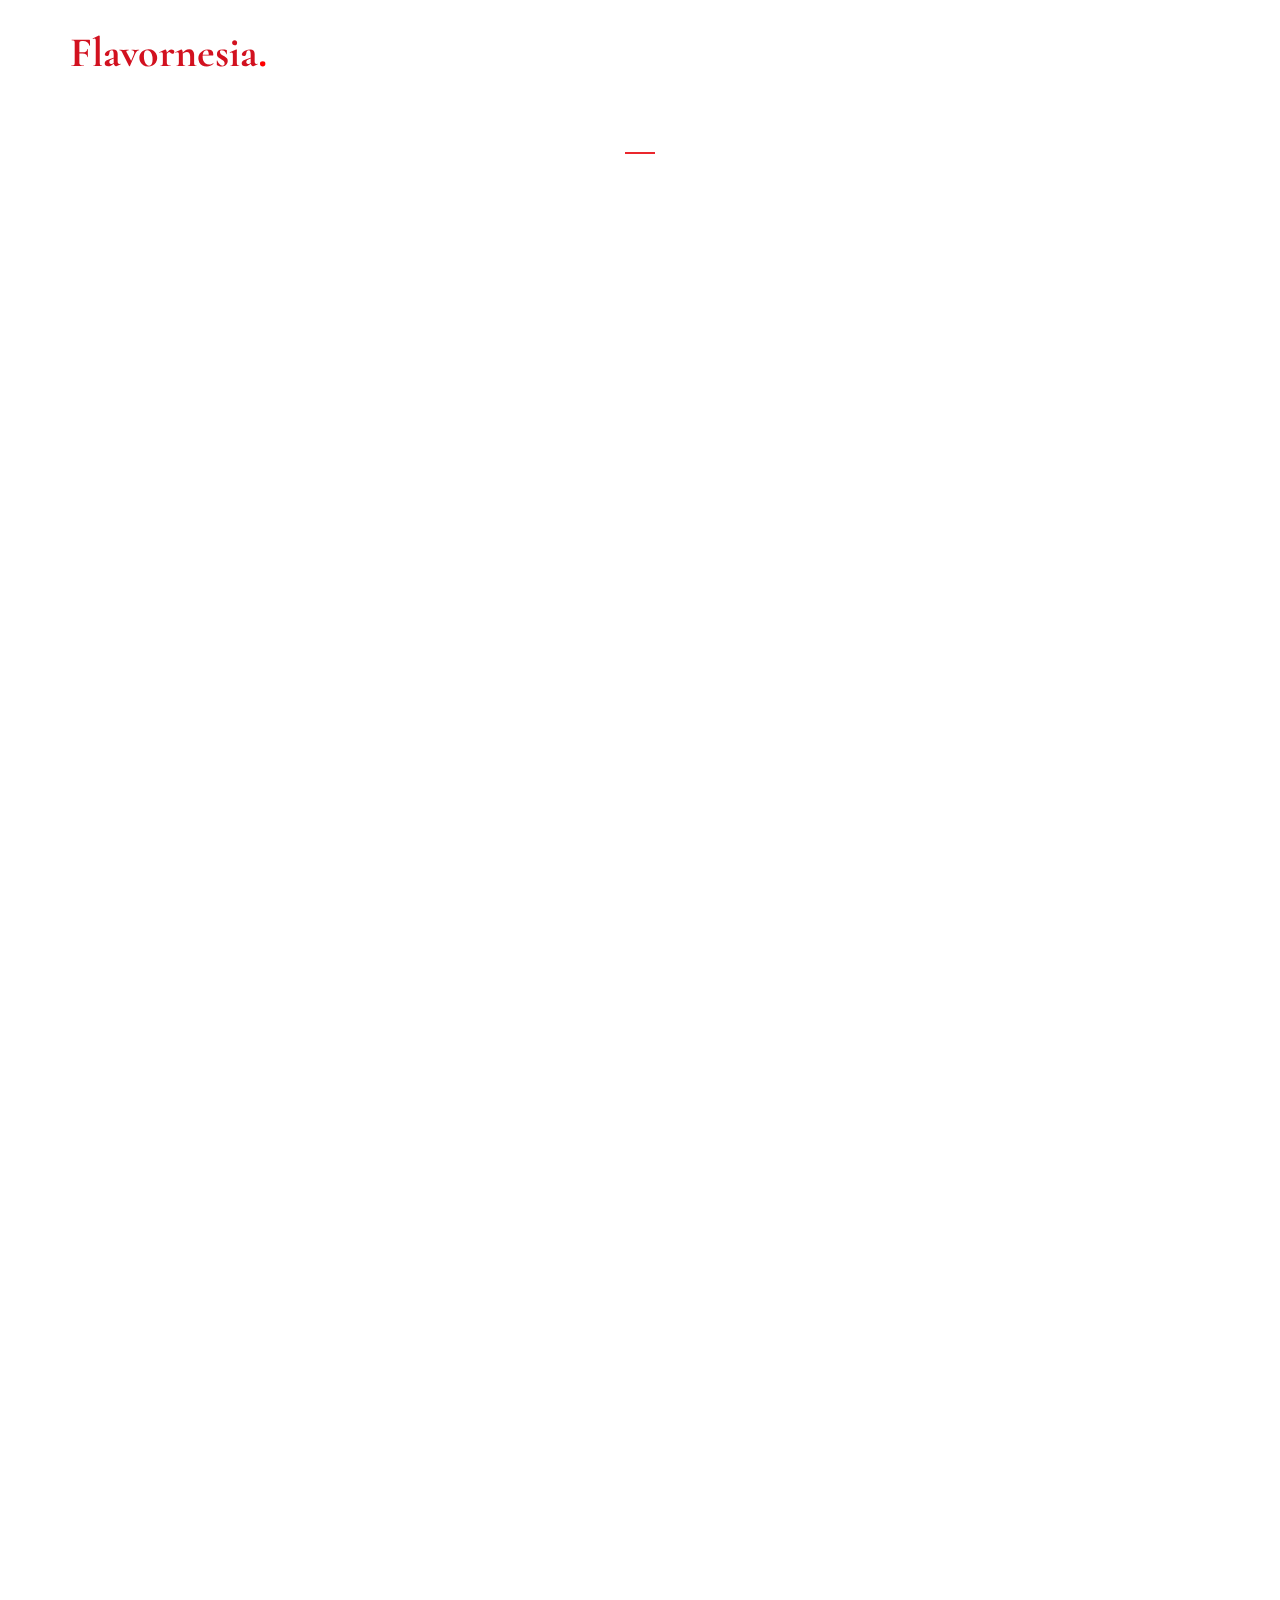
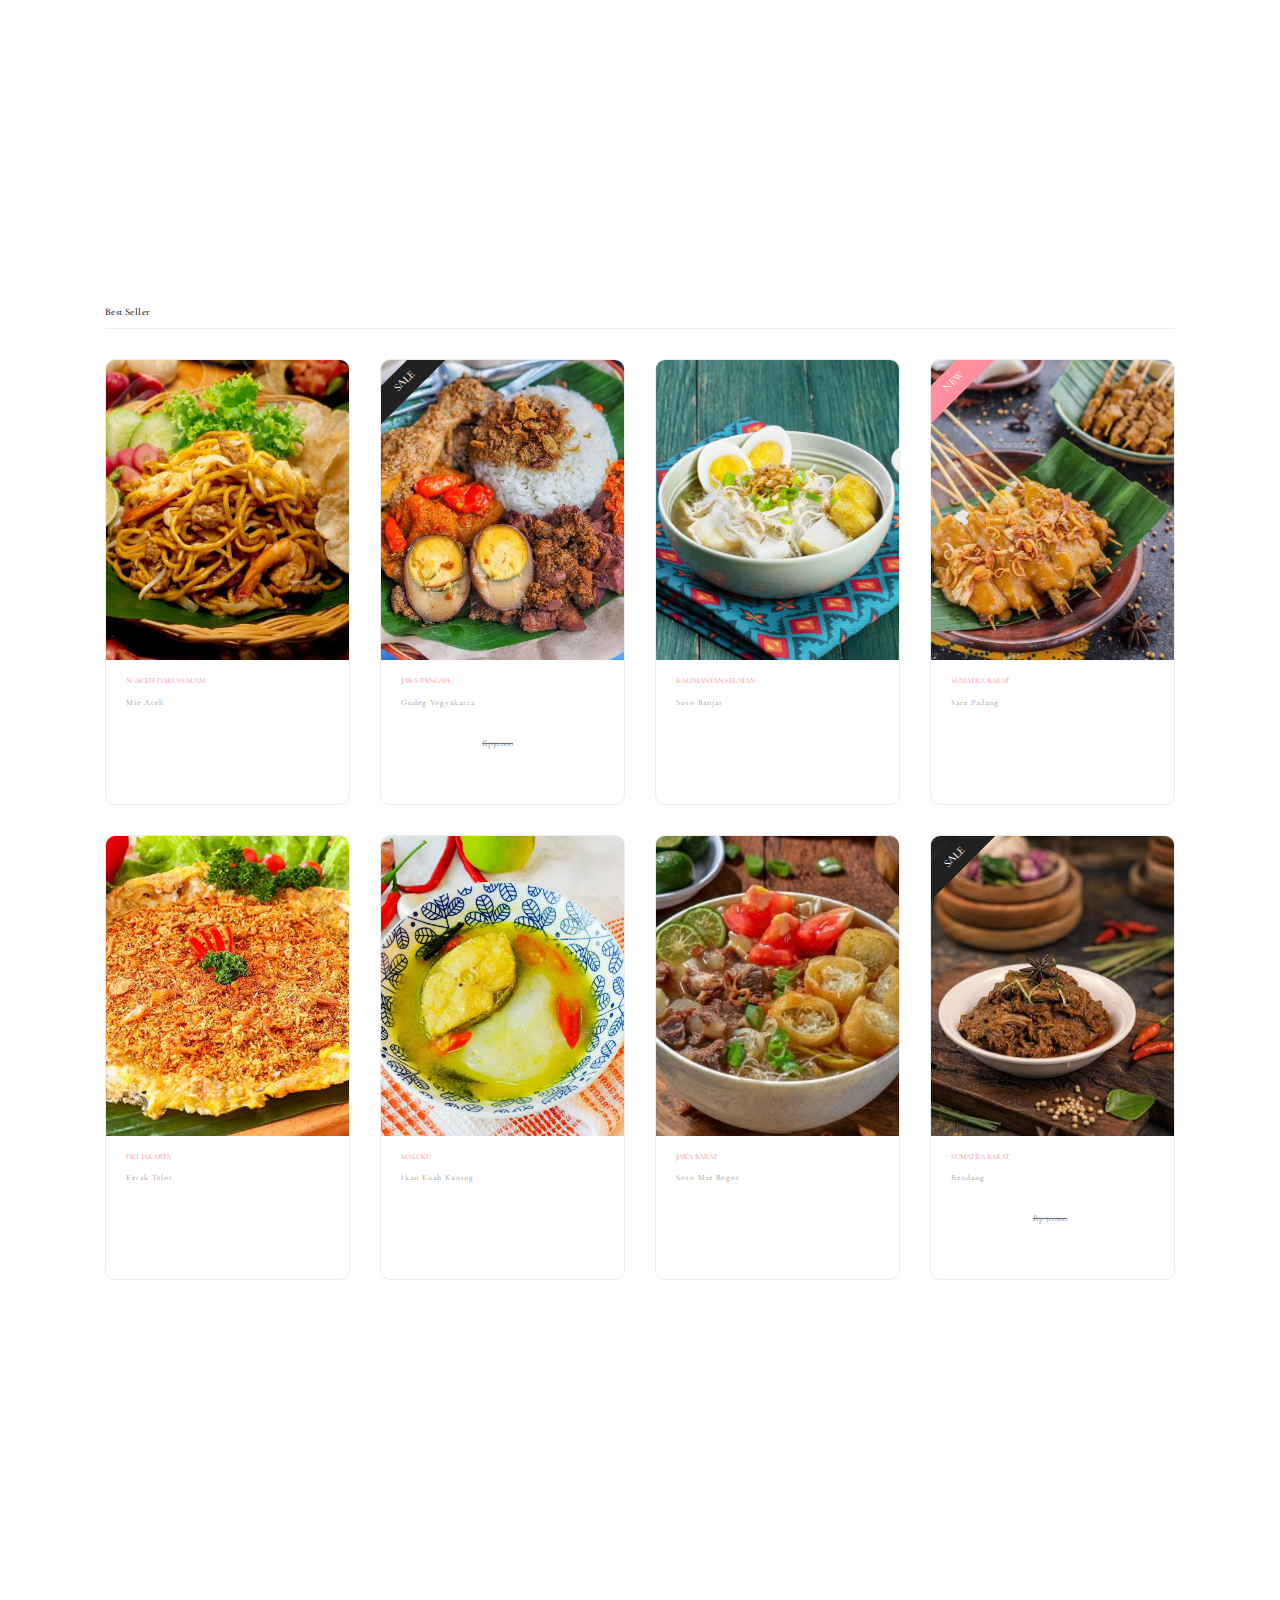
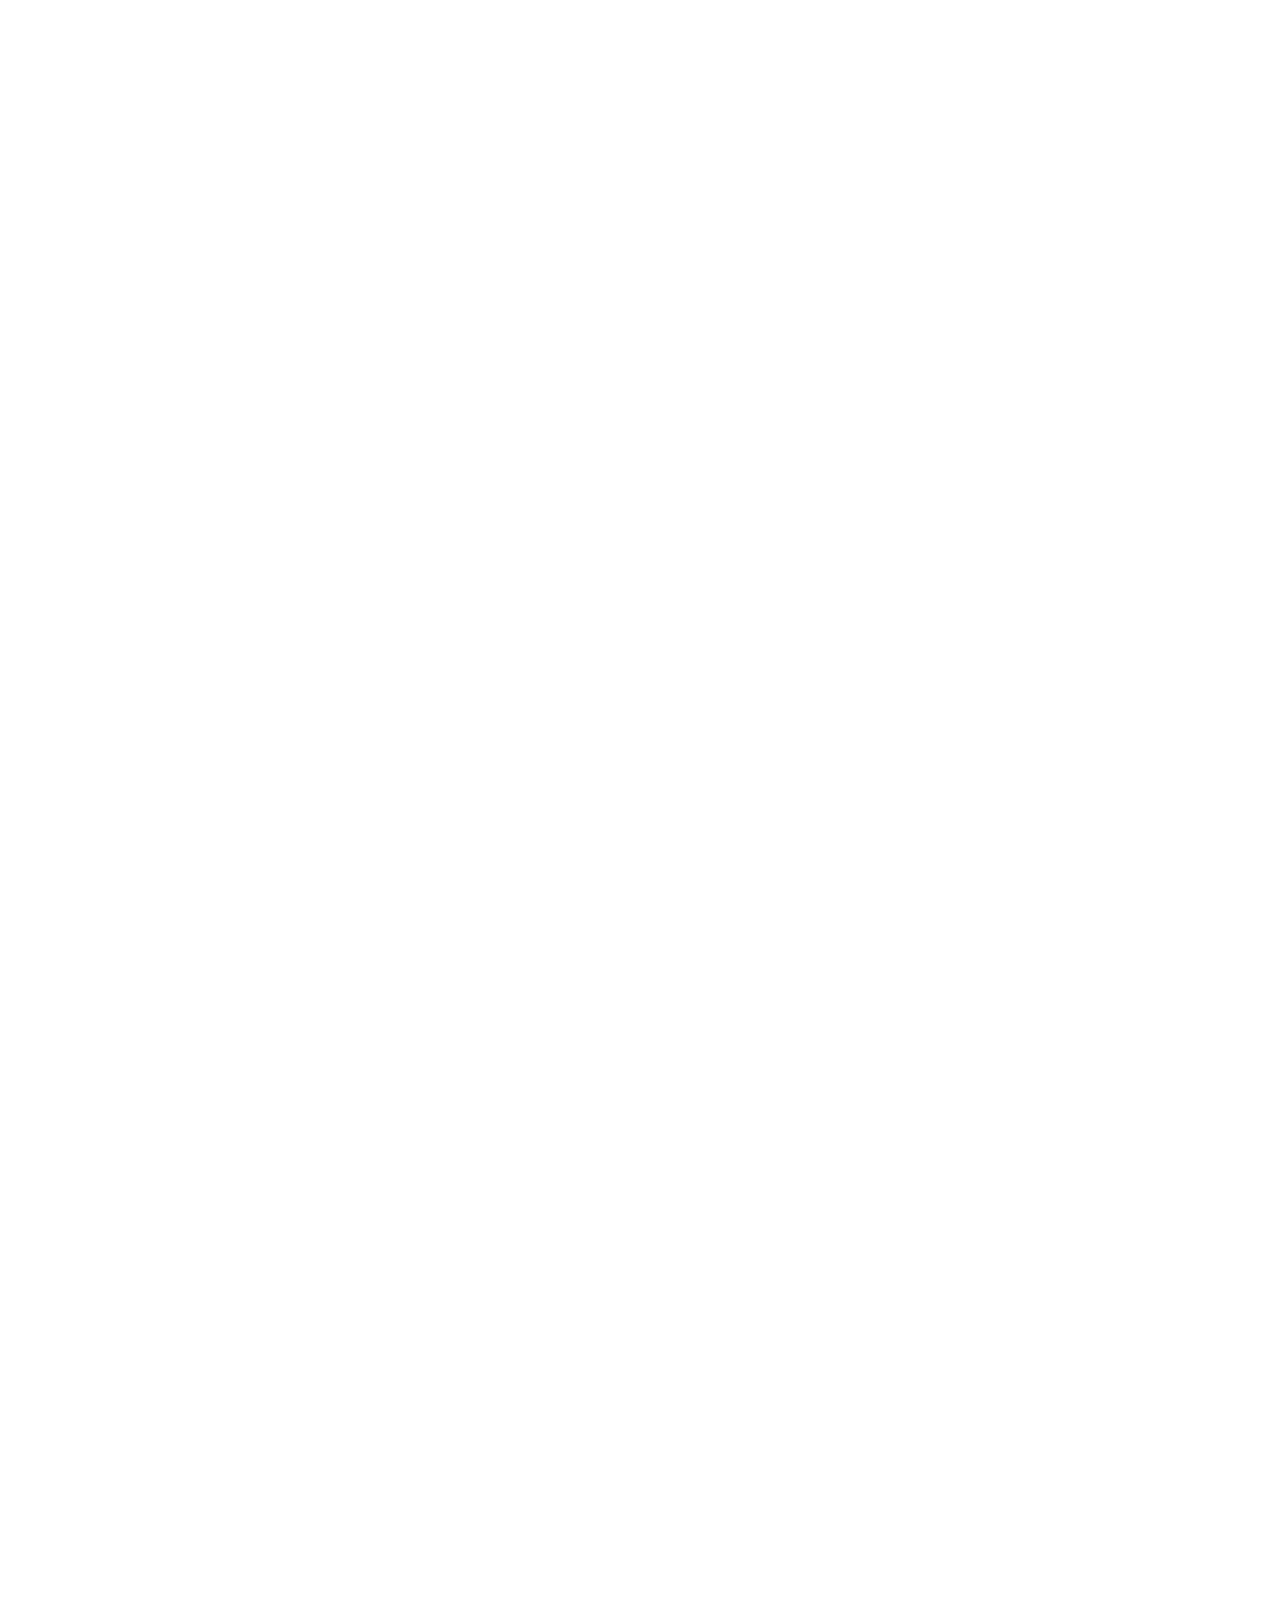
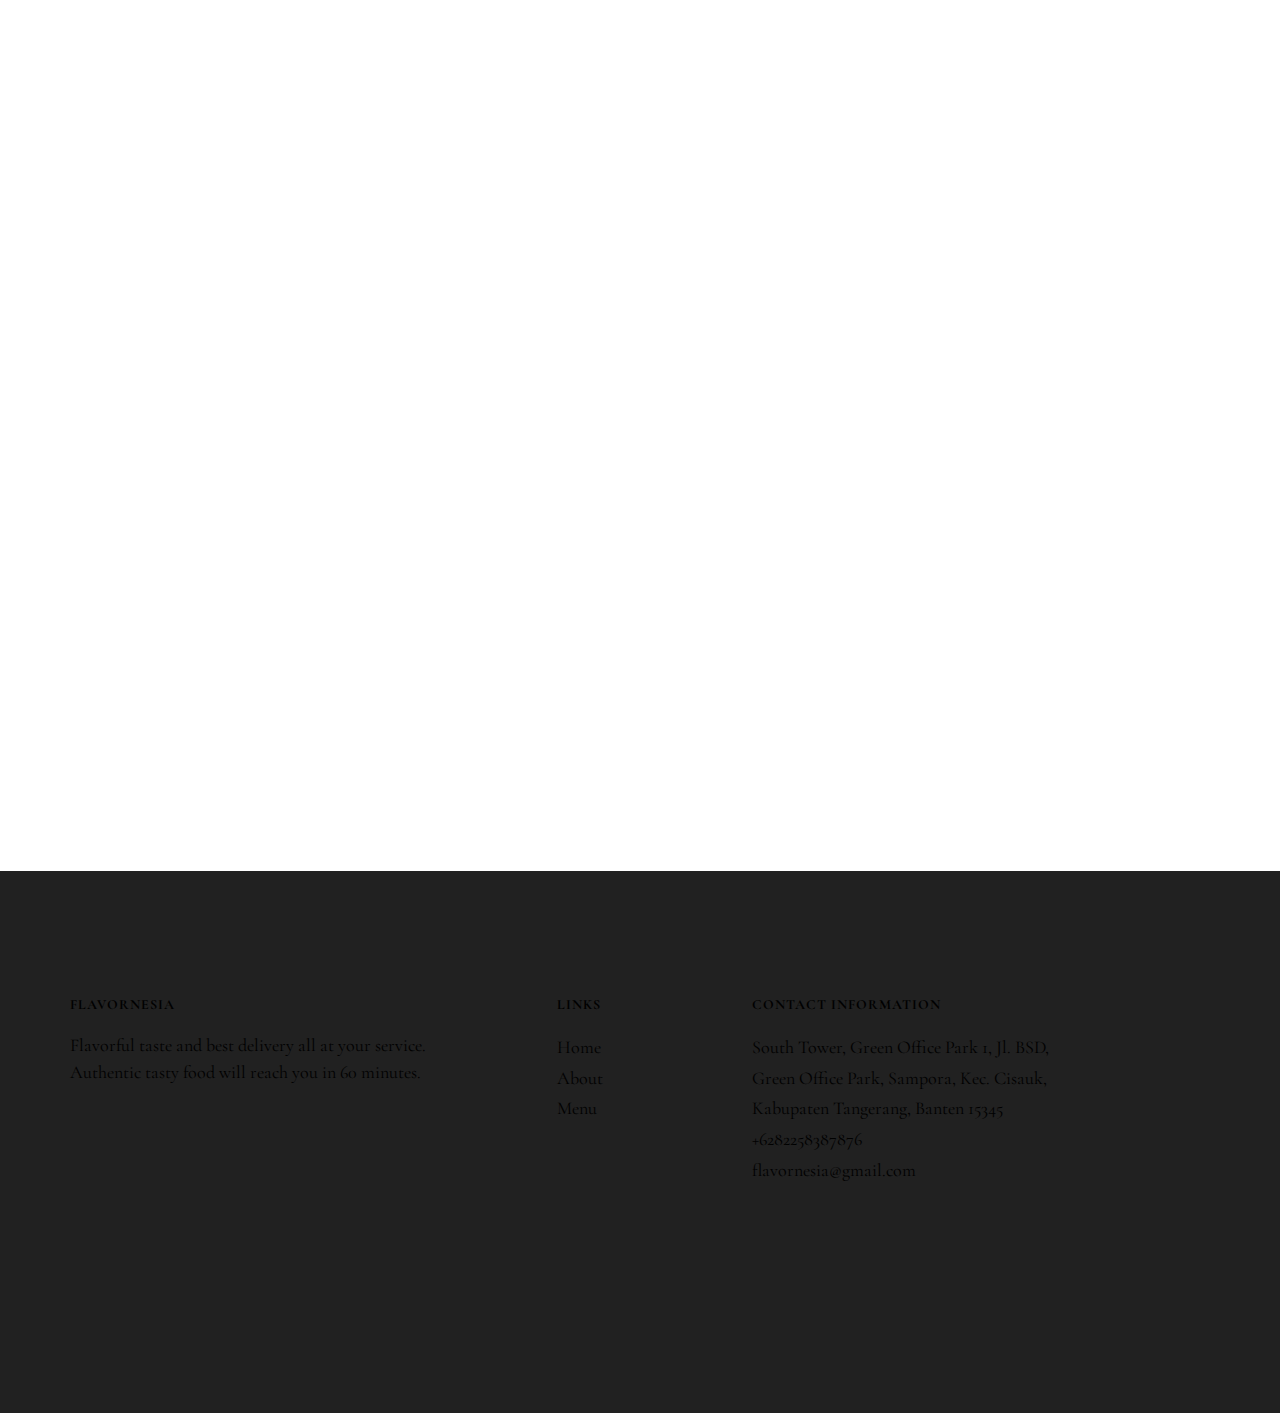
<file: hackaton/index.html>
<!DOCTYPE HTML>
<html>
	<head>
	<meta charset="utf-8">
	<meta http-equiv="X-UA-Compatible" content="IE=edge">
	<title>Flavornesia.co</title>
	<meta name="viewport" content="width=device-width, initial-scale=1">
	<meta name="description" />
	<meta name="keywords" />
	<meta name="author" content="freehtml5.co" />



	<link href="https://fonts.googleapis.com/css?family=Cormorant+Garamond:300,300i,400,400i,500,600i,700" rel="stylesheet">
	<link href="https://fonts.googleapis.com/css?family=Satisfy" rel="stylesheet">
	<link rel="stylesheet" href="./assets/css/style-prefix.css">
	
	<!-- Animate.css -->
	<link rel="stylesheet" href="css/animate.css">
	<!-- Icomoon Icon Fonts-->
	<link rel="stylesheet" href="css/icomoon.css">
	<!-- Bootstrap  -->
	<link rel="stylesheet" href="css/bootstrap.css">
	<!-- Flexslider  -->
	<link rel="stylesheet" href="css/flexslider.css">

	<!-- Theme style  -->
	<link rel="stylesheet" href="css/style.css">

	<!-- Modernizr JS -->
	<script src="js/modernizr-2.6.2.min.js"></script>
	<!-- FOR IE9 below -->
	<!--[if lt IE 9]>
	<script src="js/respond.min.js"></script>
	<![endif]-->

	</head>
	<body>
		
	<div class="fh5co-loader"></div>
	
	<div id="page">
	<nav class="fh5co-nav" role="navigation">
		<!-- <div class="top-menu"> -->
			<div class="container">
				<div class="row">
					<div class="col-xs-12 text-center logo-wrap">
						
						<div id="fh5co-logo"><a href="index.html">Flavornesia<span>.</span></a></div>
					</div>
					<div class="col-xs-12 text-center menu-1 menu-wrap">
						
						<ul>
							<li class="active"><a href="index.html">Home</a></li>
							<li><a href="menu.html">Menu</a></li>
							<li><a href="orders.html">Orders</a></li>
							<li><a href="contact.html">Contact</a></li>
							<li class="nav-item"><a class="nav-link" href="#">Login <span class="glyphicon glyphicon-log-in"></span></a></li>
    						<li class="nav-item"><a class="nav-link" href="#">Register <span class="glyphicon glyphicon-user"></span></a></li>
						</ul>
					</div>
				</div>
				
			</div>
		<!-- </div> -->
	</nav>

	<header id="fh5co-header" class="fh5co-cover js-fullheight" role="banner" data-stellar-background-ratio="0.5">
		<div class="overlay"></div>
		<div class="container">
			<div class="row">
				<div class="col-md-12 text-center">
					<div class="display-t js-fullheight">
						<div class="display-tc js-fullheight animate-box" data-animate-effect="fadeIn">
							<h1>Authentic Food <br> around<em> the</em> City</h1>
						</div>
					</div>
				</div>
			</div>
		</div>
	</header>

	<div id="fh5co-about" class="fh5co-section">
		<div class="container">
			<div class="row">
				<div class="col-md-6 col-md-pull-4 img-wrap animate-box" data-animate-effect="fadeInLeft">
				</div>
				<div class="col-md-5 col-md-push-1 animate-box">
					<div class="section-heading">
						<h2>Discover Authentic Taste in One Order</h2>
						<p>Cita rasa kuliner Indonesia yang beragam merupakan harta warisan nenek moyang yang berharga. Flavornesia dengan bangga hadir untuk memanjakan lidah masyarakat dan melestarikan cita rasa otentik khas Indonesia.</p>
					</div>
				</div>
			</div>
		</div>
	</div>

	<div id="fh5co-featured-menu" class="fh5co-section">
		<div class="container">
			<div class="row">
				<div class="col-md-12 fh5co-heading animate-box">
					<h2>Today's Menu</h2>
					<div class="row">
						<div class="col-md-6">
							<p>Lorem ipsum dolor sit amet, consectetur adipisicing elit. Reiciendis ab debitis sit itaque totam, a maiores nihil, nulla magnam porro minima officiis! Doloribus aliquam voluptates corporis et tempora consequuntur ipsam, itaque, nesciunt similique commodi omnis. Ad magni perspiciatis, voluptatum repellat.</p>
						</div>
					</div>
				</div>
				
				<div class="product-main">

					<h2 class="title">Best Seller</h2>
				  
					<div class="product-grid">
				  
					  <div class="showcase">
				  
						<div class="showcase-banner">
				  
						  <img src="./assets/images/Sumatera/Mie Aceh/mie_aceh_2.jpeg" alt="Mie Aceh" width="343" height="343" class="product-img default">
						  <img src="./assets/images/Sumatera/Mie Aceh/mie_aceh_2.jpeg" alt="Mie Aceh" width="343" height="343" class="product-img hover">
				  
						  <!-- <p class="showcase-badge">15%</p> -->
				  
						  <div class="showcase-actions">
				  
							<button class="btn-action">
							  <ion-icon name="heart-outline"></ion-icon>
							</button>
				  
							<button class="btn-action">
							  <ion-icon name="eye-outline"></ion-icon>
							</button>
				  
							<button class="btn-action">
							  <ion-icon name="repeat-outline"></ion-icon>
							</button>
				  
							<button class="btn-action">
							  <ion-icon name="bag-add-outline"></ion-icon>
							</button>
				  
						  </div>
				  
						</div>
				  
						<div class="showcase-content">
				  
						  <a href="#" class="showcase-category">N. Aceh Darussalam</a>
				  
						  <a href="#">
							<h3 class="showcase-title">Mie Aceh</h3>
						  </a>
				  
						  <div class="showcase-rating">
							<ion-icon name="star"></ion-icon>
							<ion-icon name="star"></ion-icon>
							<ion-icon name="star"></ion-icon>
							<ion-icon name="star"></ion-icon>
							<ion-icon name="star"></ion-icon>
							<!-- <ion-icon name="star-outline"></ion-icon>
							<ion-icon name="star-outline"></ion-icon>
							<ion-icon name="star-outline"></ion-icon>
							<ion-icon name="star-outline"></ion-icon> -->
						  </div>
				  
						  <div class="price-box">
							<p class="price">Rp 30.000</p>
						  </div>
				  
						</div>
				  
					  </div>
				  
					  <div class="showcase">
					  
						<div class="showcase-banner">
						  <img src="./assets/images/JAWAAAAAA/gudeg.jpeg" alt="Gudeg Yogyakarta" class="product-img default"
							width="343" height="343">
						  <img src="./assets/images/JAWAAAAAA/gudeg.jpeg" alt="Gudeg Yogyakarta" class="product-img hover"
							width="343" height="343">
					  
						  <p class="showcase-badge angle black">sale</p>
					  
						  <div class="showcase-actions">
							<button class="btn-action">
							  <ion-icon name="heart-outline"></ion-icon>
							</button>
					  
							<button class="btn-action">
							  <ion-icon name="eye-outline"></ion-icon>
							</button>
					  
							<button class="btn-action">
							  <ion-icon name="repeat-outline"></ion-icon>
							</button>
					  
							<button class="btn-action">
							  <ion-icon name="bag-add-outline"></ion-icon>
							</button>
						  </div>
						</div>
					  
						<div class="showcase-content">
						  <a href="#" class="showcase-category">Jawa Tengah</a>
					  
						  <h3>
							<a href="#" class="showcase-title">Gudeg Yogyakarta</a>
						  </h3>
					  
						  <div class="showcase-rating">
							<ion-icon name="star"></ion-icon>
							<ion-icon name="star"></ion-icon>
							<ion-icon name="star"></ion-icon>
							<ion-icon name="star"></ion-icon>
							<ion-icon name="star"></ion-icon>
						  </div>
					  
						  <div class="price-box">
							<p class="price">Rp 25.000</p>
							<del>Rp30.000</del>
						  </div>
					  
						</div>
					  
					  </div>
				  
					  <div class="showcase">
					  
						<div class="showcase-banner">
						  <img src="./assets/images/pkanan/soto banjarrr.jpeg" alt="Soto Banjar" class="product-img default"
							width="343" height="343">
						  <img src="./assets/images/pkanan/soto banjarrr.jpeg" alt="Soto Banjar" class="product-img hover"
							width="343" height="343">
					  
						  <div class="showcase-actions">
							<button class="btn-action">
							  <ion-icon name="heart-outline"></ion-icon>
							</button>
					  
							<button class="btn-action">
							  <ion-icon name="eye-outline"></ion-icon>
							</button>
					  
							<button class="btn-action">
							  <ion-icon name="repeat-outline"></ion-icon>
							</button>
					  
							<button class="btn-action">
							  <ion-icon name="bag-add-outline"></ion-icon>
							</button>
						  </div>
						</div>
					  
						<div class="showcase-content">
						  <a href="#" class="showcase-category">Kalimantan Selatan</a>
					  
						  <h3>
							<a href="#" class="showcase-title">Soto Banjar</a>
						  </h3>
					  
						  <div class="showcase-rating">
							<ion-icon name="star"></ion-icon>
							<ion-icon name="star"></ion-icon>
							<ion-icon name="star"></ion-icon>
							<ion-icon name="star"></ion-icon>
							<ion-icon name="star"></ion-icon>
							<!-- <ion-icon name="star-outline"></ion-icon>
							<ion-icon name="star-outline"></ion-icon> -->
						  </div>
					  
						  <div class="price-box">
							<p class="price">Rp 30.000</p>
							<!-- <del>$65.00</del> -->
						  </div>
					  
						</div>
					  
					  </div>
				  
					  <div class="showcase">
					  
						<div class="showcase-banner">
						  <img src="./assets/images/Sumatera/Sate Padang/sate padang3.jpeg" alt="Sate Padang" class="product-img default"
							width="343" height="343">
						  <img src="./assets/images/Sumatera/Sate Padang/sate padang3.jpeg" alt="Sate Padang" class="product-img hover"
							width="343" height="343">
					  
						  <p class="showcase-badge angle pink">new</p>
					  
						  <div class="showcase-actions">
							<button class="btn-action">
							  <ion-icon name="heart-outline"></ion-icon>
							</button>
					  
							<button class="btn-action">
							  <ion-icon name="eye-outline"></ion-icon>
							</button>
					  
							<button class="btn-action">
							  <ion-icon name="repeat-outline"></ion-icon>
							</button>
					  
							<button class="btn-action">
							  <ion-icon name="bag-add-outline"></ion-icon>
							</button>
						  </div>
						</div>
					  
						<div class="showcase-content">
						  <a href="#" class="showcase-category">Sumatra Barat</a>
					  
						  <h3>
							<a href="#" class="showcase-title">Sate Padang</a>
						  </h3>
					  
						  <div class="showcase-rating">
							<ion-icon name="star"></ion-icon>
							<ion-icon name="star"></ion-icon>
							<ion-icon name="star"></ion-icon>
							<ion-icon name="star"></ion-icon>
							<ion-icon name="star"></ion-icon>
						  </div>
					  
						  <div class="price-box">
							<p class="price">Rp 40.000</p>
							<!-- <del>$35.00</del> -->
						  </div>
					  
						</div>
					  
					  </div>
				  
					  <div class="showcase">
					  
						<div class="showcase-banner">
						  <img src="./assets/images/JAWAAAAAA/kt1.jpeg" alt="Kerak Telor" class="product-img default"
							width="343" height="343">
						  <img src="./assets/images/JAWAAAAAA/kt1.jpeg" alt="Kerak Telor" class="product-img hover"
							width="343" height="343">
					  
						  <div class="showcase-actions">
							<button class="btn-action">
							  <ion-icon name="heart-outline"></ion-icon>
							</button>
					  
							<button class="btn-action">
							  <ion-icon name="eye-outline"></ion-icon>
							</button>
					  
							<button class="btn-action">
							  <ion-icon name="repeat-outline"></ion-icon>
							</button>
					  
							<button class="btn-action">
							  <ion-icon name="bag-add-outline"></ion-icon>
							</button>
						  </div>
						</div>
					  
						<div class="showcase-content">
						  <a href="#" class="showcase-category">DKI Jakarta</a>
					  
						  <h3>
							<a href="#" class="showcase-title">Kerak Telor</a>
						  </h3>
					  
						  <div class="showcase-rating">
							<ion-icon name="star"></ion-icon>
							<ion-icon name="star"></ion-icon>
							<ion-icon name="star"></ion-icon>
							<ion-icon name="star"></ion-icon>
							<ion-icon name="star"></ion-icon>
						  </div>
					  
						  <div class="price-box">
							<p class="price">Rp 20.000</p>
							<!-- <del>$105.00</del> -->
						  </div>
					  
						</div>
					  
					  </div>
				  
					  <div class="showcase">
					  
						<div class="showcase-banner">
						  <img src="./assets/images/pkanan/papeda ikan kuah kuning.jpeg" alt="Ikan Kuah Kuning" class="product-img default"
							width="343" height="343">
						  <img src="./assets/images/pkanan/papeda ikan kuah kuning.jpeg" alt="Ikan Kuah Kuning" class="product-img hover"
							width="343" height="343">
					  
						  <!-- <p class="showcase-badge angle black">sale</p> -->
					  
						  <div class="showcase-actions">
							<button class="btn-action">
							  <ion-icon name="heart-outline"></ion-icon>
							</button>
					  
							<button class="btn-action">
							  <ion-icon name="eye-outline"></ion-icon>
							</button>
					  
							<button class="btn-action">
							  <ion-icon name="repeat-outline"></ion-icon>
							</button>
					  
							<button class="btn-action">
							  <ion-icon name="bag-add-outline"></ion-icon>
							</button>
						  </div>
						</div>
					  
						<div class="showcase-content">
						  <a href="#" class="showcase-category">Maluku</a>
					  
						  <h3>
							<a href="#" class="showcase-title">Ikan Kuah Kuning</a>
						  </h3>
					  
						  <div class="showcase-rating">
							<ion-icon name="star"></ion-icon>
							<ion-icon name="star"></ion-icon>
							<ion-icon name="star"></ion-icon>
							<ion-icon name="star"></ion-icon>
							<ion-icon name="star"></ion-icon>
							<!-- <ion-icon name="star-outline"></ion-icon>
							<ion-icon name="star-outline"></ion-icon> -->
						  </div>
					  
						  <div class="price-box">
							<p class="price">Rp 40.000</p>
							<!-- <del>$170.00</del> -->
						  </div>
					  
						</div>
					  
					  </div>
				  
					  <div class="showcase">
					  
						<div class="showcase-banner">
						  <img src="./assets/images/JAWAAAAAA/soto mie bogor 2.jpeg" alt="Soto Mie Bogor" class="product-img default"
							width="343" height="343">
						  <img src="./assets/images/JAWAAAAAA/soto mie bogor 2.jpeg" alt="Soto Mie Bogor" class="product-img hover" width="343" height="343">
					  
						  <div class="showcase-actions">
							<button class="btn-action">
							  <ion-icon name="heart-outline"></ion-icon>
							</button>
					  
							<button class="btn-action">
							  <ion-icon name="eye-outline"></ion-icon>
							</button>
					  
							<button class="btn-action">
							  <ion-icon name="repeat-outline"></ion-icon>
							</button>
					  
							<button class="btn-action">
							  <ion-icon name="bag-add-outline"></ion-icon>
							</button>
						  </div>
						</div>
					  
						<div class="showcase-content">
						  <a href="#" class="showcase-category">Jawa Barat</a>
					  
						  <h3>
							<a href="#" class="showcase-title">Soto Mie Bogor</a>
						  </h3>
					  
						  <div class="showcase-rating">
							<ion-icon name="star"></ion-icon>
							<ion-icon name="star"></ion-icon>
							<ion-icon name="star"></ion-icon>
							<ion-icon name="star"></ion-icon>
							<ion-icon name="star"></ion-icon>
							<!-- <ion-icon name="star-outline"></ion-icon> -->
						  </div>
					  
						  <div class="price-box">
							<p class="price">Rp 30.000</p>
							<!-- <del>$120.00</del> -->
						  </div>
					  
						</div>
					  
					  </div>
				  
					  <div class="showcase">
					  
						<div class="showcase-banner">
						  <img src="./assets/images/Sumatera/Rendang/rendang1.jpeg" alt="Rendang" class="product-img default"
							width="343" height="343">
						  <img src="./assets/images/Sumatera/Rendang/rendang1.jpeg" alt="Rendang" class="product-img hover"
							width="343" height="343">
					  
						  <p class="showcase-badge angle black">sale</p>
					  
						  <div class="showcase-actions">
							<button class="btn-action">
							  <ion-icon name="heart-outline"></ion-icon>
							</button>
					  
							<button class="btn-action">
							  <ion-icon name="eye-outline"></ion-icon>
							</button>
					  
							<button class="btn-action">
							  <ion-icon name="repeat-outline"></ion-icon>
							</button>
					  
							<button class="btn-action">
							  <ion-icon name="bag-add-outline"></ion-icon>
							</button>
						  </div>
						</div>
					  
						<div class="showcase-content">
						  <a href="#" class="showcase-category">Sumatra Barat</a>
					  
						  <h3>
							<a href="#" class="showcase-title">Rendang</a>
						  </h3>
					  
						  <div class="showcase-rating">
							<ion-icon name="star"></ion-icon>
							<ion-icon name="star"></ion-icon>
							<ion-icon name="star"></ion-icon>
							<ion-icon name="star"></ion-icon>
							<ion-icon name="star"></ion-icon>
							<!-- <ion-icon name="star-outline"></ion-icon>
							<ion-icon name="star-outline"></ion-icon> -->
						  </div>
					  
						  <div class="price-box">
							<p class="price">Rp 45.000</p>
							<del>Rp 50.000</del>
						  </div>
					  
						</div>
					  
					  </div>
				  
					</div>
				  
				  </div>
				  
				  </div>
				  
				  </div>
				  
				  </div>
			</div>
		</div>
	</div>

	<div id="fh5co-slider" class="fh5co-section animate-box">
		<div class="container">
			<div class="row">
				<div class="col-md-6 animate-box">
					<div class="fh5co-heading">
						<h2>Our Best <em>&amp;</em> Unique Menu</h2>
						<p>Lorem ipsum dolor sit amet, consectetur adipisicing elit. Reiciendis ab debitis sit itaque totam, a maiores nihil, nulla magnam porro minima officiis!</p>
					</div>
				</div>
				<div class="col-md-6 col-md-push-1 animate-box">
					<aside id="fh5co-slider-wrwap">
					<div class="flexslider">
						<ul class="slides">
					<li style="background-image: url(images/gallery_7.jpeg);">
						<div class="overlay-gradient"></div>
							<div class="container-fluid">
							<div class="row">
							<div class="col-md-12 col-md-offset-0 col-md-pull-10 slider-text slider-text-bg">
							<div class="slider-text-inner">
						   	<div class="desc">
							<h2>Crab <em>with</em> Curry Sources</h2>
							<p>Lorem ipsum dolor sit amet, consectetur adipisicing elit. Sunt eveniet quae, numquam magnam doloribus eligendi ratione rem, consequatur quos natus voluptates est totam magni! Nobis a temporibus, ipsum repudiandae dolorum.</p>
							<p><a href="#" class="btn btn-primary btn-outline">Learn More</a></p>
						   					</div>
						   				</div>
						   			</div>
						   		</div>
					   		</div>
					   	</li>
					   	<li style="background-image: url(images/gallery_6.jpeg);">
					   		<div class="overlay-gradient"></div>
					   		<div class="container-fluid">
					   			<div class="row">
						   			<div class="col-md-12 col-md-offset-0 col-md-pull-10 slider-text slider-text-bg">
						   				<div class="slider-text-inner">
						   					<div class="desc">
													<h2>Tuna <em>&amp;</em> Roast Beef</h2>
													<p>Ink is a free html5 bootstrap and a multi-purpose template perfect for any type of websites. A combination of a minimal and modern design template. The features are big slider on homepage, smooth animation, product listing and many more</p>
													<p><a href="#" class="btn btn-primary btn-outline">Learn More</a></p>
						   					</div>
						   				</div>
						   			</div>
						   		</div>
					   		</div>
					   	</li>
					   	<li style="background-image: url(images/gallery_5.jpeg);">
					   		<div class="overlay-gradient"></div>
					   		<div class="container-fluid">
					   			<div class="row">
						   			<div class="col-md-12 col-md-offset-0 col-md-pull-10 slider-text slider-text-bg">
					<div class="slider-text-inner">
                        <div class="desc">
				<h2>Egg <em>with</em> Mushroom</h2>
						<p>Ink is a free html5 bootstrap and a multi-purpose template perfect for any type of websites. A combination of a minimal and modern design template. The features are big slider on homepage, smooth animation, product listing and many more</p>
													<p><a href="#" class="btn btn-primary btn-outline">Learn More</a></p>
                                        </div>
                                        </div>
						   			</div>
						   		</div>
					   		</div>
					  	</ul>
				  	</div>
				</aside>
				</div>
			</div>
		</div>
	</div>

	<div id="fh5co-blog" class="fh5co-section">
		<div class="container">
			<div class="row animate-box">
				<div class="col-md-8 col-md-offset-2 text-center fh5co-heading animate-box">
					<h2>Events</h2>
					<p>Lorem ipsum dolor sit amet, consectetur adipisicing elit. Eius, consequatur. Aliquam quaerat pariatur repellendus veniam nemo, saepe, culpa eius aspernatur cumque suscipit quae nobis illo tempora. Eum veniam necessitatibus, blanditiis facilis quidem dolore! Dolorem, molestiae.</p>
				</div>
			</div>
			<div class="row">
				<div class="col-md-4">
					<div class="fh5co-blog animate-box">
						<a href="#" class="blog-bg" style="background-image: url(images/gallery_1.jpeg);"></a>
						<div class="blog-text">
							<span class="posted_on">Feb. 15th 2016</span>
							<h3><a href="#">Photoshoot On The Street</a></h3>
							<p>Far far away, behind the word mountains, far from the countries Vokalia and Consonantia, there live the blind texts.</p>
							<ul class="stuff">
								<li><i class="icon-heart2"></i>1.2K</li>
								<li><i class="icon-eye2"></i>2K</li>
								<li><a href="#">Read More<i class="icon-arrow-right22"></i></a></li>
							</ul>
						</div> 
					</div>
				</div>
				<div class="col-md-4">
					<div class="fh5co-blog animate-box">
						<a href="#" class="blog-bg" style="background-image: url(images/gallery_2.jpeg);"></a>
						<div class="blog-text">
							<span class="posted_on">Feb. 15th 2016</span>
							<h3><a href="#">Surfing at Philippines</a></h3>
							<p>Far far away, behind the word mountains, far from the countries Vokalia and Consonantia, there live the blind texts.</p>
							<ul class="stuff">
								<li><i class="icon-heart2"></i>1.2K</li>
								<li><i class="icon-eye2"></i>2K</li>
								<li><a href="#">Read More<i class="icon-arrow-right22"></i></a></li>
							</ul>
						</div> 
					</div>
				</div>
				<div class="col-md-4">
					<div class="fh5co-blog animate-box">
						<a href="#" class="blog-bg" style="background-image: url(images/gallery_3.jpeg);"></a>
						<div class="blog-text">
							<span class="posted_on">Feb. 15th 2016</span>
							<h3><a href="#">Focus On Uderwater</a></h3>
							<p>Far far away, behind the word mountains, far from the countries Vokalia and Consonantia, there live the blind texts.</p>
							<ul class="stuff">
								<li><i class="icon-heart2"></i>1.2K</li>
								<li><i class="icon-eye2"></i>2K</li>
								<li><a href="#">Read More<i class="icon-arrow-right22"></i></a></li>
							</ul>
						</div> 
					</div>
				</div>
			</div>
		</div>
	</div>
	
	<div id="fh5co-started" class="fh5co-section animate-box" style="background-image: url(images/hero_1.jpeg);" data-stellar-background-ratio="0.5">
		<div class="overlay"></div>
		<div class="container">
			<div class="row animate-box">
				<div class="col-md-8 col-md-offset-2 text-center fh5co-heading">
					<h2>Book a Table</h2>
					<p>Lorem ipsum dolor sit amet, consectetur adipisicing elit. Recusandae enim quae vitae cupiditate, sequi quam ea id dolor reiciendis consectetur repudiandae. Rem quam, repellendus veniam ipsa fuga maxime odio? Eaque!</p>
					<p><a href="reservation.html" class="btn btn-primary btn-outline">Book Now</a></p>
				</div>
			</div>
		</div>
	</div>

	<footer id="fh5co-footer" role="contentinfo" class="fh5co-section">
		<div class="container">
			<div class="row row-pb-md">
				<div class="col-md-4 fh5co-widget">
					<h4>Flavornesia</h4>
					<p style="color: black;">Flavorful taste and best delivery all at your service. Authentic tasty food will reach you in 60 minutes.</p>
				</div>
				<div class="col-md-2 col-md-push-1 fh5co-widget">
					<h4>Links</h4>
					<ul class="fh5co-footer-links">
						<li><a href="#">Home</a></li>
						<li><a href="#">About</a></li>
						<li><a href="#">Menu</a></li>
					</ul>
				</div>

				<div class="col-md-4 col-md-push-1 fh5co-widget">
					<h4>Contact Information</h4>
					<ul class="fh5co-footer-links">
						<li>South Tower, Green Office Park 1, Jl. BSD, <br> Green Office Park, Sampora, Kec. Cisauk, <br> Kabupaten Tangerang, Banten 15345</li>
						<li><a href="tel://6282258387876">+6282258387876</a></li>
						<li><a href="mailto:flavornesia@gmail.com">flavornesia@gmail.com</a></li>
					</ul>
				</div>

			</div>

		</div>
	</footer>
	</div>

	<div class="gototop js-top">
		<a href="#" class="js-gotop"><i class="icon-arrow-up22"></i></a>
	</div>
	
	<!-- jQuery -->
	<script src="js/jquery.min.js"></script>
	<!-- jQuery Easing -->
	<script src="js/jquery.easing.1.3.js"></script>
	<!-- Bootstrap -->
	<script src="js/bootstrap.min.js"></script>
	<!-- Waypoints -->
	<script src="js/jquery.waypoints.min.js"></script>
	<!-- Waypoints -->
	<script src="js/jquery.stellar.min.js"></script>
	<!-- Flexslider -->
	<script src="js/jquery.flexslider-min.js"></script>
	<!-- Main -->
	<script src="js/main.js"></script>

	</body>
</html>
</file>
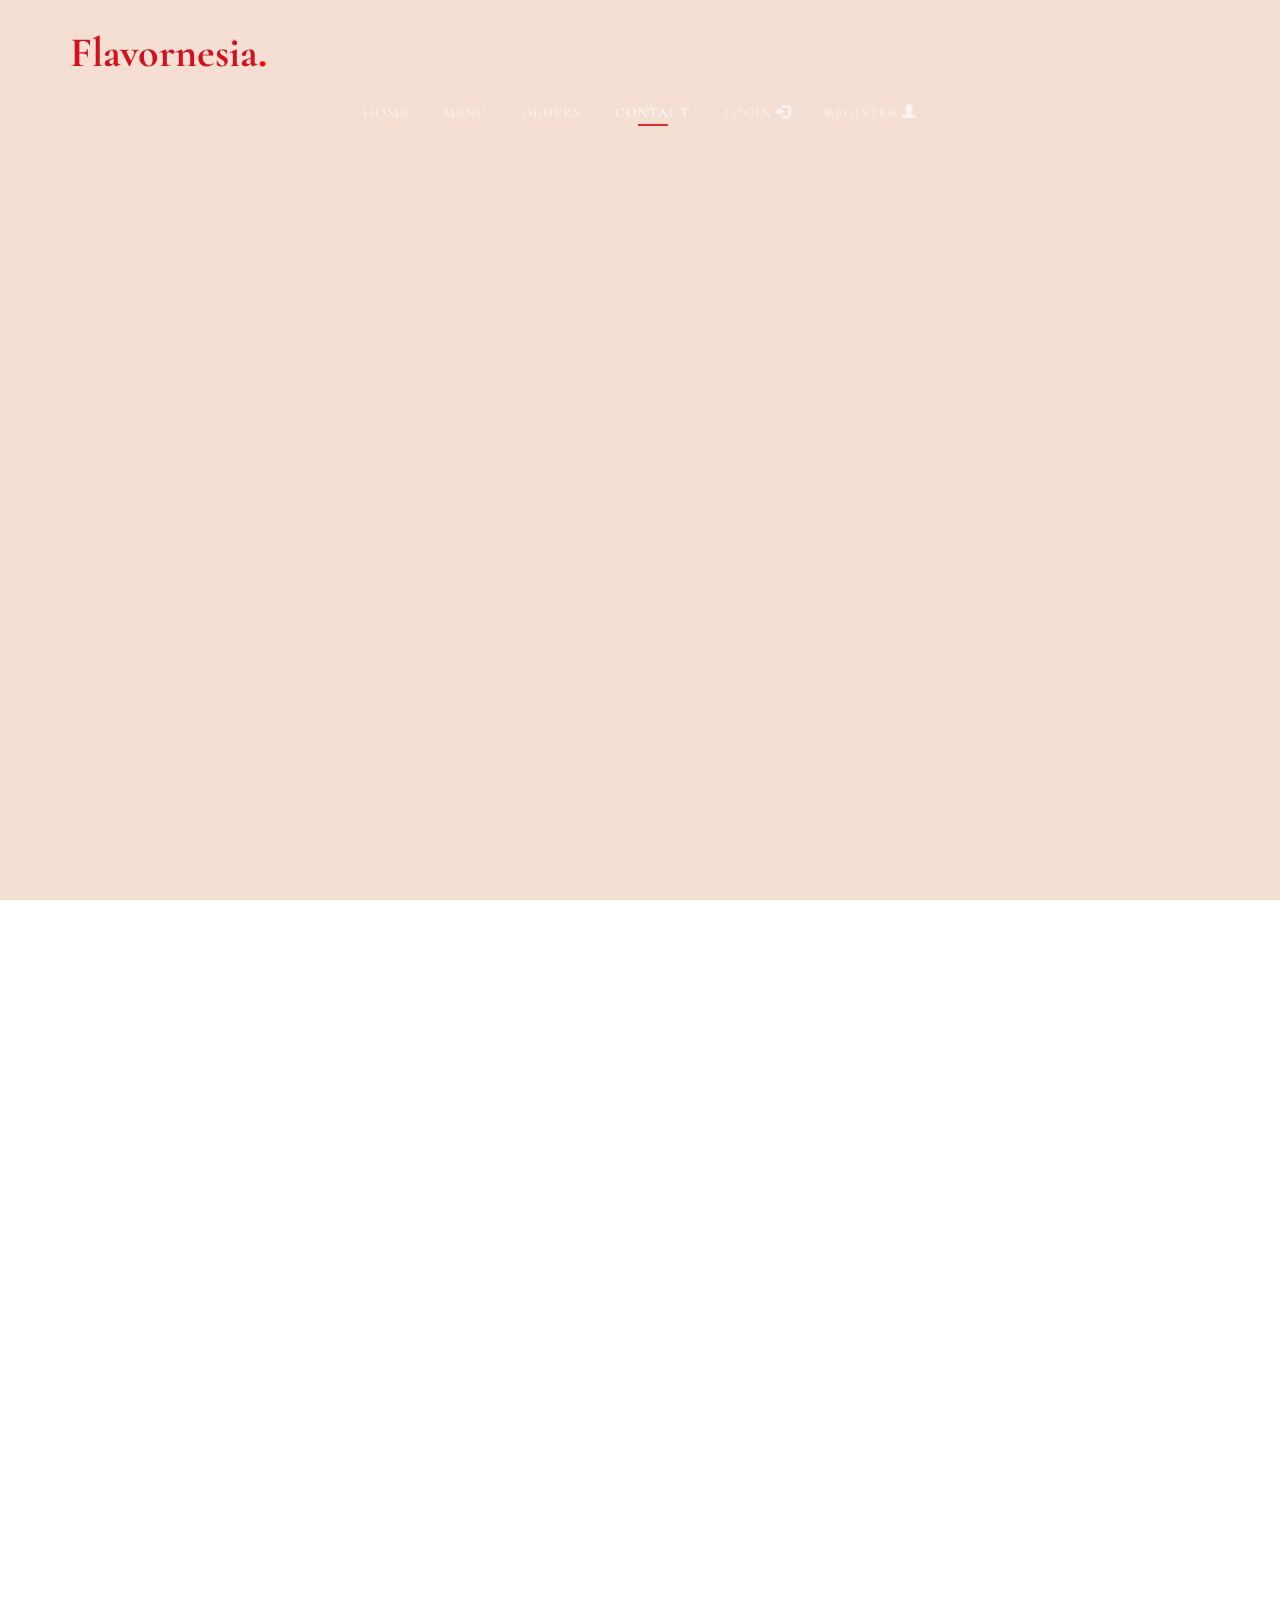
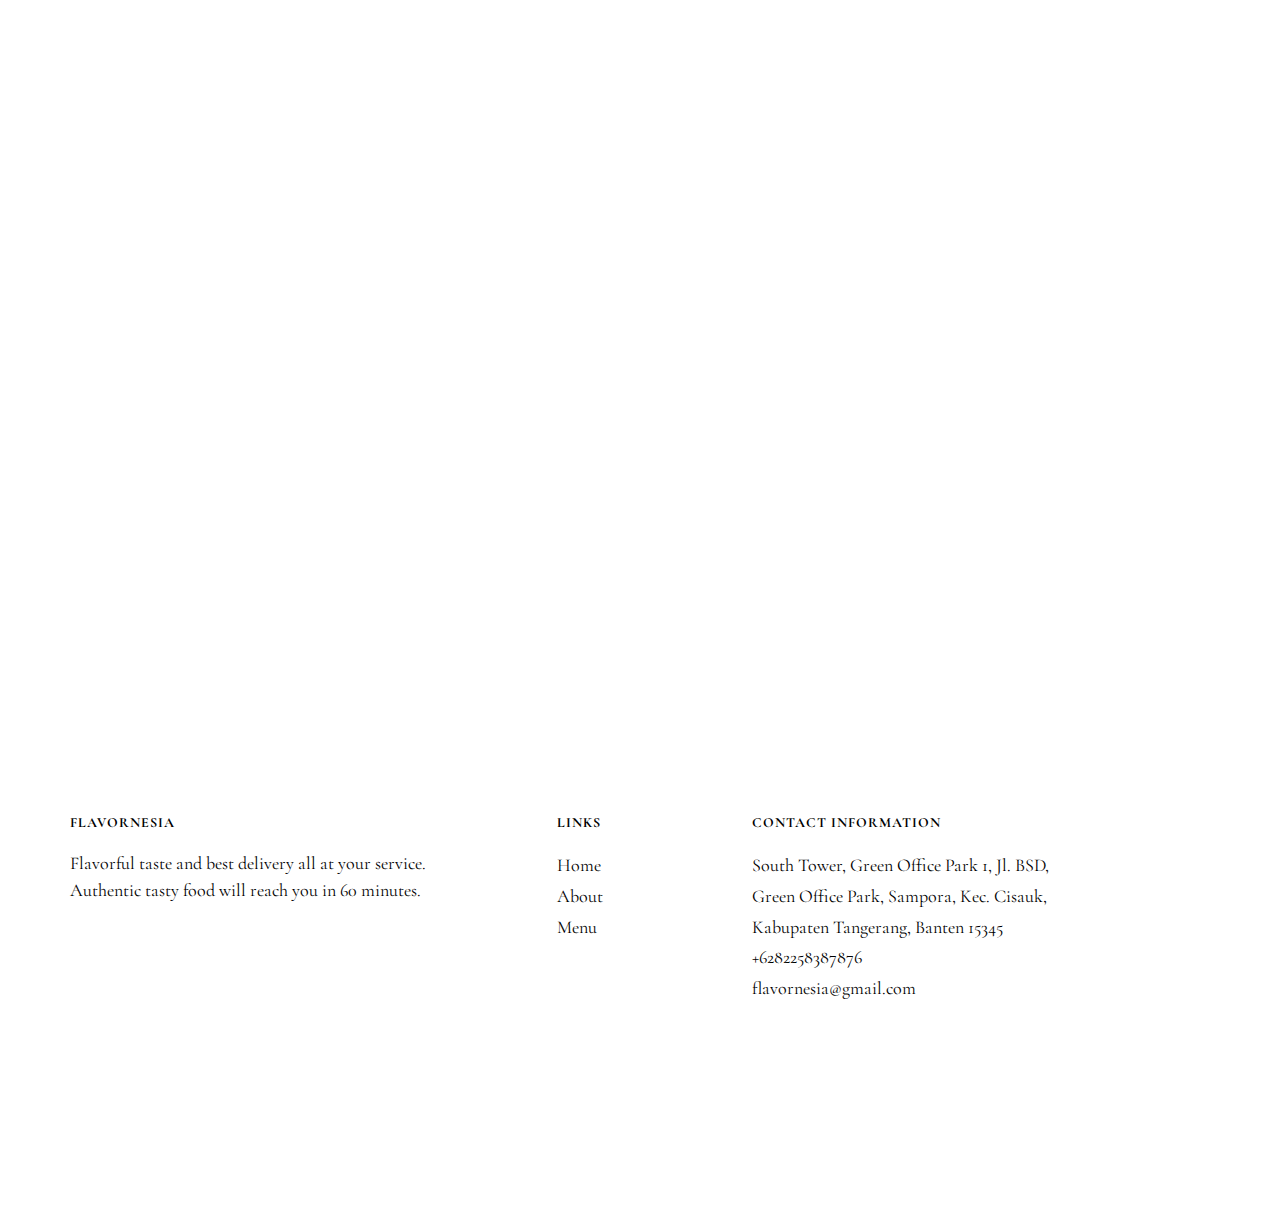
<file: hackaton/contact.html>
<!DOCTYPE HTML>
<html>
	<head>
	<meta charset="utf-8">
	<meta http-equiv="X-UA-Compatible" content="IE=edge">
	<title>Flavornesia.co</title>
	<meta name="viewport" content="width=device-width, initial-scale=1">
	<meta name="description" content="Free HTML5 Website Template by freehtml5.co" />
	<meta name="keywords" content="free website templates, free html5, free template, free bootstrap, free website template, html5, css3, mobile first, responsive" />
	<meta name="author" content="freehtml5.co" />

	<link href="https://fonts.googleapis.com/css?family=Cormorant+Garamond:300,300i,400,400i,500,600i,700" rel="stylesheet">
	<link href="https://fonts.googleapis.com/css?family=Satisfy" rel="stylesheet">
	
	<!-- Animate.css -->
	<link rel="stylesheet" href="css/animate.css">
	<!-- Icomoon Icon Fonts-->
	<link rel="stylesheet" href="css/icomoon.css">
	<!-- Bootstrap  -->
	<link rel="stylesheet" href="css/bootstrap.css">

	<!-- Flexslider  -->
	<link rel="stylesheet" href="css/flexslider.css">

	<!-- Theme style  -->
	<link rel="stylesheet" href="css/style.css">

	<!-- Modernizr JS -->
	<script src="js/modernizr-2.6.2.min.js"></script>
	<!-- FOR IE9 below -->
	<!--[if lt IE 9]>
	<script src="js/respond.min.js"></script>
	<![endif]-->

	</head>
	<body>
		
	<div class="fh5co-loader"></div>
	
	<div id="page">
	<nav class="fh5co-nav" role="navigation">
		<!-- <div class="top-menu"> -->
			<div class="container">
				<div class="row">
					<div class="col-xs-12 text-center logo-wrap">
						<div id="fh5co-logo"><a href="index.html">Flavornesia<span>.</span></a></div>
					</div>
					<div class="col-xs-12 text-center menu-1 menu-wrap">
						<ul>
							<li><a href="index.html">Home</a></li>
							<li><a href="menu.html">Menu</a></li>
							<li><a href="orders.html">Orders</a></li>
							<li class="active"><a href="contact.html">Contact</a></li>
							<li class="nav-item"><a class="nav-link" href="#">Login <span class="glyphicon glyphicon-log-in"></span></a></li>
    						<li class="nav-item"><a class="nav-link" href="#">Register <span class="glyphicon glyphicon-user"></span></a></li>
						</ul>
					</div>
				</div>
				
			</div>
		<!-- </div> -->
	</nav>

	<header id="fh5co-header" class="fh5co-cover js-fullheight" role="banner" data-stellar-background-ratio="0.5">
		<div class="overlay"></div>
		<div class="container">
			<div class="row">
				<div class="col-md-12 text-center">
					<div class="display-t js-fullheight">
						<div class="display-tc js-fullheight animate-box" data-animate-effect="fadeIn">
							<h1>Get <em>in</em> Touch</h1>
						</div>
					</div>
				</div>
			</div>
		</div>
	</header>

	
	<div id="fh5co-contact" class="fh5co-section animate-box">
		<div class="container">
			<div class="row animate-box">
				<div class="col-md-8 col-md-offset-2 text-center fh5co-heading">
					<h2>Don't be shy, let's chat.</h2>
					<p>Lorem ipsum dolor sit amet, consectetur adipisicing elit. Recusandae enim quae vitae cupiditate, sequi quam ea id dolor reiciendis consectetur repudiandae. Rem quam, repellendus veniam ipsa fuga maxime odio? Eaque!</p>
					<p><a href="mailto:flavornesia@gmail.com" class="btn btn-primary btn-outline">Contact Us</a></p>
				</div>
			</div>
			
			<div class="row">
				<div class="col-md-6 col-md-push-6 col-sm-6 col-sm-push-6">
					<form action="#" id="form-wrap">
						<div class="row form-group">
							<div class="col-md-12">
								<label for="name">Your Name</label>
								<input type="text" class="form-control" id="name">
							</div>
						</div>
						<div class="row form-group">
							<div class="col-md-12">
								<label for="email">Your Email</label>
								<input type="text" class="form-control" id="email">
							</div>
						</div>
						<div class="row form-group">
							<div class="col-md-12">
								<label for="message">Your Message</label>
								<textarea name="" id="message" cols="30" rows="10" class="form-control"></textarea>
							</div>
						</div>
						<div class="row form-group">
							<div class="col-md-12">
								<input type="submit" class="btn btn-primary btn-outline btn-lg" value="Submit Form">
							</div>
						</div>

					</form>
				</div>
			</div>

		</div>
	</div>

	<footer id="fh5co-footer" role="contentinfo" class="fh5co-section">
		<div class="container">
			<div class="row row-pb-md">
				<div class="col-md-4 fh5co-widget">
					<h4>Flavornesia</h4>
					<p style="color: black;">Flavorful taste and best delivery all at your service. Authentic tasty food will reach you in 60 minutes.</p>
				</div>
				<div class="col-md-2 col-md-push-1 fh5co-widget">
					<h4>Links</h4>
					<ul class="fh5co-footer-links">
						<li><a href="#">Home</a></li>
						<li><a href="#">About</a></li>
						<li><a href="#">Menu</a></li>
					</ul>
				</div>

				<div class="col-md-4 col-md-push-1 fh5co-widget">
					<h4>Contact Information</h4>
					<ul class="fh5co-footer-links">
						<li>South Tower, Green Office Park 1, Jl. BSD, <br> Green Office Park, Sampora, Kec. Cisauk, <br> Kabupaten Tangerang, Banten 15345</li>
						<li><a href="tel://6282258387876">+6282258387876</a></li>
						<li><a href="mailto:flavornesia@gmail.com">flavornesia@gmail.com</a></li>
					</ul>
				</div>

			</div>
		</div>
	</footer>
	</div>

	<div class="gototop js-top">
		<a href="#" class="js-gotop"><i class="icon-arrow-up22"></i></a>
	</div>
	
	<!-- jQuery -->
	<script src="js/jquery.min.js"></script>
	<!-- jQuery Easing -->
	<script src="js/jquery.easing.1.3.js"></script>
	<!-- Bootstrap -->
	<script src="js/bootstrap.min.js"></script>
	<!-- Waypoints -->
	<script src="js/jquery.waypoints.min.js"></script>
	<!-- Waypoints -->
	<script src="js/jquery.stellar.min.js"></script>
	<!-- Flexslider -->
	<script src="js/jquery.flexslider-min.js"></script>
	<!-- Main -->
	<script src="js/main.js"></script>

	</body>
</html>
</file>
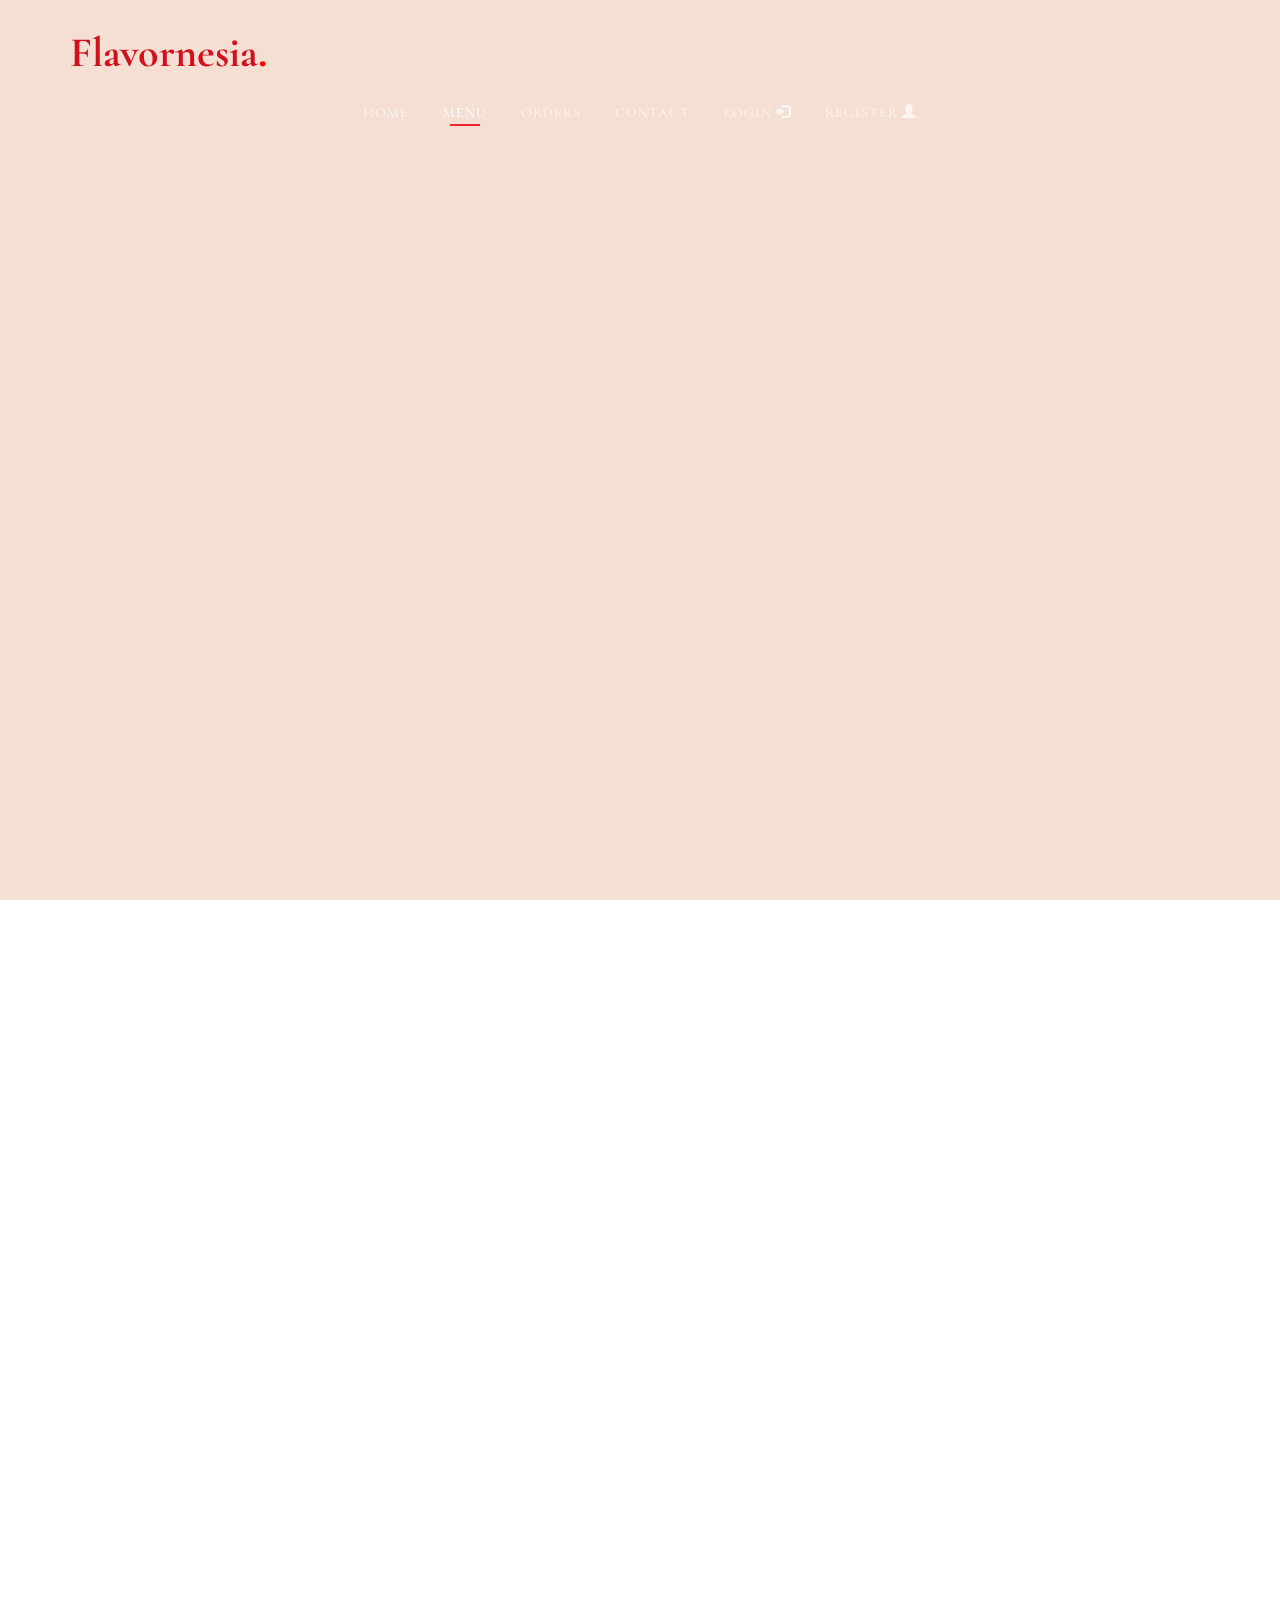
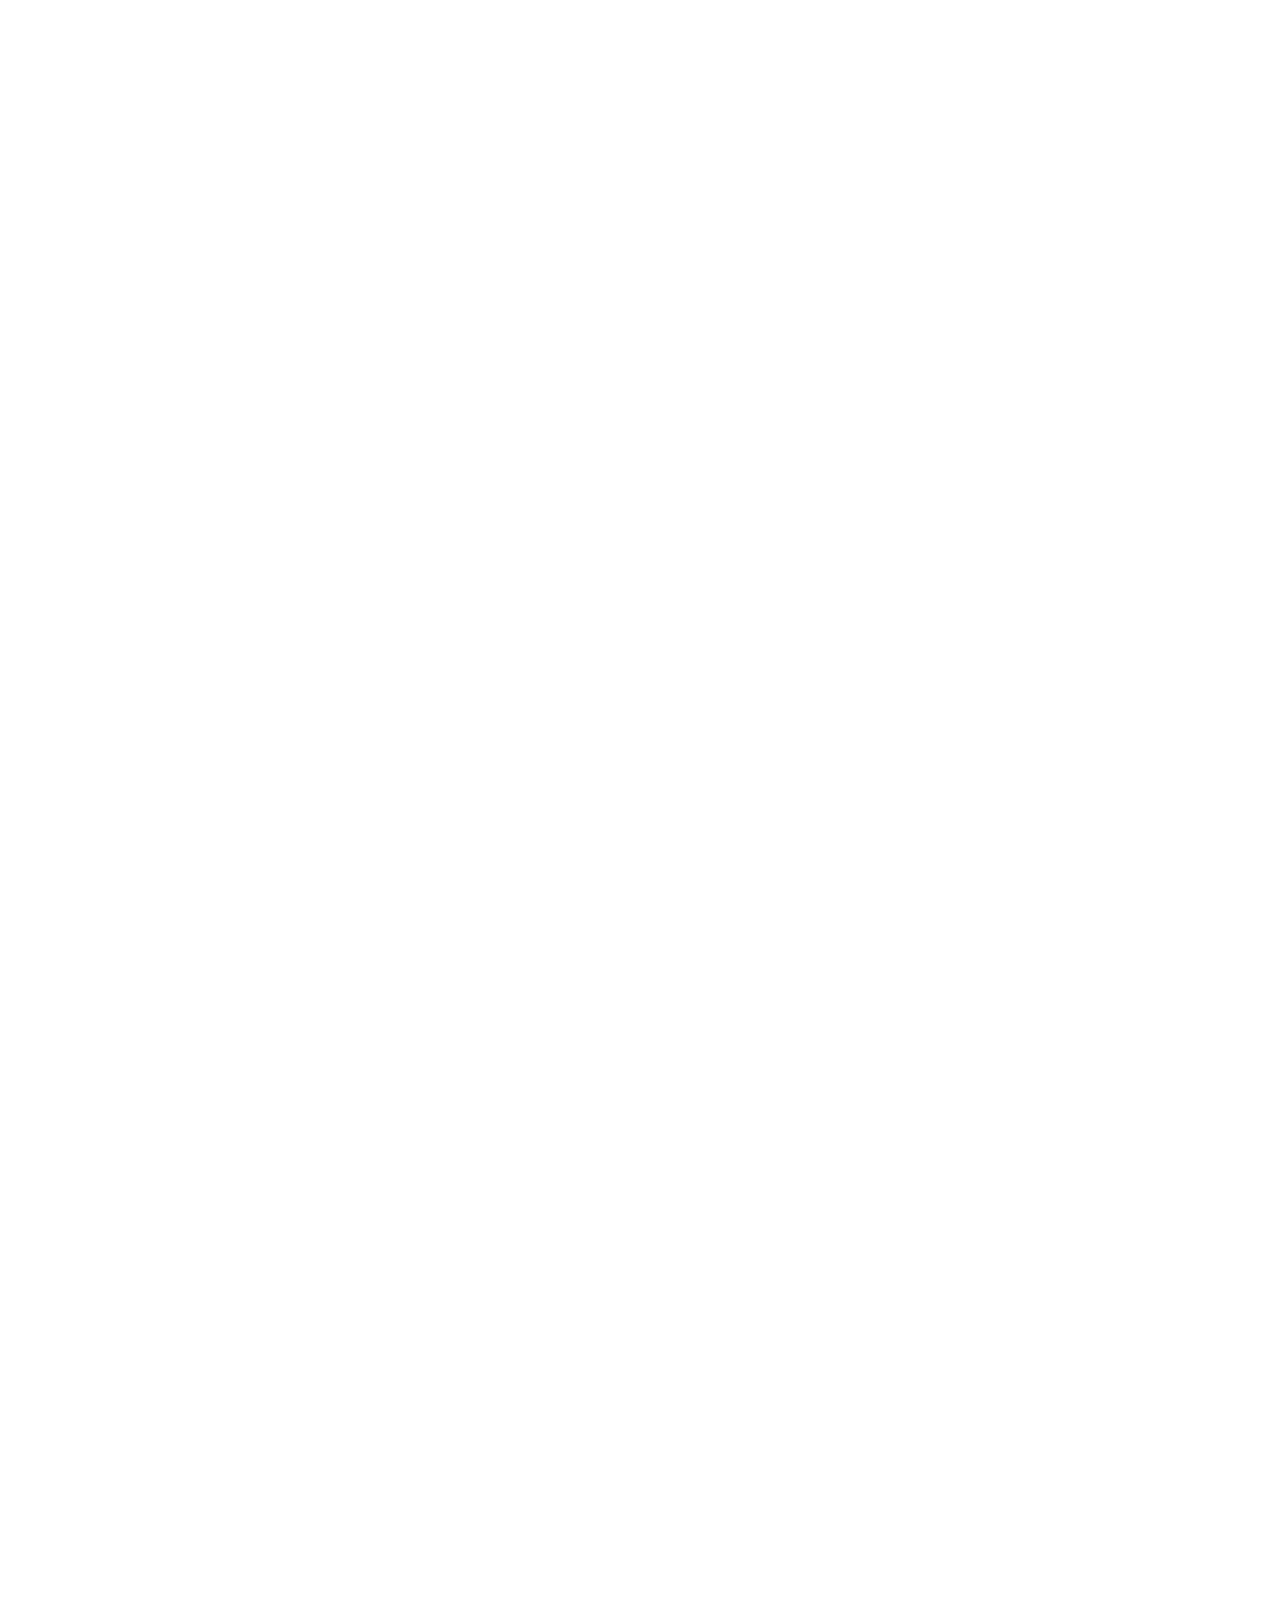
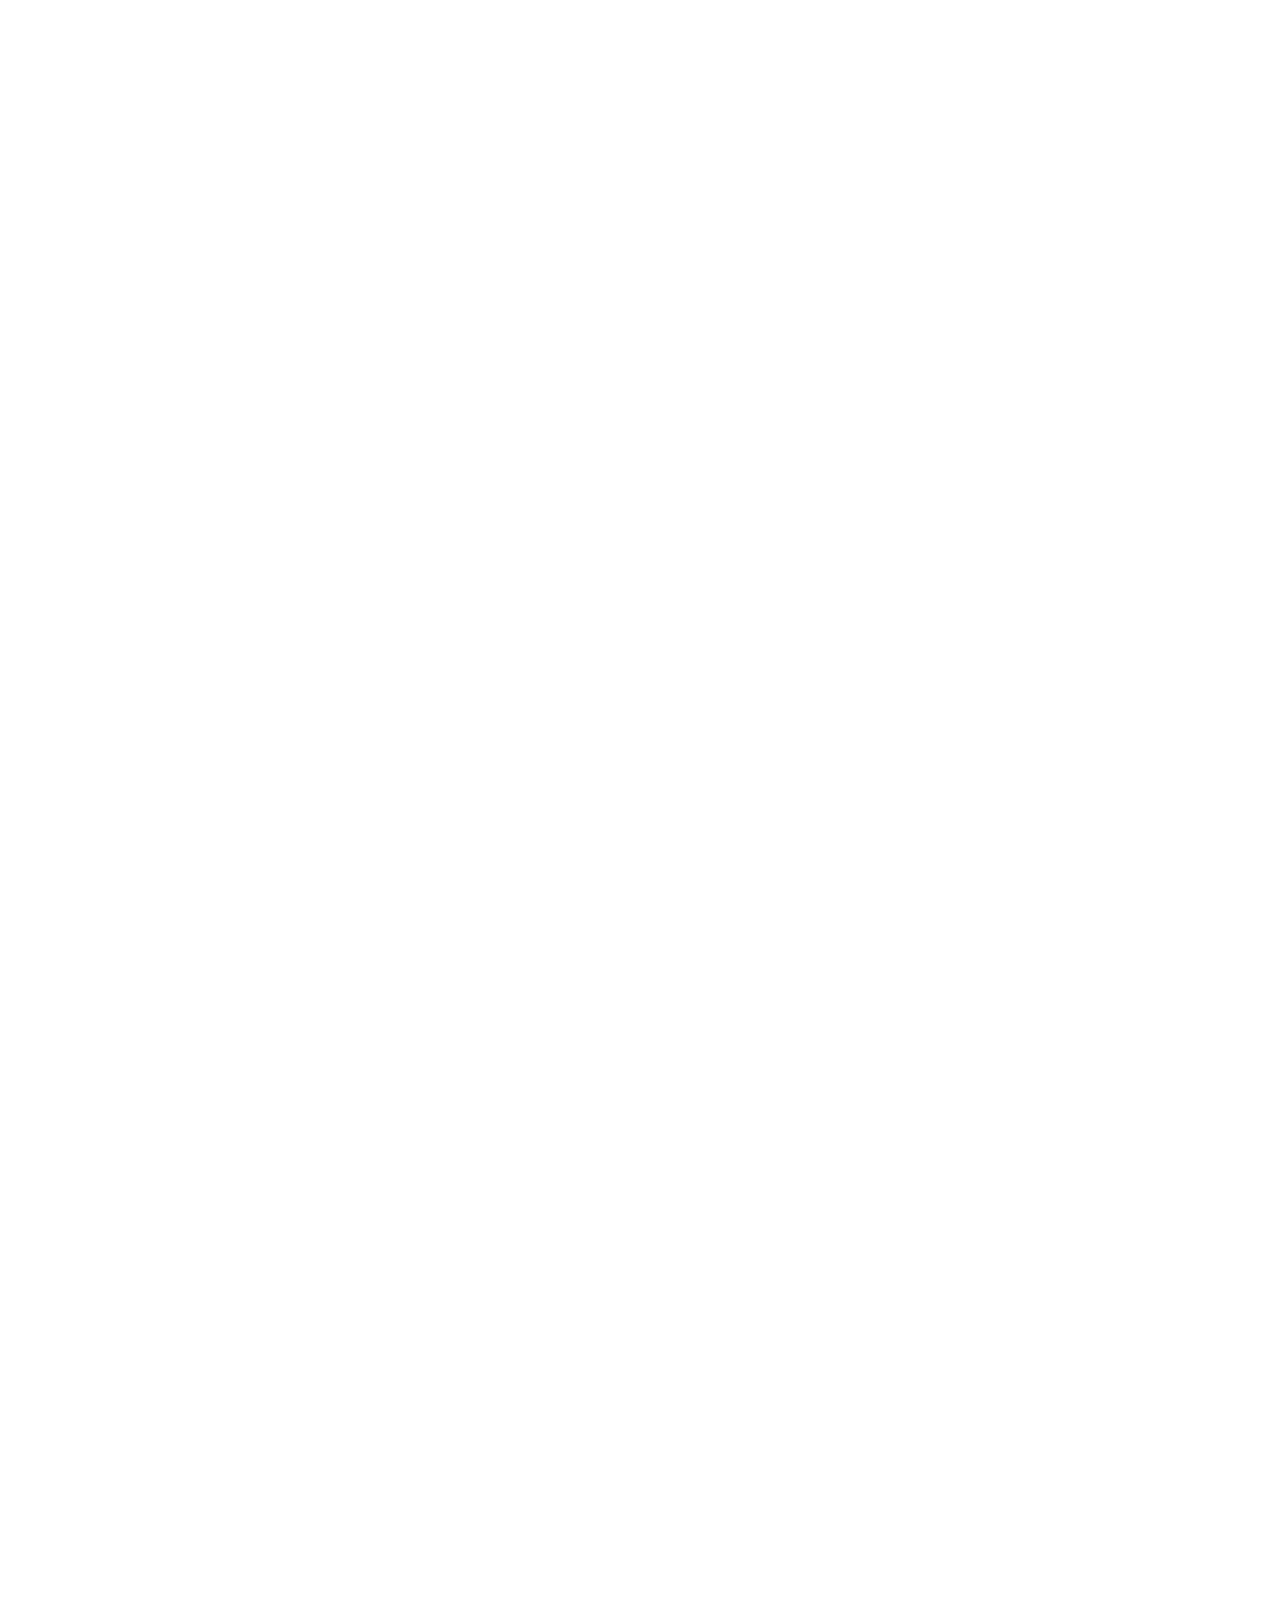
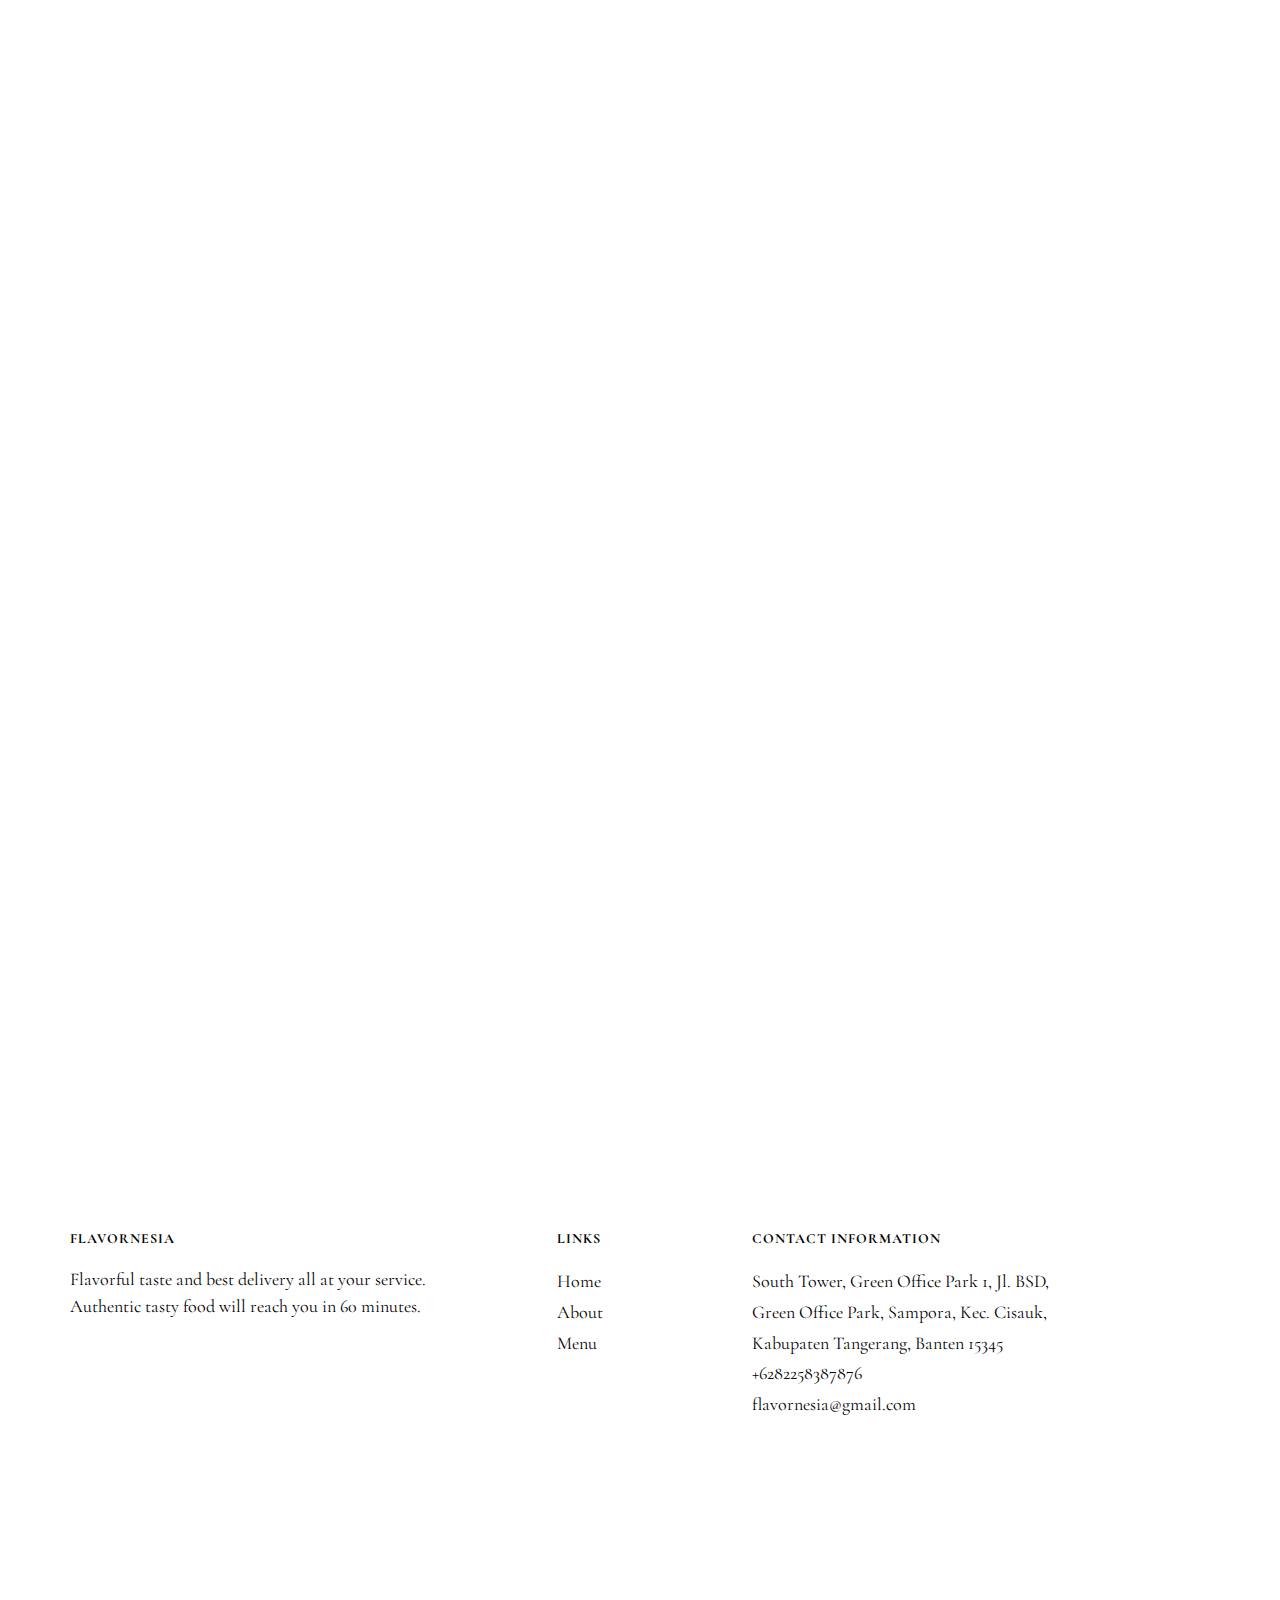
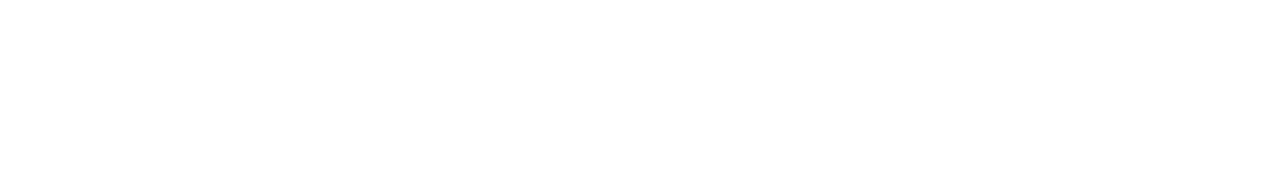
<file: hackaton/menu.html>
<!DOCTYPE HTML>
<html>
	<head>
	<meta charset="utf-8">
	<meta http-equiv="X-UA-Compatible" content="IE=edge">
	<title>Flavornesia.co</title>
	<meta name="viewport" content="width=device-width, initial-scale=1">
	<meta name="description" />
	<meta name="keywords"/>
	<meta name="author" />



	<link href="https://fonts.googleapis.com/css?family=Cormorant+Garamond:300,300i,400,400i,500,600i,700" rel="stylesheet">
	<link href="https://fonts.googleapis.com/css?family=Satisfy" rel="stylesheet">
	
	<!-- Animate.css -->
	<link rel="stylesheet" href="css/animate.css">
	<!-- Icomoon Icon Fonts-->
	<link rel="stylesheet" href="css/icomoon.css">
	<!-- Bootstrap  -->
	<link rel="stylesheet" href="css/bootstrap.css">
	<!-- Flexslider  -->
	<link rel="stylesheet" href="css/flexslider.css">

	<!-- Theme style  -->
	<link rel="stylesheet" href="css/style.css">

	<!-- Modernizr JS -->
	<script src="js/modernizr-2.6.2.min.js"></script>
	<!-- FOR IE9 below -->
	<!--[if lt IE 9]>
	<script src="js/respond.min.js"></script>
	<![endif]-->

	</head>
	<body>
		
	<div class="fh5co-loader"></div>
	
	<div id="page">
	<nav class="fh5co-nav" role="navigation">
		<!-- <div class="top-menu"> -->
			<div class="container">
				<div class="row">
					<div class="col-xs-12 text-center logo-wrap">
						<div id="fh5co-logo"><a href="index.html">Flavornesia<span>.</span></a></div>
					</div>
					<div class="col-xs-12 text-center menu-1 menu-wrap">
						<ul>
							<li><a href="index.html">Home</a></li>
							<li class="active"><a href="menu.html">Menu</a></li>
							<li><a href="orders.html">Orders</a></li>
							<li><a href="contact.html">Contact</a></li>
							<li class="nav-item"><a class="nav-link" href="#">Login <span class="glyphicon glyphicon-log-in"></span></a></li>
    						<li class="nav-item"><a class="nav-link" href="#">Register <span class="glyphicon glyphicon-user"></span></a></li>
						</ul>
					</div>
				</div>
				
			</div>
		<!-- </div> -->
	</nav>

	<header id="fh5co-header" class="fh5co-cover js-fullheight" role="banner" data-stellar-background-ratio="0.5">
		<div class="overlay"></div>
		<div class="container">
			<div class="row">
				<div class="col-md-12 text-center">
					<div class="display-t js-fullheight">
						<div class="display-tc js-fullheight animate-box" data-animate-effect="fadeIn">
							<h1>See <em>Our</em> Menu</h1>
						</div>
					</div>
				</div>
			</div>
		</div>
	</header>

	<div id="fh5co-featured-menu" class="fh5co-section">
		<div class="container">
			<div class="row">
				<div class="col-md-12 fh5co-heading animate-box">
					<h2>Our Delicous Menu</h2>
					<div class="row">
						<div class="col-md-6">
							<p>Lorem ipsum dolor sit amet, consectetur adipisicing elit. Reiciendis ab debitis sit itaque totam, a maiores nihil, nulla magnam porro minima officiis! Doloribus aliquam voluptates corporis et tempora consequuntur ipsam, itaque, nesciunt similique commodi omnis. Ad magni perspiciatis, voluptatum repellat.</p>
						</div>
					</div>
				</div>
				
				<div class="col-md-3 col-sm-6 col-xs-6 col-xxs-12 fh5co-item-wrap">
					<div class="fh5co-item animate-box">
						<img src="images/gallery_1.jpeg" class="img-responsive" alt="Free Restaurant Bootstrap Website Template by FreeHTML5.co">
						<h3>Bake Potato Pizza</h3>
						<span class="fh5co-price">$20<sup>.50</sup></span>
						<p>Lorem ipsum dolor sit amet, consectetur adipisicing elit. Quos nihil cupiditate ut vero alias quaerat inventore molestias vel suscipit explicabo.</p>
					</div>
					<div class="fh5co-item animate-box">
						<img src="images/gallery_2.jpeg" class="img-responsive" alt="Free Restaurant Bootstrap Website Template by FreeHTML5.co">
						<h3>Bake Potato Pizza</h3>
						<span class="fh5co-price">$20<sup>.50</sup></span>
						<p>Lorem ipsum dolor sit amet, consectetur adipisicing elit. Quos nihil cupiditate ut vero alias quaerat inventore molestias vel suscipit explicabo.</p>
					</div>
				</div>
				<div class="col-md-3 col-sm-6 col-xs-6 col-xxs-12 fh5co-item-wrap">
					<div class="fh5co-item margin_top animate-box">
						<img src="images/gallery_3.jpeg" class="img-responsive" alt="Free Restaurant Bootstrap Website Template by FreeHTML5.co">
						<h3>Salted Fried Chicken</h3>
						<span class="fh5co-price">$19<sup>.00</sup></span>
						<p>Lorem ipsum dolor sit amet, consectetur adipisicing elit. Quos nihil cupiditate ut vero alias quaerat inventore molestias vel suscipit explicabo.</p>
					</div>
					<div class="row">
						<div class="col-md-4">
							<div class="fh5co-blog animate-box">
								<a href="#" class="blog-bg" style="background-image: url(images/gallery_1.jpeg);"></a>
								<div class="blog-text"></div>
						<img src="images/gallery_4.jpeg" class="img-responsive">
						<h3>Bake Potato Pizza</h3>
						<a href="#" class="blog-bg" style="background-image: url(images/gallery_1.jpeg);"></a>
						<div class="blog-text">
						<span class="fh5co-price">$20<sup>.50</sup></span>
						<p>Lorem ipsum dolor sit amet, consectetur adipisicing elit. Quos nihil cupiditate ut vero alias quaerat inventore molestias vel suscipit explicabo.</p>
						<ul class="stuff">
							<li><i class="icon-heart2"></i>1.2K</li>
							<li><i class="icon-eye2"></i>2K</li>
						</ul>
					</div>
				</div>
				<div class="clearfix visible-sm-block visible-xs-block"></div>
				<div class="col-md-3 col-sm-6 col-xs-6 col-xxs-12 fh5co-item-wrap">
					<div class="fh5co-item animate-box">
						<img src="images/gallery_5.jpeg" class="img-responsive" alt="Free Restaurant Bootstrap Website Template by FreeHTML5.co">
						<h3>Italian Sauce Mushroom</h3>
						<span class="fh5co-price">$17<sup>.99</sup></span>
						<p>Lorem ipsum dolor sit amet, consectetur adipisicing elit. Quos nihil cupiditate ut vero alias quaerat inventore molestias vel suscipit explicabo.</p>
					</div>
					<div class="fh5co-item animate-box">
						<img src="images/gallery_6.jpeg" class="img-responsive" alt="Free Restaurant Bootstrap Website Template by FreeHTML5.co">
						<h3>Bake Potato Pizza</h3>
						<span class="fh5co-price">$20<sup>.50</sup></span>
						<p>Lorem ipsum dolor sit amet, consectetur adipisicing elit. Quos nihil cupiditate ut vero alias quaerat inventore molestias vel suscipit explicabo.</p>
					</div>
				</div>
				<div class="col-md-3 col-sm-6 col-xs-6 col-xxs-12 fh5co-item-wrap">
					<div class="fh5co-item margin_top animate-box">
						<img src="images/gallery_7.jpeg" class="img-responsive" alt="Free Restaurant Bootstrap Website Template by FreeHTML5.co">
						<h3>Fried Potato w/ Garlic</h3>
						<span class="fh5co-price">$22<sup>.50</sup></span>
						<p>Lorem ipsum dolor sit amet, consectetur adipisicing elit. Quos nihil cupiditate ut vero alias quaerat inventore molestias vel suscipit explicabo.</p>
					</div>
					<div class="fh5co-item animate-box">
						<img src="images/gallery_8.jpeg" class="img-responsive" alt="Free Restaurant Bootstrap Website Template by FreeHTML5.co">
						<h3>Bake Potato Pizza</h3>
						<span class="fh5co-price">$20<sup>.50</sup></span>
						<p>Lorem ipsum dolor sit amet, consectetur adipisicing elit. Quos nihil cupiditate ut vero alias quaerat inventore molestias vel suscipit explicabo.</p>
					</div>
				</div>
			</div>
		</div>
	</div>

	
	<div id="fh5co-started" class="fh5co-section animate-box">
		<div class="overlay"></div>
		<div class="container">
			<div class="row animate-box">
				<div class="col-md-8 col-md-offset-2 text-center fh5co-heading">
					<h2>Book a Table</h2>
					<p>Lorem ipsum dolor sit amet, consectetur adipisicing elit. Recusandae enim quae vitae cupiditate, sequi quam ea id dolor reiciendis consectetur repudiandae. Rem quam, repellendus veniam ipsa fuga maxime odio? Eaque!</p>
					<p><a href="reservation.html" class="btn btn-primary btn-outline">Book Now</a></p>
				</div>
			</div>
		</div>
	</div>

	<footer id="fh5co-footer" role="contentinfo" class="fh5co-section">
		<div class="container">
			<div class="row row-pb-md">
				<div class="col-md-4 fh5co-widget">
					<h4>Flavornesia</h4>
					<p style="color: black;">Flavorful taste and best delivery all at your service. Authentic tasty food will reach you in 60 minutes.</p>
				</div>
				<div class="col-md-2 col-md-push-1 fh5co-widget">
					<h4>Links</h4>
					<ul class="fh5co-footer-links">
						<li><a href="#">Home</a></li>
						<li><a href="#">About</a></li>
						<li><a href="#">Menu</a></li>
					</ul>
				</div>

				<div class="col-md-4 col-md-push-1 fh5co-widget">
					<h4>Contact Information</h4>
					<ul class="fh5co-footer-links">
						<li>South Tower, Green Office Park 1, Jl. BSD, <br> Green Office Park, Sampora, Kec. Cisauk, <br> Kabupaten Tangerang, Banten 15345</li>
						<li><a href="tel://6282258387876">+6282258387876</a></li>
						<li><a href="mailto:flavornesia@gmail.com">flavornesia@gmail.com</a></li>
					</ul>
				</div>

			</div>

		</div>
	</footer>
	</div>

	<div class="gototop js-top">
		<a href="#" class="js-gotop"><i class="icon-arrow-up22"></i></a>
	</div>
	
	<!-- jQuery -->
	<script src="js/jquery.min.js"></script>
	<!-- jQuery Easing -->
	<script src="js/jquery.easing.1.3.js"></script>
	<!-- Bootstrap -->
	<script src="js/bootstrap.min.js"></script>
	<!-- Waypoints -->
	<script src="js/jquery.waypoints.min.js"></script>
	<!-- Waypoints -->
	<script src="js/jquery.stellar.min.js"></script>
	<!-- Flexslider -->
	<script src="js/jquery.flexslider-min.js"></script>
	<!-- Main -->
	<script src="js/main.js"></script>

	</body>
</html>
</file>
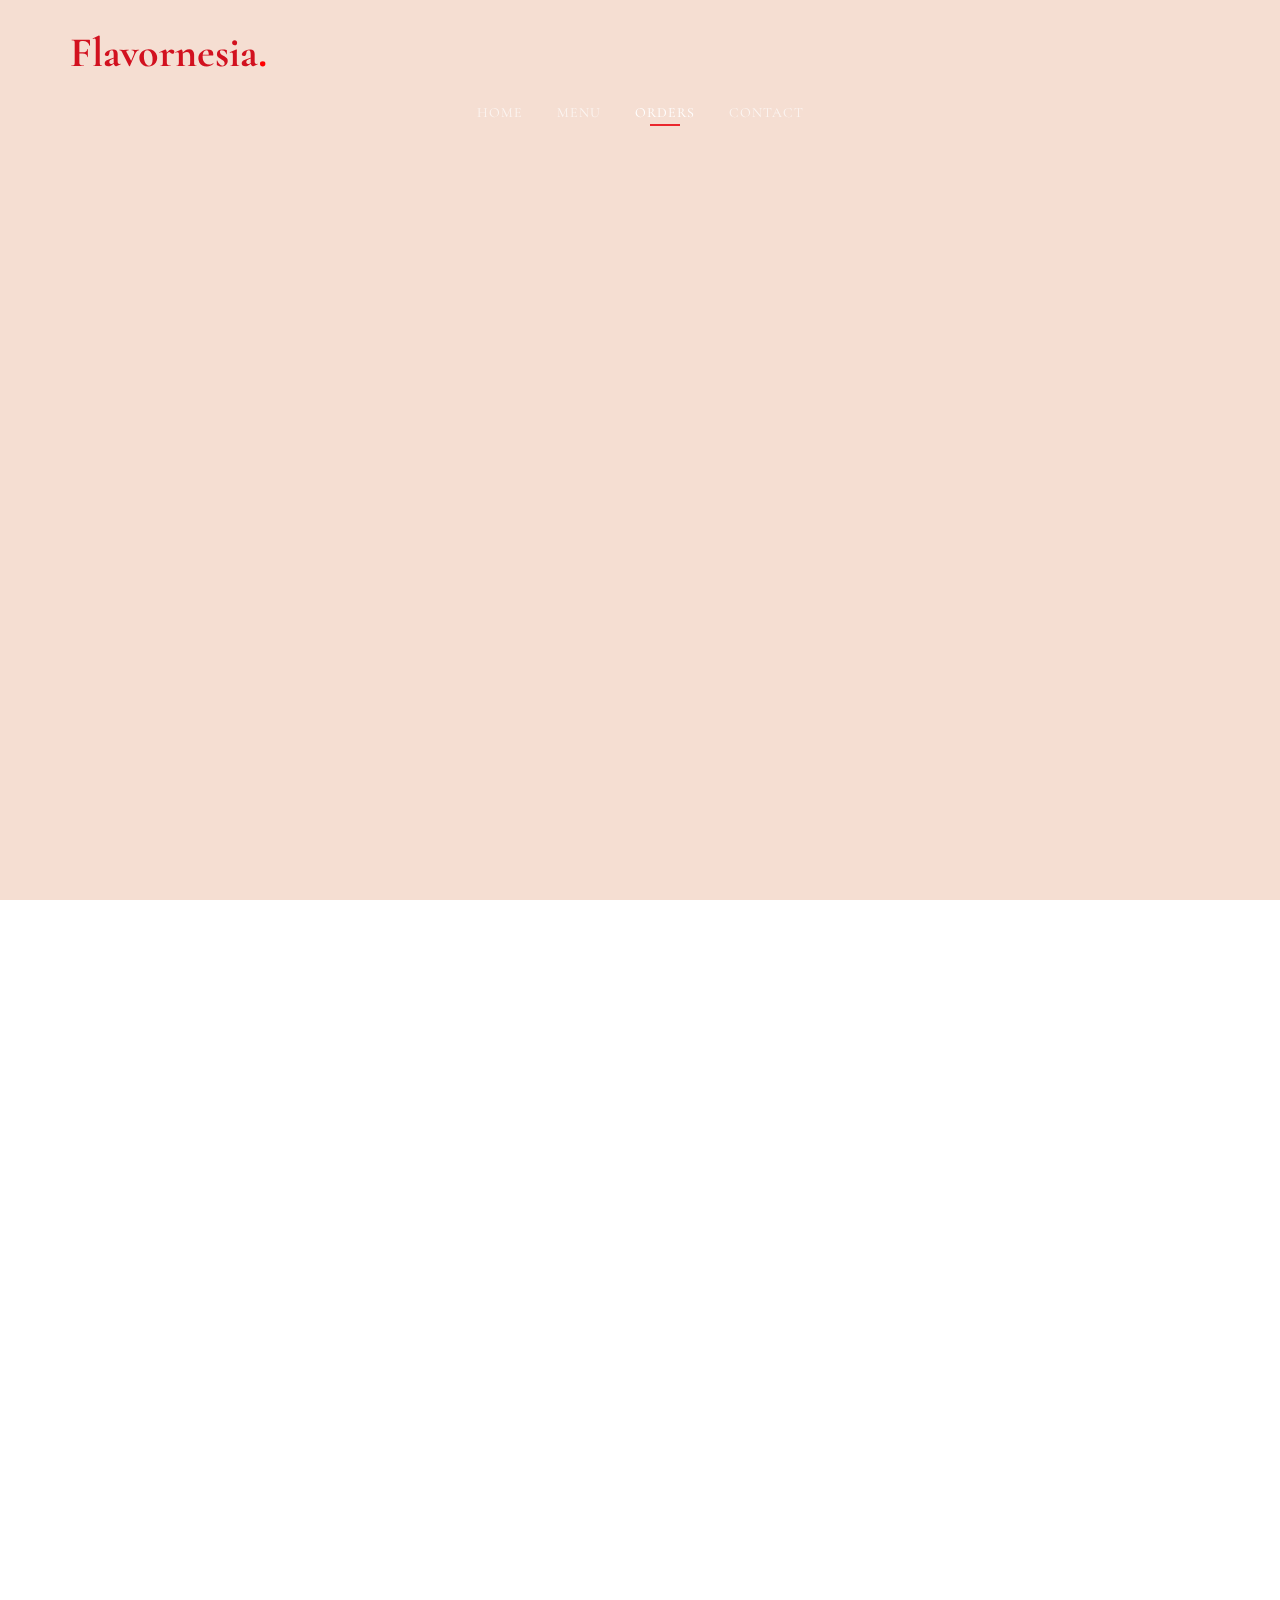
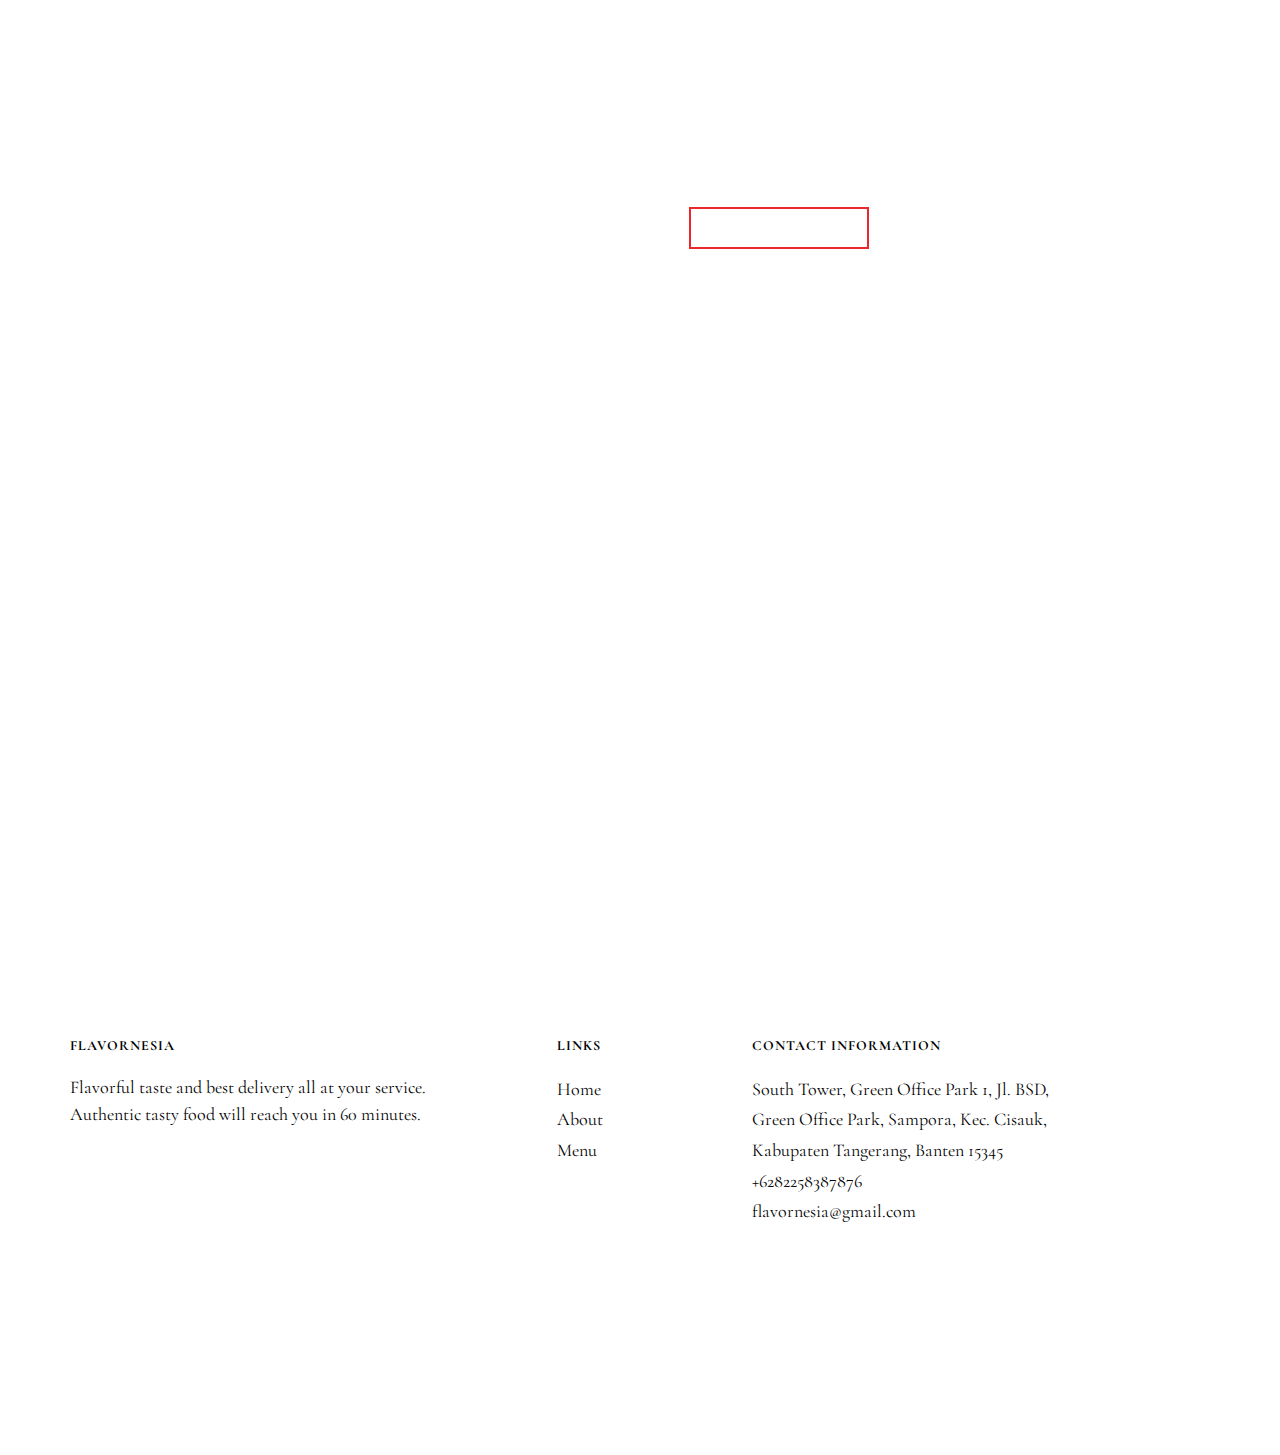
<file: hackaton/orders.html>
<!DOCTYPE HTML>
<html>
	<head>
	<meta charset="utf-8">
	<meta http-equiv="X-UA-Compatible" content="IE=edge">
	<title>Flavornesia.co</title>
	<meta name="viewport" content="width=device-width, initial-scale=1">
	<meta name="description" />
	<meta name="keywords" />
	<meta name="author" />



	<link href="https://fonts.googleapis.com/css?family=Cormorant+Garamond:300,300i,400,400i,500,600i,700" rel="stylesheet">
	<link href="https://fonts.googleapis.com/css?family=Satisfy" rel="stylesheet">
	
	<!-- Animate.css -->
	<link rel="stylesheet" href="css/animate.css">
	<!-- Icomoon Icon Fonts-->
	<link rel="stylesheet" href="css/icomoon.css">
	<!-- Bootstrap  -->
	<link rel="stylesheet" href="css/bootstrap.css">

	<!-- Flexslider  -->
	<link rel="stylesheet" href="css/flexslider.css">
	<!-- Date Time -->
	<link rel="stylesheet" href="css/bootstrap-datetimepicker.min.css">

	<!-- Theme style  -->
	<link rel="stylesheet" href="css/style.css">

	<!-- Modernizr JS -->
	<script src="js/modernizr-2.6.2.min.js"></script>
	<!-- FOR IE9 below -->
	<!--[if lt IE 9]>
	<script src="js/respond.min.js"></script>
	<![endif]-->

	</head>
	<body>
		
	<div class="fh5co-loader"></div>
	
	<div id="page">
	<nav class="fh5co-nav" role="navigation">
		<!-- <div class="top-menu"> -->
			<div class="container">
				<div class="row">
					<div class="col-xs-12 text-center logo-wrap">
						<div id="fh5co-logo"><a href="index.html">Flavornesia<span>.</span></a></div>
					</div>
					<div class="col-xs-12 text-center menu-1 menu-wrap">
						<ul>
							<li><a href="index.html">Home</a></li>
							<li><a href="menu.html">Menu</a></li>
							<li class="active"><a href="orders.html">Orders</a></li>
							<li><a href="contact.html">Contact</a></li>
						</ul>
					</div>
				</div>
				
			</div>
		<!-- </div> -->
	</nav>

	<header id="fh5co-header" class="fh5co-cover js-fullheight" role="banner" style="background-image: url(images/hero_1.jpeg);" data-stellar-background-ratio="0.5">
		<div class="overlay"></div>
		<div class="container">
			<div class="row">
				<div class="col-md-12 text-center">
					<div class="display-t js-fullheight">
						<div class="display-tc js-fullheight animate-box" data-animate-effect="fadeIn">
							<h1>Orders your !</h1>
						</div>
					</div>
				</div>
			</div>
		</div>
	</header>

	
	<div id="fh5co-reservation-form" class="fh5co-section">
		<div class="container">
			<div class="row">
				<div class="col-md-12 fh5co-heading animate-box">
					<h2>Reservation</h2>
					<div class="row">
						<div class="col-md-6">
							<p>Lorem ipsum dolor sit amet, consectetur adipisicing elit. Reiciendis ab debitis sit itaque totam, a maiores nihil, nulla magnam porro minima officiis! Doloribus aliquam voluptates corporis et tempora consequuntur ipsam, itaque, nesciunt similique commodi omnis. Ad magni perspiciatis, voluptatum repellat.</p>
						</div>
					</div>
				</div>
				
				<div class="col-md-6 col-md-push-6 col-sm-6 col-sm-push-6">
					<form action="#" id="form-wrap">
						<div class="row form-group">
							<div class="col-md-12">
								<label for="name">Your Name</label>
								<input type="text" class="form-control" id="name">
							</div>
						</div>
						<div class="row form-group">
							<div class="col-md-12">
								<label for="many">How Many People</label>
								<select name="many" id="many" class="form-control custom_select">
									<option value="#">1</option>
									<option value="#">2</option>
									<option value="#">3</option>
									<option value="#">4+</option>
								</select>
							</div>
						</div>
						<div class="row form-group">
							<div class="col-md-12">
								<label for="taskdatetime">When</label>
								<input type="text" name="task-datetime" id="taskdatetime" class="form-control"/>
							</div>
						</div>
						<div class="row form-group">
							<div class="col-md-12">
								<input type="submit" class="btn btn-primary btn-outline btn-lg" value="Submit Form">
							</div>
						</div>

					</form>
				</div>
				
				
			</div>
		</div>
	</div>

	<div id="fh5co-started" class="fh5co-section animate-box">
		<div class="overlay"></div>
		<div class="container">
			<div class="row animate-box">
				<div class="col-md-8 col-md-offset-2 text-center fh5co-heading">
					<h2>Book a Table</h2>
					<p>Lorem ipsum dolor sit amet, consectetur adipisicing elit. Recusandae enim quae vitae cupiditate, sequi quam ea id dolor reiciendis consectetur repudiandae. Rem quam, repellendus veniam ipsa fuga maxime odio? Eaque!</p>
					<p><a href="reservation.html" class="btn btn-primary btn-outline">Book Now</a></p>
				</div>
			</div>
		</div>
	</div>

	<footer id="fh5co-footer" role="contentinfo" class="fh5co-section">
		<div class="container">
			<div class="row row-pb-md">
				<div class="col-md-4 fh5co-widget">
					<h4>Flavornesia</h4>
					<p style="color: black;">Flavorful taste and best delivery all at your service. Authentic tasty food will reach you in 60 minutes.</p>
				</div>
				<div class="col-md-2 col-md-push-1 fh5co-widget">
					<h4>Links</h4>
					<ul class="fh5co-footer-links">
						<li><a href="#">Home</a></li>
						<li><a href="#">About</a></li>
						<li><a href="#">Menu</a></li>
					</ul>
				</div>

				<div class="col-md-4 col-md-push-1 fh5co-widget">
					<h4>Contact Information</h4>
					<ul class="fh5co-footer-links">
						<li>South Tower, Green Office Park 1, Jl. BSD, <br> Green Office Park, Sampora, Kec. Cisauk, <br> Kabupaten Tangerang, Banten 15345</li>
						<li><a href="tel://6282258387876">+6282258387876</a></li>
						<li><a href="mailto:flavornesia@gmail.com">flavornesia@gmail.com</a></li>
					</ul>
				</div>

			</div>

		</div>
	</footer>
	</div>

	<div class="gototop js-top">
		<a href="#" class="js-gotop"><i class="icon-arrow-up22"></i></a>
	</div>
	
	<!-- jQuery -->
	<script src="js/jquery.min.js"></script>
	<!-- jQuery Easing -->
	<script src="js/jquery.easing.1.3.js"></script>
	<!-- Bootstrap -->
	<script src="js/bootstrap.min.js"></script>
	<!-- Waypoints -->
	<script src="js/jquery.waypoints.min.js"></script>
	<!-- Waypoints -->
	<script src="js/jquery.stellar.min.js"></script>
	<!-- Flexslider -->
	<script src="js/jquery.flexslider-min.js"></script>

	<!-- Date Time -->
	<script src="js/moment.min.js"></script>
	<script src="js/bootstrap-datetimepicker.js"></script>
	

	<!-- Main -->
	<script src="js/main.js"></script>

	</body>
</html>
</file>
<file: hackaton/assets/css/style-prefix.css>
/*-----------------------------------*\
  #style.css
\*-----------------------------------*/

/**
 * copyright 2022 @codewithsadee 
 */





/*-----------------------------------*\
  #CUSTOM PROPERTY
\*-----------------------------------*/

:root {

  /**
   * colors
   */

  --spanish-gray: hsl(0, 0%, 60%);
  --sonic-silver: hsl(0, 0%, 47%);
  --eerie-black: hsl(0, 0%, 13%);
  --salmon-pink: hsl(353, 100%, 78%);
  --sandy-brown: hsl(29, 90%, 65%);
  --bittersweet: hsl(0, 100%, 70%);
  --ocean-green: hsl(152, 51%, 52%);
  --davys-gray: hsl(0, 0%, 33%);
  --cultured: hsl(0, 0%, 93%);
  --white: hsl(0, 100%, 100%);
  --onyx: hsl(0, 0%, 27%);

  /**
   * typography
   */

  --fs-1: 1.563rem;
  --fs-2: 1.375rem;
  --fs-3: 1.25rem;
  --fs-4: 1.125rem;
  --fs-5: 1rem;
  --fs-6: 0.938rem;
  --fs-7: 0.875rem;
  --fs-8: 0.813rem;
  --fs-9: 0.75rem;
  --fs-10: 0.688rem;
  --fs-11: 0.625rem;

  --weight-300: 300;
  --weight-400: 400;
  --weight-500: 500;
  --weight-600: 600;
  --weight-700: 700;

  /**
   * border-radius
   */

  --border-radius-md: 10px;
  --border-radius-sm: 5px;

  /**
   * transition 
   */

  --transition-timing: 0.2s ease;

}





/*-----------------------------------*\
  #RESET
\*-----------------------------------*/

*, *::before, *::after {
  margin: 0;
  padding: 0;
  -webkit-box-sizing: border-box;
          box-sizing: border-box;
}

a { text-decoration: none; }

li { list-style: none; }

button {
  background: none;
  font: inherit;
  border: none;
  cursor: pointer;
}

img, ion-icon, button, a { display: block; }

span { display: inline-block; }

html {
  font-family: "Poppins", sans-serif;
  -ms-scroll-chaining: none;
      overscroll-behavior: contain;
}

input {
  display: block;
  width: 100%;
  font: inherit;
}

input::-webkit-input-placeholder { font: inherit; }

input::-moz-placeholder { font: inherit; }

input:-ms-input-placeholder { font: inherit; }

input::-ms-input-placeholder { font: inherit; }

input::placeholder { font: inherit; }

body { background: var(--white); }

/**
 * scrollbar style
 */

body::-webkit-scrollbar { width: 15px; }

body::-webkit-scrollbar-track {
  background: var(--white);
  border-left: 1px solid var(--cultured);
}

body::-webkit-scrollbar-thumb {
  background: hsl(0, 0%, 80%);
  border: 3px solid var(--white);
  -webkit-border-radius: 10px;
          border-radius: 10px;
}

body::-webkit-scrollbar-thumb:hover { background: hsl(0, 0%, 70%); }





/*-----------------------------------*\
  #REUSED STYLE
\*-----------------------------------*/

.container { padding: 0 15px; }

.has-scrollbar { padding-bottom: 5px; }

.has-scrollbar::-webkit-scrollbar {
  width: 12px; /* for vertical scroll */
  height: 12px; /* for horizontal scroll */
}

.has-scrollbar::-webkit-scrollbar-thumb {
  background: transparent;
  border: 3px solid var(--white);
  -webkit-border-radius: 20px;
          border-radius: 20px;
}

.has-scrollbar:hover::-webkit-scrollbar-thumb { background: hsl(0, 0%, 90%); }

.has-scrollbar::-webkit-scrollbar-thumb:hover { background: hsl(0, 0%, 80%); }

.title {
  color: var(--eerie-black);
  font-size: var(--fs-5);
  font-weight: var(--weight-600);
  letter-spacing: 0.4px;
  text-transform: capitalize;
  padding-bottom: 10px;
  border-bottom: 1px solid var(--cultured);
  margin-bottom: 30px;
}





/*-----------------------------------*\
  #MAIN
\*-----------------------------------*/

/**
 * overlay 
 */

.overlay {
  position: fixed;
  top: 0;
  left: 0;
  width: 100%;
  height: 100vh;
  background: hsla(0, 0%, 0%, 0.5);
  opacity: 0;
  pointer-events: none;
  z-index: 15;
  -webkit-transition: 0.5s ease;
  -o-transition: 0.5s ease;
  transition: 0.5s ease;
}

.overlay.active {
  opacity: 1;
  pointer-events: all;
}



/**
 * MODAL 
 */

.modal {
  position: fixed;
  top: 0;
  left: 0;
  width: 100%;
  height: 100vh;
  background: hsla(0, 0%, 0%, 0.5);
  display: -webkit-box;
  display: -webkit-flex;
  display: -ms-flexbox;
  display: flex;
  -webkit-box-pack: center;
  -webkit-justify-content: center;
      -ms-flex-pack: center;
          justify-content: center;
  -webkit-box-align: center;
  -webkit-align-items: center;
      -ms-flex-align: center;
          align-items: center;
  opacity: 0;
  visibility: hidden;
  pointer-events: none;
  z-index: 10;
  -webkit-animation: popup 1s ease-in-out 5s forwards;
          animation: popup 1s ease-in-out 5s forwards;
}

@-webkit-keyframes popup {

  0% {
    opacity: 0;
    visibility: hidden;
    pointer-events: none;
  }

  100% {
    opacity: 1;
    visibility: visible;
    pointer-events: all;
  }

}

@keyframes popup {

  0% {
    opacity: 0;
    visibility: hidden;
    pointer-events: none;
  }

  100% {
    opacity: 1;
    visibility: visible;
    pointer-events: all;
  }

}

.modal.closed { display: none; }

.modal-close-overlay {
  position: absolute;
  top: 0;
  left: 0;
  width: 100%;
  height: 100%;
  z-index: 1;
}

.newsletter-img { display: none; }

.modal-content {
  position: relative;
  max-width: 350px;
  margin: 20px;
  background: var(--white);
  -webkit-border-radius: var(--border-radius-md);
          border-radius: var(--border-radius-md);
  overflow: hidden;
  z-index: 2;
  -webkit-animation: scaleUp 0.5s ease-in-out 5s forwards;
          animation: scaleUp 0.5s ease-in-out 5s forwards;
}

@-webkit-keyframes scaleUp {

  0% { -webkit-transform: scale(0.9); transform: scale(0.9); }
  100% { -webkit-transform: scale(1); transform: scale(1); }

}

@keyframes scaleUp {

  0% { -webkit-transform: scale(0.9); transform: scale(0.9); }
  100% { -webkit-transform: scale(1); transform: scale(1); }

}

.modal-close-btn {
  position: absolute;
  top: 15px;
  right: 15px;
  background: var(--salmon-pink);
  color: var(--white);
  font-size: 16px;
  padding: 5px;
  -webkit-border-radius: var(--border-radius-sm);
          border-radius: var(--border-radius-sm);
}

.modal-close-btn:hover { opacity: 0.9; }

.modal-close-btn ion-icon { --ionicon-stroke-width: 70px; }

.newsletter {
  padding: 50px 30px;
  text-align: center;
}

.newsletter-header { margin-bottom: 20px; }

.newsletter-title {
  color: var(--onyx);
  font-size: var(--fs-2);
  font-weight: var(--weight-600);
  margin-bottom: 10px;
}

.newsletter-desc {
  color: var(--sonic-silver);
  font-size: var(--fs-7);
  line-height: 1.6;
}

.email-field {
  font-size: var(--fs-7);
  padding: 8px 16px;
  -webkit-border-radius: var(--border-radius-sm);
          border-radius: var(--border-radius-sm);
  border: 1px solid var(--cultured);
  margin-bottom: 16px;
}

.btn-newsletter {
  background: var(--eerie-black);
  color: var(--white);
  font-size: var(--fs-7);
  font-weight: var(--weight-600);
  text-transform: uppercase;
  padding: 10px 15px;
  -webkit-border-radius: var(--border-radius-sm);
          border-radius: var(--border-radius-sm);
  margin: auto;
  -webkit-transition: var(--transition-timing);
  -o-transition: var(--transition-timing);
  transition: var(--transition-timing);
}

.btn-newsletter:hover { background: var(--salmon-pink); }





/**
 * NOTIFICATION TOAST 
 */

.notification-toast {
  position: fixed;
  bottom: 80px;
  left: 20px;
  right: 20px;
  background: var(--white);
  max-width: 300px;
  display: -webkit-box;
  display: -webkit-flex;
  display: -ms-flexbox;
  display: flex;
  -webkit-box-align: start;
  -webkit-align-items: flex-start;
      -ms-flex-align: start;
          align-items: flex-start;
  gap: 15px;
  padding: 15px;
  -webkit-border-radius: var(--border-radius-md);
          border-radius: var(--border-radius-md);
  -webkit-box-shadow: 0 5px 20px hsla(0, 0%, 0%, 0.15);
          box-shadow: 0 5px 20px hsla(0, 0%, 0%, 0.15);
  -webkit-transform: translateX(-webkit-calc(-100% - 40px));
      -ms-transform: translateX(calc(-100% - 40px));
          transform: translateX(calc(-100% - 40px));
  -webkit-transition: 0.5s ease-in-out;
  -o-transition: 0.5s ease-in-out;
  transition: 0.5s ease-in-out;
  z-index: 5;
  -webkit-animation: slideInOut 10s ease-in-out infinite;
          animation: slideInOut 10s ease-in-out infinite;
}

@-webkit-keyframes slideInOut {

  0%,
  45%,
  100% {
    -webkit-transform: translateX(-webkit-calc(-100% - 40px));
            transform: translateX(calc(-100% - 40px));
    opacity: 0;
    visibility: hidden;
  }

  50%,
  95% {
    -webkit-transform: translateX(0);
            transform: translateX(0);
    opacity: 1;
    visibility: visible;
  }

}

@keyframes slideInOut {

  0%,
  45%,
  100% {
    -webkit-transform: translateX(-webkit-calc(-100% - 40px));
            transform: translateX(calc(-100% - 40px));
    opacity: 0;
    visibility: hidden;
  }

  50%,
  95% {
    -webkit-transform: translateX(0);
            transform: translateX(0);
    opacity: 1;
    visibility: visible;
  }

}

.notification-toast.closed { display: none; }

.toast-close-btn {
  position: absolute;
  top: 10px;
  right: 10px;
  color: var(--sonic-silver);
}

.toast-close-btn ion-icon { --ionicon-stroke-width: 50px; }

.toast-banner {
  width: 70px;
  height: 70px;
  border: 1px solid var(--cultured);
  -webkit-border-radius: var(--border-radius-sm);
          border-radius: var(--border-radius-sm);
}

.toast-banner img {
  width: 100%;
  height: 100%;
  -o-object-fit: contain;
     object-fit: contain;
  -o-object-position: center;
     object-position: center;
}

.toast-detail {
  width: -webkit-calc(100% - 85px);
  width: calc(100% - 85px);
  padding-right: 10px;
}

.toast-message {
  font-size: var(--fs-10);
  color: var(--sonic-silver);
  margin-bottom: 8px;
}

.toast-title {
  font-size: var(--fs-7);
  font-weight: var(--weight-500);
  color: var(--onyx);
}

.toast-meta {
  font-size: var(--fs-10);
  color: var(--sonic-silver);
}





/*-----------------------------------*\
  #HEADER
\*-----------------------------------*/

.header-top,
.header-user-actions,
.desktop-navigation-menu { display: none; }

.header-main {
  padding: 20px 0;
  border-bottom: 1px solid var(--cultured);
}

.header-logo { margin-bottom: 20px; }

.header-logo img { margin: auto; }

.header-search-container { position: relative; }

.header-search-container .search-field {
  font-size: var(--fs-7);
  color: var(--onyx);
  padding: 10px 15px;
  padding-right: 50px;
  border: 1px solid var(--cultured);
  -webkit-border-radius: var(--border-radius-md);
          border-radius: var(--border-radius-md);
}

.search-field::-webkit-search-cancel-button { display: none; }

.search-btn {
  background: var(--white);
  position: absolute;
  top: 50%;
  right: 2px;
  -webkit-transform: translateY(-50%);
      -ms-transform: translateY(-50%);
          transform: translateY(-50%);
  color: var(--onyx);
  font-size: 18px;
  padding: 8px 15px;
  -webkit-border-radius: var(--border-radius-md);
          border-radius: var(--border-radius-md);
  -webkit-transition: color var(--transition-timing);
  -o-transition: color var(--transition-timing);
  transition: color var(--transition-timing);
}

.search-btn:hover { color: var(--salmon-pink); }

.mobile-bottom-navigation {
  background: var(--white);
  position: fixed;
  bottom: 0;
  left: 50%;
  -webkit-transform: translateX(-50%);
      -ms-transform: translateX(-50%);
          transform: translateX(-50%);
  width: 100%;
  max-width: 500px;
  margin: auto;
  display: -webkit-box;
  display: -webkit-flex;
  display: -ms-flexbox;
  display: flex;
  -webkit-justify-content: space-around;
      -ms-flex-pack: distribute;
          justify-content: space-around;
  -webkit-box-align: center;
  -webkit-align-items: center;
      -ms-flex-align: center;
          align-items: center;
  padding: 5px 0;
  -webkit-box-shadow: 0 0 10px hsla(0, 0%, 0%, 0.25);
          box-shadow: 0 0 10px hsla(0, 0%, 0%, 0.25);
  z-index: 5;
}

.mobile-bottom-navigation .action-btn {
  position: relative;
  font-size: 26px;
  color: var(--eerie-black);
  padding: 10px;
}

.mobile-bottom-navigation .count {
  background: var(--bittersweet);
  color: var(--white);
  position: absolute;
  top: 0;
  right: 0;
  font-size: 12px;
  font-weight: var(--weight-500);
  line-height: 1;
  padding: 2px 4px;
  -webkit-border-radius: 20px;
          border-radius: 20px;
}

.mobile-navigation-menu {
  background: var(--white);
  position: fixed;
  top: 0;
  left: -100%;
  width: 100%;
  max-width: 320px;
  height: 100vh;
  padding: 20px;
  -webkit-box-shadow: 0 0 10px hsla(0, 0%, 0%, 0.1);
          box-shadow: 0 0 10px hsla(0, 0%, 0%, 0.1);
  overflow-y: scroll;
  -ms-scroll-chaining: none;
      overscroll-behavior: contain;
  visibility: hidden;
  -webkit-transition: 0.5s ease;
  -o-transition: 0.5s ease;
  transition: 0.5s ease;
  z-index: 20;
}

.mobile-navigation-menu.active {
  left: 0;
  visibility: visible;
}

.menu-top {
  padding-bottom: 15px;
  margin-bottom: 10px;
  display: -webkit-box;
  display: -webkit-flex;
  display: -ms-flexbox;
  display: flex;
  -webkit-box-pack: justify;
  -webkit-justify-content: space-between;
      -ms-flex-pack: justify;
          justify-content: space-between;
  -webkit-box-align: center;
  -webkit-align-items: center;
      -ms-flex-align: center;
          align-items: center;
  border-bottom: 2px solid var(--cultured);
}

.menu-top .menu-title {
  color: var(--salmon-pink);
  font-size: var(--fs-4);
  font-weight: var(--weight-600);
}

.menu-close-btn {
  color: var(--eerie-black);
  font-size: 22px;
}

.menu-close-btn ion-icon { --ionicon-stroke-width: 50px; }

.mobile-menu-category-list { margin-bottom: 30px; }

.menu-category .accordion-menu {
  width: 100%;
  display: -webkit-box;
  display: -webkit-flex;
  display: -ms-flexbox;
  display: flex;
  -webkit-box-pack: justify;
  -webkit-justify-content: space-between;
      -ms-flex-pack: justify;
          justify-content: space-between;
  -webkit-box-align: center;
  -webkit-align-items: center;
      -ms-flex-align: center;
          align-items: center;
}

.mobile-menu-category-list .menu-category { border-bottom: 1px solid var(--cultured); }

.mobile-menu-category-list .menu-title {
  color: var(--onyx);
  font-size: var(--fs-6);
  font-weight: var(--weight-500);
  padding: 12px 0;
}

.accordion-menu > div { font-size: 14px; }

.accordion-menu ion-icon {
  color: var(--onyx);
  --ionicon-stroke-width: 90px;
}

.accordion-menu.active .add-icon,
.accordion-menu .remove-icon { display: none; }

.accordion-menu .add-icon,
.accordion-menu.active .remove-icon { display: block; }

.menu-category .submenu-category-list { margin-left: 10px; }

.submenu-title {
  padding: 6px 0;
  font-size: var(--fs-6);
  color: var(--sonic-silver);
  font-weight: var(--weight-300);
}

.submenu-title:hover { color: var(--davys-gray); }

.submenu-category-list {
  max-height: 0;
  overflow: hidden;
  visibility: hidden;
  -webkit-transition: 0.5s ease-in-out;
  -o-transition: 0.5s ease-in-out;
  transition: 0.5s ease-in-out;
}

.submenu-category-list.active {
  max-height: 148px;
  visibility: visible;
}

.menu-bottom .menu-category-list { margin-bottom: 20px; }

.menu-bottom .menu-category { border-bottom: none; }

.menu-bottom .menu-title {
  font-size: var(--fs-6);
  font-weight: var(--weight-500);
  color: var(--eerie-black);
  padding: 12px 0;
}

.accordion-menu.active .caret-back { -webkit-transform: rotate(-0.25turn); -ms-transform: rotate(-0.25turn); transform: rotate(-0.25turn); }

.menu-bottom .submenu-category-list {
  border: 1px solid var(--cultured);
  -webkit-border-radius: var(--border-radius-md);
          border-radius: var(--border-radius-md);
  padding: 0 15px;
  margin-left: 0;
  -webkit-box-shadow: 0 0 10px hsla(0, 0%, 0%, 0.05);
          box-shadow: 0 0 10px hsla(0, 0%, 0%, 0.05);
}

.menu-bottom .submenu-category:not(:last-child) { border-bottom: 1px solid var(--cultured); }

.menu-social-container {
  display: -webkit-box;
  display: -webkit-flex;
  display: -ms-flexbox;
  display: flex;
  -webkit-box-pack: center;
  -webkit-justify-content: center;
      -ms-flex-pack: center;
          justify-content: center;
  -webkit-box-align: center;
  -webkit-align-items: center;
      -ms-flex-align: center;
          align-items: center;
  gap: 10px;
}

.menu-social-container .social-link {
  background: var(--cultured);
  color: var(--eerie-black);
  font-size: 20px;
  padding: 10px;
  -webkit-border-radius: var(--border-radius-md);
          border-radius: var(--border-radius-md);
}





/*-----------------------------------*\
  #BANNER
\*-----------------------------------*/

.banner { margin: 30px 0; }

.slider-container {
  display: -webkit-box;
  display: -webkit-flex;
  display: -ms-flexbox;
  display: flex;
  -webkit-box-align: center;
  -webkit-align-items: center;
      -ms-flex-align: center;
          align-items: center;
  gap: 10px;
  -webkit-border-radius: var(--border-radius-md);
          border-radius: var(--border-radius-md);
  overflow: auto hidden;
  -webkit-scroll-snap-type: inline mandatory;
      -ms-scroll-snap-type: inline mandatory;
          scroll-snap-type: inline mandatory;
  overscroll-behavior-inline: contain;
}

.slider-item {
  position: relative;
  min-width: 100%;
  max-height: 450px;
  aspect-ratio: 1 / 1;
  -webkit-border-radius: var(--border-radius-md);
          border-radius: var(--border-radius-md);
  overflow: hidden;
  scroll-snap-align: start;
}

.slider-item .banner-img {
  width: 100%;
  height: 100%;
  -o-object-fit: cover;
     object-fit: cover;
  -o-object-position: right;
     object-position: right;
}

.banner-content {
  background: hsla(0, 0%, 100%, 0.8);
  position: absolute;
  bottom: 25px;
  left: 25px;
  right: 25px;
  padding: 20px 25px;
  -webkit-border-radius: var(--border-radius-md);
          border-radius: var(--border-radius-md);
}

.banner-subtitle {
  color: var(--salmon-pink);
  font-size: var(--fs-7);
  font-weight: var(--weight-500);
  text-transform: capitalize;
  letter-spacing: 2px;
  margin-bottom: 10px;
}

.banner-title {
  color: var(--eerie-black);
  font-size: var(--fs-1);
  text-transform: uppercase;
  line-height: 1;
  margin-bottom: 10px;
}

.banner-text { display: none; }

.banner-btn {
  background: var(--salmon-pink);
  color: var(--white);
  width: -webkit-max-content;
  width: -moz-max-content;
  width: max-content;
  font-size: var(--fs-11);
  font-weight: var(--weight-600);
  text-transform: uppercase;
  padding: 4px 10px;
  -webkit-border-radius: var(--border-radius-sm);
          border-radius: var(--border-radius-sm);
  -webkit-transition: var(--transition-timing);
  -o-transition: var(--transition-timing);
  transition: var(--transition-timing);
}

.banner-btn:hover { background: var(--eerie-black); }





/*-----------------------------------*\
  #CATEGORY
\*-----------------------------------*/

.category { margin-bottom: 30px; }

.category-item-container {
  display: -webkit-box;
  display: -webkit-flex;
  display: -ms-flexbox;
  display: flex;
  -webkit-box-align: center;
  -webkit-align-items: center;
      -ms-flex-align: center;
          align-items: center;
  gap: 10px;
  overflow: auto hidden;
  -webkit-scroll-snap-type: inline mandatory;
      -ms-scroll-snap-type: inline mandatory;
          scroll-snap-type: inline mandatory;
  overscroll-behavior-inline: contain;
}

.category-item {
  min-width: 100%;
  display: -webkit-box;
  display: -webkit-flex;
  display: -ms-flexbox;
  display: flex;
  -webkit-box-align: center;
  -webkit-align-items: center;
      -ms-flex-align: center;
          align-items: center;
  gap: 10px;
  padding: 15px;
  border: 1px solid var(--cultured);
  -webkit-border-radius: var(--border-radius-md);
          border-radius: var(--border-radius-md);
  scroll-snap-align: start;
}

.category-img-box {
  background: var(--cultured);
  border: 1px solid hsl(0, 0%, 80%);
  padding: 10px;
  -webkit-border-radius: var(--border-radius-sm);
          border-radius: var(--border-radius-sm);
}

.category-content-box { width: 100%; }

.category-content-flex {
  display: -webkit-box;
  display: -webkit-flex;
  display: -ms-flexbox;
  display: flex;
  -webkit-box-pack: justify;
  -webkit-justify-content: space-between;
      -ms-flex-pack: justify;
          justify-content: space-between;
  -webkit-box-align: center;
  -webkit-align-items: center;
      -ms-flex-align: center;
          align-items: center;
  margin-bottom: 10px;
}

.category-item-title {
  color: var(--eerie-black);
  font-size: var(--fs-9);
  font-weight: var(--weight-600);
  text-transform: uppercase;
}

.category-item-amount {
  color: var(--sonic-silver);
  font-size: var(--fs-11);
}

.category-btn {
  color: var(--salmon-pink);
  font-size: var(--fs-9);
  font-weight: var(--weight-500);
  text-transform: capitalize;
}





/*-----------------------------------*\
  #SIDEBAR
\*-----------------------------------*/

.sidebar {
  background: var(--white);
  position: fixed;
  top: 0;
  left: -100%;
  bottom: 0;
  width: 100%;
  max-width: 320px;
  padding: 30px;
  overflow-y: scroll;
  -ms-scroll-chaining: none;
      overscroll-behavior: contain;
  visibility: hidden;
  -webkit-transition: 0.5s ease;
  -o-transition: 0.5s ease;
  transition: 0.5s ease;
  z-index: 20;
}

.sidebar.active {
  left: 0;
  visibility: visible;
}

.sidebar-category {
  margin-bottom: 15px;
  padding-bottom: 15px;
  border-bottom: 1px solid var(--cultured);
}

.sidebar-top {
  display: -webkit-box;
  display: -webkit-flex;
  display: -ms-flexbox;
  display: flex;
  -webkit-box-pack: justify;
  -webkit-justify-content: space-between;
      -ms-flex-pack: justify;
          justify-content: space-between;
  -webkit-box-align: center;
  -webkit-align-items: center;
      -ms-flex-align: center;
          align-items: center;
  margin-bottom: 10px;
}

.sidebar-title {
  color: var(--onyx);
  font-size: var(--fs-5);
  text-transform: uppercase;
  letter-spacing: 0.8px;
  font-weight: var(--weight-600);
}

.sidebar-close-btn {
  color: var(--eerie-black);
  font-size: 22px;
  font-weight: var(--weight-600);
}

.sidebar-close-btn ion-icon { --ionicon-stroke-width: 50px; }

.sidebar-accordion-menu {
  width: 100%;
  display: -webkit-box;
  display: -webkit-flex;
  display: -ms-flexbox;
  display: flex;
  -webkit-box-pack: justify;
  -webkit-justify-content: space-between;
      -ms-flex-pack: justify;
          justify-content: space-between;
  -webkit-box-align: center;
  -webkit-align-items: center;
      -ms-flex-align: center;
          align-items: center;
  padding: 7px 0;
}

.sidebar .menu-title-flex {
  display: -webkit-box;
  display: -webkit-flex;
  display: -ms-flexbox;
  display: flex;
  -webkit-box-align: center;
  -webkit-align-items: center;
      -ms-flex-align: center;
          align-items: center;
  gap: 10px;
}

.sidebar .menu-title {
  font-size: var(--fs-5);
  color: var(--sonic-silver);
  font-weight: var(--weight-500);
}

.sidebar-accordion-menu ion-icon {
  color: var(--sonic-silver);
  font-size: 14px;
  --ionicon-stroke-width: 70px;
}

.sidebar-submenu-category-list {
  border-top: 1px solid var(--cultured);
  max-height: 0;
  overflow: hidden;
  visibility: hidden;
  -webkit-transition: 0.5s ease-in-out;
  -o-transition: 0.5s ease-in-out;
  transition: 0.5s ease-in-out;
}

.sidebar-submenu-category-list.active {
  padding: 13px 0 8px;
  max-height: 122px;
  visibility: visible;
}

.sidebar-submenu-title {
  display: -webkit-box;
  display: -webkit-flex;
  display: -ms-flexbox;
  display: flex;
  -webkit-box-pack: justify;
  -webkit-justify-content: space-between;
      -ms-flex-pack: justify;
          justify-content: space-between;
  -webkit-box-align: center;
  -webkit-align-items: center;
      -ms-flex-align: center;
          align-items: center;
  color: var(--sonic-silver);
  font-size: var(--fs-7);
  padding: 2px 0;
}

.sidebar-submenu-title:hover { color: var(--eerie-black); }

.sidebar .product-name { text-transform: capitalize; }

.sidebar-accordion-menu.active .add-icon,
.sidebar-accordion-menu .remove-icon { display: none; }

.sidebar-accordion-menu .add-icon,
.sidebar-accordion-menu.active .remove-icon { display: block; }

.sidebar .showcase-heading {
  font-size: var(--fs-5);
  font-weight: var(--weight-600);
  color: var(--onyx);
  text-transform: uppercase;
  letter-spacing: 0.8px;
  margin-bottom: 15px;
}

.sidebar .showcase {
  display: -webkit-box;
  display: -webkit-flex;
  display: -ms-flexbox;
  display: flex;
  -webkit-box-align: center;
  -webkit-align-items: center;
      -ms-flex-align: center;
          align-items: center;
  gap: 15px;
}

.sidebar .showcase:not(:last-child) { margin-bottom: 15px; }

.sidebar .showcase-img { -webkit-border-radius: var(--border-radius-sm); border-radius: var(--border-radius-sm); }

.sidebar .showcase-content { width: -webkit-calc(100% - 90px); width: calc(100% - 90px); }

.sidebar .showcase-title {
  color: var(--onyx);
  font-size: var(--fs-7);
  font-weight: var(--weight-400);
  text-transform: capitalize;
  overflow: hidden;
  white-space: nowrap;
  -o-text-overflow: ellipsis;
     text-overflow: ellipsis;
  letter-spacing: 0.5px;
}

.sidebar .showcase-rating {
  display: -webkit-box;
  display: -webkit-flex;
  display: -ms-flexbox;
  display: flex;
  -webkit-box-align: center;
  -webkit-align-items: center;
      -ms-flex-align: center;
          align-items: center;
  color: var(--sandy-brown);
  font-size: 13px;
  padding: 4px 0;
}

.sidebar .price-box {
  display: -webkit-box;
  display: -webkit-flex;
  display: -ms-flexbox;
  display: flex;
  -webkit-box-align: center;
  -webkit-align-items: center;
      -ms-flex-align: center;
          align-items: center;
  gap: 15px;
}

.sidebar .price-box del {
  color: var(--sonic-silver);
  font-size: 13px;
}

.sidebar .price-box .price {
  font-size: var(--fs-7);
  font-weight: var(--weight-600);
  color: var(--davys-gray);
}





/*-----------------------------------*\
  #PRODUCT MINIMAL
\*-----------------------------------*/

.product-minimal { margin-bottom: 30px; }

.product-minimal .product-showcase { margin-bottom: 10px; }

.product-minimal .showcase-wrapper {
  display: -webkit-box;
  display: -webkit-flex;
  display: -ms-flexbox;
  display: flex;
  -webkit-box-align: center;
  -webkit-align-items: center;
      -ms-flex-align: center;
          align-items: center;
  overflow-x: auto;
  overscroll-behavior-inline: contain;
  -webkit-scroll-snap-type: inline mandatory;
      -ms-scroll-snap-type: inline mandatory;
          scroll-snap-type: inline mandatory;
}

.product-minimal .showcase-container {
  min-width: 100%;
  padding: 0 5px;
  scroll-snap-align: start;
}

.product-minimal .showcase {
  display: -webkit-box;
  display: -webkit-flex;
  display: -ms-flexbox;
  display: flex;
  -webkit-box-pack: start;
  -webkit-justify-content: flex-start;
      -ms-flex-pack: start;
          justify-content: flex-start;
  -webkit-box-align: center;
  -webkit-align-items: center;
      -ms-flex-align: center;
          align-items: center;
  gap: 15px;
  border: 1px solid var(--cultured);
  padding: 15px;
  -webkit-border-radius: var(--border-radius-md);
          border-radius: var(--border-radius-md);
}

.product-minimal .showcase:not(:last-child) { margin-bottom: 15px; }

.product-minimal .showcase-content { width: -webkit-calc(100% - 85px); width: calc(100% - 85px); }

.product-minimal .showcase-title {
  color: var(--eerie-black);
  font-size: var(--fs-7);
  font-weight: var(--weight-600);
  text-transform: capitalize;
  white-space: nowrap;
  overflow: hidden;
  -o-text-overflow: ellipsis;
     text-overflow: ellipsis;
  margin-bottom: 2px;
}

.product-minimal .showcase-category {
  width: -webkit-max-content;
  width: -moz-max-content;
  width: max-content;
  color: var(--davys-gray);
  font-size: var(--fs-8);
  text-transform: capitalize;
  margin-bottom: 3px;
}

.product-minimal .showcase-category:hover { color: var(--salmon-pink); }

.product-minimal .price-box {
  display: -webkit-box;
  display: -webkit-flex;
  display: -ms-flexbox;
  display: flex;
  -webkit-box-align: center;
  -webkit-align-items: center;
      -ms-flex-align: center;
          align-items: center;
  gap: 10px;
}

.product-minimal .price {
  font-size: var(--fs-7);
  font-weight: var(--weight-700);
  color: var(--salmon-pink);
}

.product-minimal .price-box del {
  font-size: var(--fs-9);
  color: var(--sonic-silver);
}





/*-----------------------------------*\
  #PRODUCT FEATURED
\*-----------------------------------*/

.product-featured { margin-bottom: 30px; }

.product-featured .showcase-wrapper {
  display: -webkit-box;
  display: -webkit-flex;
  display: -ms-flexbox;
  display: flex;
  -webkit-box-align: center;
  -webkit-align-items: center;
      -ms-flex-align: center;
          align-items: center;
  gap: 20px;
  overflow-x: auto;
  overscroll-behavior-inline: contain;
  -webkit-scroll-snap-type: inline mandatory;
      -ms-scroll-snap-type: inline mandatory;
          scroll-snap-type: inline mandatory;
}

.product-featured .showcase-container {
  min-width: 100%;
  padding: 30px;
  border: 1px solid var(--cultured);
  -webkit-border-radius: var(--border-radius-md);
          border-radius: var(--border-radius-md);
  scroll-snap-align: start;
}

.product-featured .showcase-img {
  width: 100%;
  height: 100%;
  -o-object-fit: cover;
     object-fit: cover;
}

.product-featured .showcase-content { margin-top: 30px; }

.product-featured .showcase-rating {
  color: var(--sandy-brown);
  display: -webkit-box;
  display: -webkit-flex;
  display: -ms-flexbox;
  display: flex;
  -webkit-box-align: center;
  -webkit-align-items: center;
      -ms-flex-align: center;
          align-items: center;
  font-size: 16px;
  margin-bottom: 15px;
}

.product-featured .showcase-title {
  font-size: var(--fs-7);
  color: var(--eerie-black);
  overflow: hidden;
  white-space: nowrap;
  -o-text-overflow: ellipsis;
     text-overflow: ellipsis;
  text-transform: uppercase;
  margin-bottom: 3px;
}

.product-featured .showcase-desc {
  color: var(--sonic-silver);
  font-size: var(--fs-7);
  font-weight: var(--weight-300);
  margin-bottom: 10px;
}

.product-featured .price-box {
  font-size: var(--fs-3);
  display: -webkit-box;
  display: -webkit-flex;
  display: -ms-flexbox;
  display: flex;
  gap: 10px;
  margin-bottom: 10px;
}

.product-featured .price {
  color: var(--salmon-pink);
  font-weight: var(--weight-700);
}

.product-featured del {
  color: var(--sonic-silver);
  font-weight: var(--weight-300);
}

.product-featured .add-cart-btn {
  background: var(--salmon-pink);
  padding: 8px 15px;
  color: var(--white);
  font-weight: var(--fs-9);
  font-weight: var(--weight-700);
  text-transform: uppercase;
  -webkit-border-radius: var(--border-radius-md);
          border-radius: var(--border-radius-md);
  margin-bottom: 15px;
  -webkit-transition: var(--transition-timing);
  -o-transition: var(--transition-timing);
  transition: var(--transition-timing);
}

.product-featured .add-cart-btn:hover {
  background: var(--eerie-black);
  color: var(--white);
}

.product-featured .showcase-status { margin-bottom: 15px; }

.product-featured .showcase-status .wrapper {
  display: -webkit-box;
  display: -webkit-flex;
  display: -ms-flexbox;
  display: flex;
  -webkit-box-pack: justify;
  -webkit-justify-content: space-between;
      -ms-flex-pack: justify;
          justify-content: space-between;
  -webkit-box-align: center;
  -webkit-align-items: center;
      -ms-flex-align: center;
          align-items: center;
  color: var(--eerie-black);
  font-size: var(--fs-9);
  font-weight: var(--weight-400);
  text-transform: uppercase;
  margin-bottom: 10px;
}

.product-featured .showcase-status-bar {
  background: var(--cultured);
  position: relative;
  height: 10px;
  -webkit-border-radius: 5px;
          border-radius: 5px;
}

.product-featured .showcase-status-bar::before {
  position: absolute;
  content: '';
  top: 3px;
  left: 3px;
  height: 4px;
  width: 40%;
  background: var(--salmon-pink);
  -webkit-border-radius: 4px;
          border-radius: 4px;
}

.product-featured .countdown-desc {
  color: var(--eerie-black);
  font-size: var(--fs-9);
  font-weight: var(--weight-600);
  text-transform: uppercase;
  margin-bottom: 10px;
}

.product-featured .countdown {
  display: -webkit-box;
  display: -webkit-flex;
  display: -ms-flexbox;
  display: flex;
  gap: 5px;
}

.product-featured .countdown-content {
  padding: 5px;
  background: var(--cultured);
  -webkit-border-radius: var(--border-radius-md);
          border-radius: var(--border-radius-md);
  text-align: center;
}

.product-featured .display-number {
  color: var(--eerie-black);
  font-size: var(--fs-5);
  font-weight: var(--weight-500);
  min-width: 40px;
}

.product-featured .display-text {
  color: var(--davys-gray);
  font-size: var(--fs-11);
}





/*-----------------------------------*\
  #PRODUCT GRID
\*-----------------------------------*/

.product-main { margin-bottom: 30px; margin-left: 50px; margin-right: 50px; margin-top: 50px;} 

.product-grid {
  display: -ms-grid;
  display: grid;
  -ms-grid-columns: 1fr;
  grid-template-columns: 1fr;
  gap: 25px;
}

.product-grid .showcase {
  border: 1px solid var(--cultured);
  -webkit-border-radius: var(--border-radius-md);
          border-radius: var(--border-radius-md);
  overflow: hidden;
  -webkit-transition: var(--transition-timing);
  -o-transition: var(--transition-timing);
  transition: var(--transition-timing);
}

.product-grid .showcase:hover { -webkit-box-shadow: 0 0 10px hsla(0, 0%, 0%, 0.1); box-shadow: 0 0 10px hsla(0, 0%, 0%, 0.1); }

.product-grid .showcase-banner { position: relative; }

.product-grid .product-img {
  /* width: 200px; */
  width: 100%;
  /* position: relative; */
  height: 300px;
  -o-object-fit: cover;
     object-fit: cover;
  -webkit-transition: var(--transition-timing);
  -o-transition: var(--transition-timing);
  transition: var(--transition-timing);
}

.product-grid .product-img.default {
  position: relative;
  z-index: 1;
}

.product-grid .product-img.hover {
  position: absolute;
  top: 0;
  left: 0;
  z-index: 2;
  opacity: 0;
}

.product-grid .showcase:hover .product-img.hover { opacity: 1; }

.product-grid .showcase:hover .product-img.default { opacity: 0; }

.product-grid .showcase:hover .product-img { -webkit-transform: scale(1.1); -ms-transform: scale(1.1); transform: scale(1.1); }

.product-grid .showcase-badge {
  position: absolute;
  top: 15px;
  left: 15px;
  background: var(--ocean-green);
  font-size: var(--fs-8);
  font-weight: var(--weight-500);
  color: var(--white);
  padding: 0 8px;
  -webkit-border-radius: var(--border-radius-sm);
          border-radius: var(--border-radius-sm);
  z-index: 3;
}

.product-grid .showcase-badge.angle {
  top: 8px;
  left: -29px;
  -webkit-transform: rotate(-45deg);
      -ms-transform: rotate(-45deg);
          transform: rotate(-45deg);
  text-transform: uppercase;
  font-size: 11px;
  padding: 5px 40px;
}

.product-grid .showcase-badge.black { background: var(--eerie-black); }

.product-grid .showcase-badge.pink { background: var(--salmon-pink); }

.product-grid .showcase-actions {
  position: absolute;
  top: 10px;
  right: 10px;
  font-size: 20px;
  -webkit-transform: translateX(50px);
      -ms-transform: translateX(50px);
          transform: translateX(50px);
  -webkit-transition: var(--transition-timing);
  -o-transition: var(--transition-timing);
  transition: var(--transition-timing);
  z-index: 3;
}

.product-grid .showcase:hover .showcase-actions { -webkit-transform: translateX(0); -ms-transform: translateX(0); transform: translateX(0); }

.product-grid .btn-action {
  background: var(--white);
  color: var(--sonic-silver);
  margin-bottom: 5px;
  border: 1px solid var(--cultured);
  padding: 5px;
  -webkit-border-radius: var(--border-radius-sm);
          border-radius: var(--border-radius-sm);
  -webkit-transition: var(--transition-timing);
  -o-transition: var(--transition-timing);
  transition: var(--transition-timing);
}

.product-grid .btn-action:hover {
  background: var(--eerie-black);
  color: var(--white);
  border-color: var(--eerie-black);
}

.product-grid .showcase-content { padding: 15px 20px 0; }

.product-grid .showcase-category {
  color: var(--salmon-pink);
  font-size: var(--fs-9);
  font-weight: var(--weight-500);
  text-transform: uppercase;
  margin-bottom: 10px;
}

.product-grid .showcase-title {
  color: var(--sonic-silver);
  font-size: var(--fs-8);
  font-weight: var(--weight-300);
  text-transform: capitalize;
  letter-spacing: 1px;
  margin-bottom: 10px;
  -webkit-transition: var(--transition-timing);
  -o-transition: var(--transition-timing);
  transition: var(--transition-timing);
}

.product-grid .showcase-title:hover { color: var(--eerie-black); }

.product-grid .showcase-rating {
  display: -webkit-box;
  display: -webkit-flex;
  display: -ms-flexbox;
  display: flex;
  color: var(--sandy-brown);
  margin-bottom: 10px;
}

.product-grid .price-box {
  display: -webkit-box;
  display: -webkit-flex;
  display: -ms-flexbox;
  display: flex;
  gap: 10px;
  font-size: var(--fs-7);
  color: var(--eerie-black);
  margin-bottom: 10px;
}

.product-grid .price { font-weight: var(--weight-700); }

.product-grid del { color: var(--sonic-silver); }





/*-----------------------------------*\
  #TESTIMONIAL
\*-----------------------------------*/

.testimonials-box { margin-bottom: 50px; }

.testimonial-card {
  padding: 30px 20px;
  border: 1px solid var(--cultured);
  -webkit-border-radius: var(--border-radius-md);
          border-radius: var(--border-radius-md);
  text-align: center;
  margin-bottom: 25px;
}

.testimonial-banner {
  margin: auto;
  margin-bottom: 20px;
  -webkit-border-radius: 50%;
          border-radius: 50%;
}

.testimonial-name {
  font-weight: var(--weight-700);
  text-transform: uppercase;
  color: var(--sonic-silver);
  margin-bottom: 5px;
}

.testimonial-title {
  color: var(--onyx);
  font-size: var(--fs-7);
  margin-bottom: 15px;
}

.quotation-img {
  margin: auto;
  margin-bottom: 10px;
}

.testimonial-desc {
  max-width: 70%;
  margin: auto;
  color: var(--sonic-silver);
  font-size: var(--fs-7);
}





/*-----------------------------------*\
  #CTA
\*-----------------------------------*/

.cta-container {
  position: relative;
  aspect-ratio: 5 / 6;
  -webkit-border-radius: var(--border-radius-md);
          border-radius: var(--border-radius-md);
  overflow: hidden;
  margin-bottom: 25px;
}

.cta-banner {
  width: 100%;
  height: 100%;
  -o-object-fit: cover;
     object-fit: cover;
}

.cta-content {
  background: hsla(0, 0%, 100%, 0.7);
  position: absolute;
  top: 50%;
  left: 50%;
  -webkit-transform: translate(-50%, -50%);
      -ms-transform: translate(-50%, -50%);
          transform: translate(-50%, -50%);
  width: -webkit-fit-content;
  width: -moz-fit-content;
  width: fit-content;
  padding: 15px 20px;
  text-align: center;
  -webkit-border-radius: var(--border-radius-sm);
          border-radius: var(--border-radius-sm);
}

.cta-content .discount {
  background: var(--eerie-black);
  color: var(--white);
  font-size: var(--fs-11);
  font-weight: var(--weight-600);
  text-transform: uppercase;
  width: -webkit-max-content;
  width: -moz-max-content;
  width: max-content;
  margin: auto;
  padding: 0 5px;
  -webkit-border-radius: var(--border-radius-sm);
          border-radius: var(--border-radius-sm);
  margin-bottom: 5px;
}

.cta-title {
  color: var(--onyx);
  font-size: var(--fs-5);
  text-transform: capitalize;
  margin-bottom: 5px;
}

.cta-text {
  color: var(--sonic-silver);
  font-size: var(--fs-7);
  margin-bottom: 5px;
}

.cta-btn {
  font-size: var(--fs-9);
  color: var(--sonic-silver);
  text-transform: uppercase;
  font-weight: var(--weight-700);
  margin: auto;
}





/*-----------------------------------*\
  #SERVICE
\*-----------------------------------*/

.service-container {
  display: -webkit-box;
  display: -webkit-flex;
  display: -ms-flexbox;
  display: flex;
  -webkit-box-pack: center;
  -webkit-justify-content: center;
      -ms-flex-pack: center;
          justify-content: center;
  -webkit-box-align: center;
  -webkit-align-items: center;
      -ms-flex-align: center;
          align-items: center;
  -webkit-flex-wrap: wrap;
      -ms-flex-wrap: wrap;
          flex-wrap: wrap;
  gap: 30px;
  padding: 30px 15px;
  border: 1px solid var(--cultured);
  -webkit-border-radius: var(--border-radius-md);
          border-radius: var(--border-radius-md);
}

.service-item {
  min-width: 190px;
  display: -webkit-box;
  display: -webkit-flex;
  display: -ms-flexbox;
  display: flex;
  -webkit-box-align: center;
  -webkit-align-items: center;
      -ms-flex-align: center;
          align-items: center;
  gap: 15px;
}

.service-icon {
  font-size: 35px;
  color: var(--salmon-pink);
  -webkit-transition: var(--transition-timing);
  -o-transition: var(--transition-timing);
  transition: var(--transition-timing);
}

.service-icon ion-icon { --ionicon-stroke-width: 25px; }

.service-item:hover .service-icon { color: var(--eerie-black); }

.service-title {
  color: var(--sonic-silver);
  font-size: var(--fs-7);
  font-weight: var(--weight-600);
  text-transform: capitalize;
  margin-bottom: 5px;
}

.service-desc {
  color: var(--sonic-silver);
  font-size: var(--fs-9);
}





/*-----------------------------------*\
  #BLOG
\*-----------------------------------*/

.blog { margin-bottom: 30px; }

.blog-container {
  display: -webkit-box;
  display: -webkit-flex;
  display: -ms-flexbox;
  display: flex;
  -webkit-box-align: start;
  -webkit-align-items: flex-start;
      -ms-flex-align: start;
          align-items: flex-start;
  gap: 15px;
  overflow-x: auto;
  overscroll-behavior-inline: contain;
  -webkit-scroll-snap-type: inline mandatory;
      -ms-scroll-snap-type: inline mandatory;
          scroll-snap-type: inline mandatory;
}

.blog-card {
  min-width: 100%;
  scroll-snap-align: start;
}

.blog-banner {
  width: 100%;
  -webkit-border-radius: var(--border-radius-md);
          border-radius: var(--border-radius-md);
  margin-bottom: 20px;
}

.blog-category {
  width: -webkit-max-content;
  width: -moz-max-content;
  width: max-content;
  color: var(--salmon-pink);
  font-size: var(--fs-8);
}

.blog-title {
  color: var(--eerie-black);
  font-size: var(--fs-5);
  font-weight: var(--weight-600);
  line-height: 1.4;
  margin-bottom: 5px;
  -webkit-transition: var(--transition-timing);
  -o-transition: var(--transition-timing);
  transition: var(--transition-timing);
}

.blog-title:hover { color: var(--salmon-pink); }

.blog-meta {
  color: var(--sonic-silver);
  font-size: var(--fs-7);
}

.blog-meta cite {
  font-style: normal;
  color: var(--davys-gray);
}





/*-----------------------------------*\
  #FOOTER
\*-----------------------------------*/

footer {
  background: var(--eerie-black);
  padding: 30px 0;
}

.footer-category {
  margin-bottom: 30px;
  padding-bottom: 15px;
  border-bottom: 1px solid var(--onyx);
}

.footer-category-title {
  color: var(--salmon-pink);
  font-size: var(--fs-6);
  font-weight: var(--weight-600);
  text-transform: uppercase;
  margin-bottom: 15px;
}

.footer-category-box {
  display: -webkit-box;
  display: -webkit-flex;
  display: -ms-flexbox;
  display: flex;
  -webkit-flex-wrap: wrap;
      -ms-flex-wrap: wrap;
          flex-wrap: wrap;
  -webkit-box-pack: start;
  -webkit-justify-content: flex-start;
      -ms-flex-pack: start;
          justify-content: flex-start;
  -webkit-box-align: center;
  -webkit-align-items: center;
      -ms-flex-align: center;
          align-items: center;
  -webkit-column-gap: 20px;
     -moz-column-gap: 20px;
          column-gap: 20px;
  row-gap: 3px;
  margin-bottom: 15px;
}

.category-box-title {
  color: var(--spanish-gray);
  font-size: var(--fs-8);
  font-weight: var(--weight-600);
  text-transform: uppercase;
}

.footer-category-link {
  position: relative;
  color: var(--sonic-silver);
  font-size: var(--fs-7);
  text-transform: capitalize;
  -webkit-transition: var(--transition-timing);
  -o-transition: var(--transition-timing);
  transition: var(--transition-timing);
}

.footer-category-link:hover { color: var(--spanish-gray); }

.footer-category-link:not(:last-child)::after {
  position: absolute;
  content: '';
  top: 3px;
  right: -10px;
  background: var(--sonic-silver);
  width: 1px;
  height: 15px;
}


/**
 * footer nav 
 */

.footer-nav {
  border-bottom: 1px solid var(--onyx);
  padding-bottom: 30px;
  margin-bottom: 30px;
}

.footer-nav-list:not(:last-child) { margin-bottom: 20px; }

.footer-nav .nav-title {
  position: relative;
  color: var(--white);
  font-size: var(--fs-7);
  text-transform: uppercase;
  margin-bottom: 15px;
  padding-bottom: 5px;
}

.footer-nav .nav-title::before {
  content: '';
  position: absolute;
  bottom: 0;
  left: 0;
  background: var(--salmon-pink);
  width: 60px;
  height: 1px;
}

.footer-nav-item { padding: 3px 0; }

.footer-nav-link,
.footer-nav-item .content {
  width: -webkit-max-content;
  width: -moz-max-content;
  width: max-content;
  color: var(--sonic-silver);
  font-size: var(--fs-7);
  text-transform: capitalize;
  -webkit-transition: var(--transition-timing);
  -o-transition: var(--transition-timing);
  transition: var(--transition-timing);
}

.footer-nav-link:hover { color: var(--salmon-pink); }

.footer-nav-item.flex {
  display: -webkit-box;
  display: -webkit-flex;
  display: -ms-flexbox;
  display: flex;
  -webkit-box-align: start;
  -webkit-align-items: flex-start;
      -ms-flex-align: start;
          align-items: flex-start;
  gap: 10px;
}

.footer-nav-item .content {
  font-style: normal;
  margin-bottom: 5px;
}

.footer-nav-item .icon-box {
  color: var(--sonic-silver);
  font-size: 25px;
}

.footer-nav-item .icon-box ion-icon { --ionicon-stroke-width: 30px; }

.footer-nav .social-link {
  display: -webkit-box;
  display: -webkit-flex;
  display: -ms-flexbox;
  display: flex;
  -webkit-box-pack: start;
  -webkit-justify-content: flex-start;
      -ms-flex-pack: start;
          justify-content: flex-start;
  -webkit-box-align: center;
  -webkit-align-items: center;
      -ms-flex-align: center;
          align-items: center;
  gap: 10px;
}

.social-link .footer-nav-link { font-size: 25px; }

.footer-bottom {
  margin-bottom: 50px;
  text-align: center;
}

.payment-img {
  max-width: 335px;
  width: 100%;
  margin: auto;
  margin-bottom: 15px;
}

.copyright {
  color: var(--sonic-silver);
  font-size: var(--fs-8);
  font-weight: var(--weight-500);
  text-transform: capitalize;
  letter-spacing: 1.2px;
}

.copyright a {
  display: inline;
  color: inherit;
}





/*-----------------------------------*\
  #RESPONSIVE
\*-----------------------------------*/


/**
 * responsive larger than 480px screen
 */

@media (min-width: 480px) {

  /**
   * #CUSTOM PROPERTY
   */

  :root {

    /**
     * typography 
     */

    --fs-1: 1.875rem;

  }



  /**
   * #HEADER
   */

  .header-top {
    display: block;
    padding: 10px 0;
    border-bottom: 1px solid var(--cultured);
  }

  .header-social-container,
  .header-top-actions { display: none; }

  .header-alert-news {
    color: var(--sonic-silver);
    font-size: var(--fs-9);
    text-transform: uppercase;
  }

  .header-alert-news b { font-weight: var(--weight-500); }

  .header-main { padding: 25px 0; }

  .mobile-bottom-navigation {
    -webkit-border-top-left-radius: var(--border-radius-md);
            border-top-left-radius: var(--border-radius-md);
    -webkit-border-top-right-radius: var(--border-radius-md);
            border-top-right-radius: var(--border-radius-md);
  }



  /**
   * #BANNER
   */

  .slider-item { aspect-ratio: 5 / 3; }

  .banner-content {
    top: 50%;
    right: auto;
    bottom: auto;
    -webkit-transform: translateY(-50%);
        -ms-transform: translateY(-50%);
            transform: translateY(-50%);
    max-width: 320px;
  }

  .banner-subtitle { --fs-7: 1rem; }

  .banner-text {
    display: block;
    color: var(--sonic-silver);
    font-size: var(--fs-7);
    font-weight: var(--weight-500);
    margin-bottom: 10px;
  }

  .banner-text b { font-size: var(--fs-2); }

  .banner-btn { padding: 7px 20px; }



  /**
   * #PRODUCT 
   */

  .product-grid {
    -ms-grid-columns: 1fr 30px 1fr;
    grid-template-columns: 1fr 1fr;
    gap: 30px;
  }



  /**
   * #CTA
   */

  .cta-content { padding: 40px; }

  .cta-content .discount {
    --fs-11: 0.875rem;
    padding: 5px 10px;
  }

  .cta-title { --fs-5: 1.5rem; }

  .cta-text { --fs-7: 1rem; }

  .cta-btn { --fs-9: 1rem; }



  /**
   * #FOOTER
   */

  .copyright { --fs-8: 0.875rem; }

}





/**
 * responsive larger than 570px screen
 */

@media (min-width: 570px) {

  /**
   * #HEADER
   */

  .header-top .container,
  .header-main .container {
    display: -webkit-box;
    display: -webkit-flex;
    display: -ms-flexbox;
    display: flex;
    -webkit-box-pack: justify;
    -webkit-justify-content: space-between;
        -ms-flex-pack: justify;
            justify-content: space-between;
    -webkit-box-align: center;
    -webkit-align-items: center;
        -ms-flex-align: center;
            align-items: center;
  }

  .header-logo { margin-bottom: 0; }

  .header-top-actions {
    display: -webkit-box;
    display: -webkit-flex;
    display: -ms-flexbox;
    display: flex;
    -webkit-box-align: center;
    -webkit-align-items: center;
        -ms-flex-align: center;
            align-items: center;
    gap: 10px;
  }

  .header-top-actions select {
    border: none;
    display: block;
    min-width: 80px;
    padding: 5px 0;
    font: inherit;
    color: var(--sonic-silver);
    font-size: var(--fs-8);
    text-transform: uppercase;
    cursor: pointer;
    -webkit-transition: var(--transition-timing);
    -o-transition: var(--transition-timing);
    transition: var(--transition-timing);
  }

  .header-top-actions select:hover { color: var(--eerie-black); }

  .header-search-container { min-width: 300px; }



  /**
   * #BANNER
   */

  .slider-item { aspect-ratio: 4 / 2; }

  .banner-content { background: none; }



  /**
   * #CATEGORY
   */

  .category-item-container { gap: 30px; }

  .category-item { min-width: -webkit-calc(50% - 15px); min-width: calc(50% - 15px); }



  /**
   * #PRODUCT
   */

  .product-minimal .showcase-container { min-width: 50%; }

  .product-featured .showcase-img {
    max-width: 450px;
    margin: auto;
  }

  .product-featured .countdown { gap: 20px; }



  /**
   * #CTA
   */

  .cta-container { aspect-ratio: 6 / 5; }



  /**
   * #BLOG
   */

  .blog-container { gap: 30px; }

  .blog-card { min-width: -webkit-calc(50% - 15px); min-width: calc(50% - 15px); }

}





/**
 * responsive larger than 768px screen
 */

@media (min-width: 768px) {

  /**
   * #CUSTOM PROPERTY
   */

  :root {

    /**
     * typography 
     */

    --fs-1: 2.375rem;

  }



  /**
   * #BASE 
   */

  html { font-size: 17px; }



  /**
   * #REUSED STYLE 
   */

  .container {
    max-width: 750px;
    margin: auto;
  }


  
  /**
   * #MODAL 
   */

  .modal-content {
    display: -webkit-box;
    display: -webkit-flex;
    display: -ms-flexbox;
    display: flex;
    -webkit-box-align: center;
    -webkit-align-items: center;
        -ms-flex-align: center;
            align-items: center;
    max-width: 750px;
    width: -webkit-fit-content;
    width: -moz-fit-content;
    width: fit-content;
  }

  .newsletter-img { display: block; }

  .newsletter { text-align: left; }



  /**
   * #HEADER 
   */

  .header-main .container { gap: 80px; }

  .header-search-container { -webkit-box-flex: 1; -webkit-flex-grow: 1; -ms-flex-positive: 1; flex-grow: 1; }



  /**
   * #BANNER 
   */

  .slider-item {
    aspect-ratio: auto;
    height: 350px;
  }

  .banner-content { max-width: 380px; }

  .banner-subtitle { --fs-7: 1.25rem; }

  .banner-text { --fs-7: 1.125rem; }

  .banner-text b { --fs-2: 1.875rem; }

  .banner-btn { --fs-11: 0.75rem; }



  /**
   * #CATEGORY 
   */

  .category-img-box { padding: 20px; }



  /**
   * #PRODUCT 
   */

  .product-minimal {
    display: -webkit-box;
    display: -webkit-flex;
    display: -ms-flexbox;
    display: flex;
    -webkit-flex-wrap: wrap;
        -ms-flex-wrap: wrap;
            flex-wrap: wrap;
    -webkit-box-pack: center;
    -webkit-justify-content: center;
        -ms-flex-pack: center;
            justify-content: center;
    gap: 20px;
  }

  .product-minimal .product-showcase {
    min-width: -webkit-calc(50% - 10px);
    min-width: calc(50% - 10px);
    width: -webkit-calc(50% - 10px);
    width: calc(50% - 10px);
  }

  .product-minimal .showcase-container { min-width: 100%; }
  
  .product-featured .showcase {
    display: -webkit-box;
    display: -webkit-flex;
    display: -ms-flexbox;
    display: flex;
    -webkit-box-pack: center;
    -webkit-justify-content: center;
        -ms-flex-pack: center;
            justify-content: center;
    -webkit-box-align: center;
    -webkit-align-items: center;
        -ms-flex-align: center;
            align-items: center;
    gap: 20px;
  }

  .product-featured .showcase-img { max-width: -webkit-fit-content; max-width: -moz-fit-content; max-width: fit-content; }

  .product-featured .showcase-content {
    margin-top: 0;
    min-width: -webkit-calc(100% - 345px);
    min-width: calc(100% - 345px);
  }



  /**
   * #FOOTER 
   */

  .footer-nav .container {
    display: -webkit-box;
    display: -webkit-flex;
    display: -ms-flexbox;
    display: flex;
    -webkit-flex-wrap: wrap;
        -ms-flex-wrap: wrap;
            flex-wrap: wrap;
    row-gap: 50px;
    -webkit-column-gap: 20px;
       -moz-column-gap: 20px;
            column-gap: 20px;
  }

  .footer-nav-list {
    min-width: -webkit-calc(33.33% - 15px);
    min-width: calc(33.33% - 15px);
    width: -webkit-calc(33.33% - 15px);
    width: calc(33.33% - 15px);
    -webkit-box-flex: 1;
    -webkit-flex-grow: 1;
        -ms-flex-positive: 1;
            flex-grow: 1;
  }

  .footer-nav-list:not(:last-child) { margin-bottom: 0; }

}





/**
 * responsive larger than 1024px screen
 */

@media (min-width: 1024px) {

  /**
   * #CUSTOM PROPERTY
   */

  :root {

    /**
     * typography 
     */

    --fs-1: 2.625rem;
    --fs-2: 1.125rem;

  }



  /**
   * #REUSED STYLE 
   */

  .container { max-width: 980px; }



  /**
   * #NOTIFICATION TOAST 
   */

  .notification-toast { bottom: 30px; }



  /**
   * #HEADER 
   */

  .header-social-container {
    display: -webkit-box;
    display: -webkit-flex;
    display: -ms-flexbox;
    display: flex;
    -webkit-box-align: center;
    -webkit-align-items: center;
        -ms-flex-align: center;
            align-items: center;
    gap: 5px;
  }

  .header-social-container .social-link {
    padding: 5px;
    background: hsl(0, 0%, 95%);
    -webkit-border-radius: var(--border-radius-sm);
            border-radius: var(--border-radius-sm);
    color: var(--sonic-silver);
    -webkit-transition: var(--transition-timing);
    -o-transition: var(--transition-timing);
    transition: var(--transition-timing);
  }

  .header-social-container .social-link:hover {
    background: var(--salmon-pink);
    color: var(--white);
  }

  .header-user-actions {
    display: -webkit-box;
    display: -webkit-flex;
    display: -ms-flexbox;
    display: flex;
    -webkit-box-align: center;
    -webkit-align-items: center;
        -ms-flex-align: center;
            align-items: center;
    gap: 15px;
  }

  .header-user-actions .action-btn {
    position: relative;
    font-size: 35px;
    color: var(--onyx);
    padding: 5px;
  }

  .header-user-actions .count {
    position: absolute;
    top: -2px;
    right: -3px;
    background: var(--bittersweet);
    color: var(--white);
    font-size: 12px;
    font-weight: var(--weight-500);
    line-height: 1;
    padding: 2px 4px;
    -webkit-border-radius: 20px;
            border-radius: 20px;
  }

  .desktop-navigation-menu { display: block; }

  .desktop-menu-category-list {
    position: relative;
    display: -webkit-box;
    display: -webkit-flex;
    display: -ms-flexbox;
    display: flex;
    -webkit-box-pack: center;
    -webkit-justify-content: center;
        -ms-flex-pack: center;
            justify-content: center;
    -webkit-box-align: center;
    -webkit-align-items: center;
        -ms-flex-align: center;
            align-items: center;
    gap: 30px;
  }

  .desktop-menu-category-list .menu-category:not(:nth-child(2)) { position: relative; }

  .desktop-menu-category-list .menu-category > .menu-title {
    position: relative;
    color: var(--onyx);
    font-size: var(--fs-7);
    font-weight: var(--weight-600);
    text-transform: uppercase;
    padding: 15px 0;
    -webkit-transition: var(--transition-timing);
    -o-transition: var(--transition-timing);
    transition: var(--transition-timing);
  }

  .desktop-menu-category-list .menu-category > .menu-title:hover { color: var(--salmon-pink); }
  
  .desktop-menu-category-list .menu-category > .menu-title::after {
    content: '';
    position: absolute;
    bottom: 0;
    left: 0;
    width: 100%;
    height: 2px;
    background: var(--salmon-pink);
    -webkit-transform: scaleX(0);
        -ms-transform: scaleX(0);
            transform: scaleX(0);
    -webkit-transform-origin: left;
        -ms-transform-origin: left;
            transform-origin: left;
    -webkit-transition: var(--transition-timing);
    -o-transition: var(--transition-timing);
    transition: var(--transition-timing);
  }

  .desktop-menu-category-list .menu-category > .menu-title:hover::after { -webkit-transform: scaleX(1); -ms-transform: scaleX(1); transform: scaleX(1); }

  .dropdown-panel {
    position: absolute;
    top: 100%;
    left: 0;
    background: var(--white);
    width: 100%;
    display: -ms-grid;
    display: grid;
    -ms-grid-columns: 1fr 30px 1fr 30px 1fr 30px 1fr;
    grid-template-columns: repeat(4, 1fr);
    gap: 30px;
    padding: 30px;
    border: 1px solid var(--cultured);
    -webkit-box-shadow: 0 3px 5px hsla(0, 0%, 0%, 0.1);
            box-shadow: 0 3px 5px hsla(0, 0%, 0%, 0.1);
    -webkit-border-radius: var(--border-radius-md);
            border-radius: var(--border-radius-md);
    -webkit-transform: translateY(50px);
        -ms-transform: translateY(50px);
            transform: translateY(50px);
    opacity: 0;
    visibility: hidden;
    pointer-events: none;
    -webkit-transition: var(--transition-timing);
    -o-transition: var(--transition-timing);
    transition: var(--transition-timing);
    z-index: 5;
  }

  .desktop-menu-category-list .menu-category:hover > .dropdown-panel {
    -webkit-transform: translateY(0);
        -ms-transform: translateY(0);
            transform: translateY(0);
    opacity: 1;
    visibility: visible;
    pointer-events: all;
  }

  .dropdown-panel-list .menu-title a {
    color: var(--onyx);
    font-size: var(--fs-7);
    font-weight: var(--weight-600);
    padding-bottom: 10px;
    border-bottom: 1px solid var(--cultured);
    margin-bottom: 10px;
  }

  .panel-list-item a {
    color: var(--sonic-silver);
    font-size: var(--fs-7);
    text-transform: capitalize;
    -webkit-transition: var(--transition-timing);
    -o-transition: var(--transition-timing);
    transition: var(--transition-timing);
  }

  .panel-list-item a:hover { color: var(--salmon-pink); }

  .panel-list-item:not(:last-child) a { padding: 4px 0; }

  .panel-list-item:last-child { margin-top: 20px; }

  .panel-list-item img {
    width: 100%;
    height: auto;
    -webkit-border-radius: var(--border-radius-sm);
            border-radius: var(--border-radius-sm);
  }

  .dropdown-list {
    position: absolute;
    top: 100%;
    left: 0;
    width: 200px;
    background: var(--white);
    padding: 20px 0;
    -webkit-border-radius: var(--border-radius-md);
            border-radius: var(--border-radius-md);
    border: 1px solid var(--cultured);
    -webkit-box-shadow: 0 3px 5px hsla(0, 0%, 0%, 0.1);
            box-shadow: 0 3px 5px hsla(0, 0%, 0%, 0.1);
    -webkit-transform: translateY(50px);
        -ms-transform: translateY(50px);
            transform: translateY(50px);
    opacity: 0;
    visibility: hidden;
    pointer-events: none;
    -webkit-transition: var(--transition-timing);
    -o-transition: var(--transition-timing);
    transition: var(--transition-timing);
    z-index: 5;
  }

  .desktop-menu-category-list .menu-category:hover > .dropdown-list {
    -webkit-transform: translateY(0);
        -ms-transform: translateY(0);
            transform: translateY(0);
    opacity: 1;
    visibility: visible;
    pointer-events: all;
  }

  .dropdown-list .dropdown-item a {
    color: var(--sonic-silver);
    font-size: var(--fs-7);
    text-transform: capitalize;
    padding: 4px 20px;
    -webkit-transition: var(--transition-timing);
    -o-transition: var(--transition-timing);
    transition: var(--transition-timing);
  }

  .dropdown-list .dropdown-item a:hover { color: var(--salmon-pink); }

  .mobile-bottom-navigation { display: none; }



  /**
   * #BANNER 
   */

  .banner { margin-top: 0; }

  .slider-item { height: 380px; }

  .banner-content {
    left: 75px;
    max-width: 400px;
  }

  .banner-subtitle { --fs-7: 1.625rem; }

  .banner-text { --fs-7: 1.375rem; }

  .banner-btn { --fs-11: 0.875rem; }



  /**
   * #CATEGORY 
   */

  .category-item { min-width: -webkit-calc(33.33% - 20px); min-width: calc(33.33% - 20px); }

  .category-img-box { padding: 10px; }



  /**
   * #PRODUCT 
   */

  .product-container .container {
    position: relative;
    display: -webkit-box;
    display: -webkit-flex;
    display: -ms-flexbox;
    display: flex;
    -webkit-box-align: start;
    -webkit-align-items: flex-start;
        -ms-flex-align: start;
            align-items: flex-start;
    gap: 30px;
    margin-bottom: 30px;
  }

  .sidebar {
    --fs-5: 0.941rem;

    position: -webkit-sticky;

    position: sticky;
    top: 30px;
    left: 0;
    padding: 0;
    min-width: -webkit-calc(25% - 15px);
    min-width: calc(25% - 15px);
    margin-bottom: 30px;
    visibility: visible;
    overflow-y: auto;
    -ms-scroll-chaining: chained;
        overscroll-behavior: auto;
    z-index: 0;
  }

  .sidebar-category {
    padding: 20px;
    margin-bottom: 30px;
    border: 1px solid var(--cultured);
    -webkit-border-radius: var(--border-radius-md);
            border-radius: var(--border-radius-md);
  }

  .sidebar-close-btn { display: none; }

  .product-box { min-width: -webkit-calc(75% - 15px); min-width: calc(75% - 15px); }

  .product-minimal { margin-bottom: 20px; }

  .product-minimal .product-showcase {
    min-width: -webkit-calc(33.33% - 14px);
    min-width: calc(33.33% - 14px);
    width: -webkit-calc(33.33% - 14px);
    width: calc(33.33% - 14px);
    -webkit-box-flex: 1;
    -webkit-flex-grow: 1;
        -ms-flex-positive: 1;
            flex-grow: 1;
  }

  .product-minimal .showcase-wrapper { gap: 10px; }

  .product-minimal .showcase-container { padding: 2px; }

  .product-featured .countdown-content { padding: 5px 10px; }

  .product-grid { -ms-grid-columns: (1fr)[3]; grid-template-columns: repeat(3, 1fr); }



  /**
   * #TESTIMONIALS, CTA & SERVICE 
   */

  .testimonials-box {
    display: -webkit-box;
    display: -webkit-flex;
    display: -ms-flexbox;
    display: flex;
    -webkit-flex-wrap: wrap;
        -ms-flex-wrap: wrap;
            flex-wrap: wrap;
    -webkit-box-align: stretch;
    -webkit-align-items: stretch;
        -ms-flex-align: stretch;
            align-items: stretch;
    gap: 30px;
  }

  .testimonial-card { margin-bottom: 0; }

  .testimonial, .cta-container {
    min-width: -webkit-calc(50% - 15px);
    min-width: calc(50% - 15px);
    width: -webkit-calc(50% - 15px);
    width: calc(50% - 15px);
    margin-bottom: 0;
  }

  .service { width: 100%; }

  .service-container { gap: 0; }

  .service-item {
    -webkit-box-orient: vertical;
    -webkit-box-direction: normal;
    -webkit-flex-direction: column;
        -ms-flex-direction: column;
            flex-direction: column;
    text-align: center;
    min-width: 20%;
  }



  /**
   * #BLOG
   */

  .blog-card { min-width: -webkit-calc(33.33% - 20px); min-width: calc(33.33% - 20px); }

  .blog-title { --fs-5: 1rem; }



  /**
   * #FOOTER
   */

  .footer-nav-list {
    min-width: -webkit-calc(20% - 16px);
    min-width: calc(20% - 16px);
    width: -webkit-calc(20% - 16px);
    width: calc(20% - 16px);
  }

  .footer-nav-list:last-child { display: none; }

  .footer-bottom { margin-bottom: 0; }

}





/**
 * responsive larger than 1200px screen
 */

@media (min-width: 1200px) {

  /**
   * #REUSED STYLE 
   */

  .container { max-width: 1200px; }



  /**
   * #HEADER
   */

  .desktop-menu-category-list { gap: 45px; }



  /**
   * #BANNER
   */

  .slider-item:last-child .banner-img { -o-object-position: top; object-position: top; }



  /**
   * #CATEGORY
   */

  .category-item { min-width: -webkit-calc(25% - 22.5px); min-width: calc(25% - 22.5px); }

  .category-item-title { --fs-9: 0.824rem; }



  /**
   * #PRODUCT
   */

  .product-featured .showcase > div { min-width: -webkit-calc(50% - 10px); min-width: calc(50% - 10px); }

  .product-featured .display-number { --fs-5: 1.125rem; }

  .product-grid { -ms-grid-columns: (1fr)[4]; grid-template-columns: repeat(4, 1fr); }



  /**
   * #TESTIMONIALS, CTA, SERVICE
   */

  .testimonial, .service {
    min-width: -webkit-calc(25% - 20px);
    min-width: calc(25% - 20px);
    width: -webkit-calc(25% - 20px);
    width: calc(25% - 20px);
  }

  .cta-container {
    min-width: -webkit-calc(50% - 20px);
    min-width: calc(50% - 20px);
    width: -webkit-calc(50% - 20px);
    width: calc(50% - 20px);
    aspect-ratio: unset;
  }

  .service-container {
    -webkit-box-pack: start;
    -webkit-justify-content: flex-start;
        -ms-flex-pack: start;
            justify-content: flex-start;
    gap: 16px;
    padding: 30px;
  }

  .service-item {
    -webkit-box-orient: horizontal;
    -webkit-box-direction: normal;
    -webkit-flex-direction: row;
        -ms-flex-direction: row;
            flex-direction: row;
    text-align: left;
  }



  /**
   * #BLOG
   */

  .blog { margin-bottom: 50px; }
  
  .blog-card { min-width: -webkit-calc(25% - 22.5px); min-width: calc(25% - 22.5px); }



  /**
   * #FOOTER
   */

  footer { padding-top: 50px; }

  .footer-category {
    margin-bottom: 50px;
    padding-bottom: 35px;
  }

  .footer-nav { padding-bottom: 50px; }

}





/**
 * responsive larger than 1400px screen
 */

@media (min-width: 1400px) {

  /**
   * #BASE 
   */

  html { font-size: 18px; }



  /**
   * #REUSED STYLE 
   */

  .container { max-width: 1350px; }



  /**
   * #BANNER
   */

  .slider-item { height: 450px; }

  .banner-content {
    left: 110px;
    max-width: 460px;
  }

}
</file>
<file: hackaton/css/icomoon.css>
@font-face {
    font-family: 'icomoon';
    src:    url('fonts/icomoon.eot?1oniuf');
    src:    url('fonts/icomoon.eot?1oniuf#iefix') format('embedded-opentype'),
        url('fonts/icomoon.ttf?1oniuf') format('truetype'),
        url('fonts/icomoon.woff?1oniuf') format('woff'),
        url('fonts/icomoon.svg?1oniuf#icomoon') format('svg');
    font-weight: normal;
    font-style: normal;
}

[class^="icon-"], [class*=" icon-"] {
    /* use !important to prevent issues with browser extensions that change fonts */
    font-family: 'icomoon' !important;
    speak: none;
    font-style: normal;
    font-weight: normal;
    font-variant: normal;
    text-transform: none;
    line-height: 1;

    /* Better Font Rendering =========== */
    -webkit-font-smoothing: antialiased;
    -moz-osx-font-smoothing: grayscale;
}

.icon-mobile:before {
    content: "\e000";
}
.icon-laptop:before {
    content: "\e001";
}
.icon-desktop:before {
    content: "\e002";
}
.icon-tablet:before {
    content: "\e003";
}
.icon-phone:before {
    content: "\e004";
}
.icon-document:before {
    content: "\e005";
}
.icon-documents:before {
    content: "\e006";
}
.icon-search:before {
    content: "\e007";
}
.icon-clipboard:before {
    content: "\e008";
}
.icon-newspaper:before {
    content: "\e009";
}
.icon-notebook:before {
    content: "\e00a";
}
.icon-book-open:before {
    content: "\e00b";
}
.icon-browser:before {
    content: "\e00c";
}
.icon-calendar:before {
    content: "\e00d";
}
.icon-presentation:before {
    content: "\e00e";
}
.icon-picture:before {
    content: "\e00f";
}
.icon-pictures:before {
    content: "\e010";
}
.icon-video:before {
    content: "\e011";
}
.icon-camera:before {
    content: "\e012";
}
.icon-printer:before {
    content: "\e013";
}
.icon-toolbox:before {
    content: "\e014";
}
.icon-briefcase:before {
    content: "\e015";
}
.icon-wallet:before {
    content: "\e016";
}
.icon-gift:before {
    content: "\e017";
}
.icon-bargraph:before {
    content: "\e018";
}
.icon-grid:before {
    content: "\e019";
}
.icon-expand:before {
    content: "\e01a";
}
.icon-focus:before {
    content: "\e01b";
}
.icon-edit:before {
    content: "\e01c";
}
.icon-adjustments:before {
    content: "\e01d";
}
.icon-ribbon:before {
    content: "\e01e";
}
.icon-hourglass:before {
    content: "\e01f";
}
.icon-lock:before {
    content: "\e020";
}
.icon-megaphone:before {
    content: "\e021";
}
.icon-shield:before {
    content: "\e022";
}
.icon-trophy:before {
    content: "\e023";
}
.icon-flag:before {
    content: "\e024";
}
.icon-map:before {
    content: "\e025";
}
.icon-puzzle:before {
    content: "\e026";
}
.icon-basket:before {
    content: "\e027";
}
.icon-envelope:before {
    content: "\e028";
}
.icon-streetsign:before {
    content: "\e029";
}
.icon-telescope:before {
    content: "\e02a";
}
.icon-gears:before {
    content: "\e02b";
}
.icon-key:before {
    content: "\e02c";
}
.icon-paperclip:before {
    content: "\e02d";
}
.icon-attachment:before {
    content: "\e02e";
}
.icon-pricetags:before {
    content: "\e02f";
}
.icon-lightbulb:before {
    content: "\e030";
}
.icon-layers:before {
    content: "\e031";
}
.icon-pencil:before {
    content: "\e032";
}
.icon-tools:before {
    content: "\e033";
}
.icon-tools-2:before {
    content: "\e034";
}
.icon-scissors:before {
    content: "\e035";
}
.icon-paintbrush:before {
    content: "\e036";
}
.icon-magnifying-glass:before {
    content: "\e037";
}
.icon-circle-compass:before {
    content: "\e038";
}
.icon-linegraph:before {
    content: "\e039";
}
.icon-mic:before {
    content: "\e03a";
}
.icon-strategy:before {
    content: "\e03b";
}
.icon-beaker:before {
    content: "\e03c";
}
.icon-caution:before {
    content: "\e03d";
}
.icon-recycle:before {
    content: "\e03e";
}
.icon-anchor:before {
    content: "\e03f";
}
.icon-profile-male:before {
    content: "\e040";
}
.icon-profile-female:before {
    content: "\e041";
}
.icon-bike:before {
    content: "\e042";
}
.icon-wine:before {
    content: "\e043";
}
.icon-hotairballoon:before {
    content: "\e044";
}
.icon-globe:before {
    content: "\e045";
}
.icon-genius:before {
    content: "\e046";
}
.icon-map-pin:before {
    content: "\e047";
}
.icon-dial:before {
    content: "\e048";
}
.icon-chat:before {
    content: "\e049";
}
.icon-heart:before {
    content: "\e04a";
}
.icon-cloud:before {
    content: "\e04b";
}
.icon-upload:before {
    content: "\e04c";
}
.icon-download:before {
    content: "\e04d";
}
.icon-target:before {
    content: "\e04e";
}
.icon-hazardous:before {
    content: "\e04f";
}
.icon-piechart:before {
    content: "\e050";
}
.icon-speedometer:before {
    content: "\e051";
}
.icon-global:before {
    content: "\e052";
}
.icon-compass:before {
    content: "\e053";
}
.icon-lifesaver:before {
    content: "\e054";
}
.icon-clock:before {
    content: "\e055";
}
.icon-aperture:before {
    content: "\e056";
}
.icon-quote:before {
    content: "\e057";
}
.icon-scope:before {
    content: "\e058";
}
.icon-alarmclock:before {
    content: "\e059";
}
.icon-refresh:before {
    content: "\e05a";
}
.icon-happy:before {
    content: "\e05b";
}
.icon-sad:before {
    content: "\e05c";
}
.icon-facebook:before {
    content: "\e05d";
}
.icon-twitter:before {
    content: "\e05e";
}
.icon-googleplus:before {
    content: "\e05f";
}
.icon-rss:before {
    content: "\e060";
}
.icon-tumblr:before {
    content: "\e061";
}
.icon-linkedin:before {
    content: "\e062";
}
.icon-dribbble:before {
    content: "\e063";
}
.icon-box2:before {
    content: "\ea82";
}
.icon-write:before {
    content: "\ea83";
}
.icon-clock2:before {
    content: "\ea84";
}
.icon-reply2:before {
    content: "\ea85";
}
.icon-reply-all2:before {
    content: "\ea86";
}
.icon-forward2:before {
    content: "\ea87";
}
.icon-flag2:before {
    content: "\ea88";
}
.icon-search2:before {
    content: "\ea89";
}
.icon-trash2:before {
    content: "\ea8a";
}
.icon-envelope2:before {
    content: "\ea8b";
}
.icon-bubble:before {
    content: "\ea8c";
}
.icon-bubbles:before {
    content: "\ea8d";
}
.icon-user2:before {
    content: "\ea8e";
}
.icon-users2:before {
    content: "\ea8f";
}
.icon-cloud2:before {
    content: "\ea90";
}
.icon-download2:before {
    content: "\ea91";
}
.icon-upload2:before {
    content: "\ea92";
}
.icon-rain:before {
    content: "\ea93";
}
.icon-sun:before {
    content: "\ea94";
}
.icon-moon2:before {
    content: "\ea95";
}
.icon-bell2:before {
    content: "\ea96";
}
.icon-folder2:before {
    content: "\ea97";
}
.icon-pin2:before {
    content: "\ea98";
}
.icon-sound2:before {
    content: "\ea99";
}
.icon-microphone:before {
    content: "\ea9a";
}
.icon-camera2:before {
    content: "\ea9b";
}
.icon-image2:before {
    content: "\ea9c";
}
.icon-cog2:before {
    content: "\ea9d";
}
.icon-calendar2:before {
    content: "\ea9e";
}
.icon-book2:before {
    content: "\ea9f";
}
.icon-map-marker:before {
    content: "\eaa0";
}
.icon-store:before {
    content: "\eaa1";
}
.icon-support:before {
    content: "\eaa2";
}
.icon-tag2:before {
    content: "\eaa3";
}
.icon-heart2:before {
    content: "\eaa4";
}
.icon-video-camera:before {
    content: "\eaa5";
}
.icon-trophy2:before {
    content: "\eaa6";
}
.icon-cart:before {
    content: "\eaa7";
}
.icon-eye2:before {
    content: "\eaa8";
}
.icon-cancel:before {
    content: "\eaa9";
}
.icon-chart:before {
    content: "\eaaa";
}
.icon-target2:before {
    content: "\eaab";
}
.icon-printer2:before {
    content: "\eaac";
}
.icon-location2:before {
    content: "\eaad";
}
.icon-bookmark2:before {
    content: "\eaae";
}
.icon-monitor:before {
    content: "\eaaf";
}
.icon-cross2:before {
    content: "\eab0";
}
.icon-plus2:before {
    content: "\eab1";
}
.icon-left:before {
    content: "\eab2";
}
.icon-up:before {
    content: "\eab3";
}
.icon-browser2:before {
    content: "\eab4";
}
.icon-windows:before {
    content: "\eab5";
}
.icon-switch2:before {
    content: "\eab6";
}
.icon-dashboard:before {
    content: "\eab7";
}
.icon-play:before {
    content: "\eab8";
}
.icon-fast-forward:before {
    content: "\eab9";
}
.icon-next:before {
    content: "\eaba";
}
.icon-refresh2:before {
    content: "\eabb";
}
.icon-film:before {
    content: "\eabc";
}
.icon-home2:before {
    content: "\eabd";
}
.icon-add-to-list:before {
    content: "\e901";
}
.icon-classic-computer:before {
    content: "\e902";
}
.icon-controller-fast-backward:before {
    content: "\e903";
}
.icon-creative-commons-attribution:before {
    content: "\e904";
}
.icon-creative-commons-noderivs:before {
    content: "\e905";
}
.icon-creative-commons-noncommercial-eu:before {
    content: "\e906";
}
.icon-creative-commons-noncommercial-us:before {
    content: "\e907";
}
.icon-creative-commons-public-domain:before {
    content: "\e908";
}
.icon-creative-commons-remix:before {
    content: "\e909";
}
.icon-creative-commons-share:before {
    content: "\e90a";
}
.icon-creative-commons-sharealike:before {
    content: "\e90b";
}
.icon-creative-commons:before {
    content: "\e90c";
}
.icon-document-landscape:before {
    content: "\e90d";
}
.icon-remove-user:before {
    content: "\e90e";
}
.icon-warning:before {
    content: "\e90f";
}
.icon-arrow-bold-down:before {
    content: "\e910";
}
.icon-arrow-bold-left:before {
    content: "\e911";
}
.icon-arrow-bold-right:before {
    content: "\e912";
}
.icon-arrow-bold-up:before {
    content: "\e913";
}
.icon-arrow-down:before {
    content: "\e914";
}
.icon-arrow-left:before {
    content: "\e915";
}
.icon-arrow-long-down:before {
    content: "\e916";
}
.icon-arrow-long-left:before {
    content: "\e917";
}
.icon-arrow-long-right:before {
    content: "\e918";
}
.icon-arrow-long-up:before {
    content: "\e919";
}
.icon-arrow-right:before {
    content: "\e91a";
}
.icon-arrow-up:before {
    content: "\e91b";
}
.icon-arrow-with-circle-down:before {
    content: "\e91c";
}
.icon-arrow-with-circle-left:before {
    content: "\e91d";
}
.icon-arrow-with-circle-right:before {
    content: "\e91e";
}
.icon-arrow-with-circle-up:before {
    content: "\e91f";
}
.icon-bookmark:before {
    content: "\e920";
}
.icon-bookmarks:before {
    content: "\e921";
}
.icon-chevron-down:before {
    content: "\e922";
}
.icon-chevron-left:before {
    content: "\e923";
}
.icon-chevron-right:before {
    content: "\e924";
}
.icon-chevron-small-down:before {
    content: "\e925";
}
.icon-chevron-small-left:before {
    content: "\e926";
}
.icon-chevron-small-right:before {
    content: "\e927";
}
.icon-chevron-small-up:before {
    content: "\e928";
}
.icon-chevron-thin-down:before {
    content: "\e929";
}
.icon-chevron-thin-left:before {
    content: "\e92a";
}
.icon-chevron-thin-right:before {
    content: "\e92b";
}
.icon-chevron-thin-up:before {
    content: "\e92c";
}
.icon-chevron-up:before {
    content: "\e92d";
}
.icon-chevron-with-circle-down:before {
    content: "\e92e";
}
.icon-chevron-with-circle-left:before {
    content: "\e92f";
}
.icon-chevron-with-circle-right:before {
    content: "\e930";
}
.icon-chevron-with-circle-up:before {
    content: "\e931";
}
.icon-cloud3:before {
    content: "\e932";
}
.icon-controller-fast-forward:before {
    content: "\e933";
}
.icon-controller-jump-to-start:before {
    content: "\e934";
}
.icon-controller-next:before {
    content: "\e935";
}
.icon-controller-paus:before {
    content: "\e936";
}
.icon-controller-play:before {
    content: "\e937";
}
.icon-controller-record:before {
    content: "\e938";
}
.icon-controller-stop:before {
    content: "\e939";
}
.icon-controller-volume:before {
    content: "\e93a";
}
.icon-dot-single:before {
    content: "\e93b";
}
.icon-dots-three-horizontal:before {
    content: "\e93c";
}
.icon-dots-three-vertical:before {
    content: "\e93d";
}
.icon-dots-two-horizontal:before {
    content: "\e93e";
}
.icon-dots-two-vertical:before {
    content: "\e93f";
}
.icon-download3:before {
    content: "\e940";
}
.icon-emoji-flirt:before {
    content: "\e941";
}
.icon-flow-branch:before {
    content: "\e942";
}
.icon-flow-cascade:before {
    content: "\e943";
}
.icon-flow-line:before {
    content: "\e944";
}
.icon-flow-parallel:before {
    content: "\e945";
}
.icon-flow-tree:before {
    content: "\e946";
}
.icon-install:before {
    content: "\e947";
}
.icon-layers2:before {
    content: "\e948";
}
.icon-open-book:before {
    content: "\e949";
}
.icon-resize-100:before {
    content: "\e94a";
}
.icon-resize-full-screen:before {
    content: "\e94b";
}
.icon-save:before {
    content: "\e94c";
}
.icon-select-arrows:before {
    content: "\e94d";
}
.icon-sound-mute:before {
    content: "\e94e";
}
.icon-sound:before {
    content: "\e94f";
}
.icon-trash:before {
    content: "\e950";
}
.icon-triangle-down:before {
    content: "\e951";
}
.icon-triangle-left:before {
    content: "\e952";
}
.icon-triangle-right:before {
    content: "\e953";
}
.icon-triangle-up:before {
    content: "\e954";
}
.icon-uninstall:before {
    content: "\e955";
}
.icon-upload-to-cloud:before {
    content: "\e956";
}
.icon-upload3:before {
    content: "\e957";
}
.icon-add-user:before {
    content: "\e958";
}
.icon-address:before {
    content: "\e959";
}
.icon-adjust:before {
    content: "\e95a";
}
.icon-air:before {
    content: "\e95b";
}
.icon-aircraft-landing:before {
    content: "\e95c";
}
.icon-aircraft-take-off:before {
    content: "\e95d";
}
.icon-aircraft:before {
    content: "\e95e";
}
.icon-align-bottom:before {
    content: "\e95f";
}
.icon-align-horizontal-middle:before {
    content: "\e960";
}
.icon-align-left:before {
    content: "\e961";
}
.icon-align-right:before {
    content: "\e962";
}
.icon-align-top:before {
    content: "\e963";
}
.icon-align-vertical-middle:before {
    content: "\e964";
}
.icon-archive:before {
    content: "\e965";
}
.icon-area-graph:before {
    content: "\e966";
}
.icon-attachment2:before {
    content: "\e967";
}
.icon-awareness-ribbon:before {
    content: "\e968";
}
.icon-back-in-time:before {
    content: "\e969";
}
.icon-back:before {
    content: "\e96a";
}
.icon-bar-graph:before {
    content: "\e96b";
}
.icon-battery:before {
    content: "\e96c";
}
.icon-beamed-note:before {
    content: "\e96d";
}
.icon-bell:before {
    content: "\e96e";
}
.icon-blackboard:before {
    content: "\e96f";
}
.icon-block:before {
    content: "\e970";
}
.icon-book:before {
    content: "\e971";
}
.icon-bowl:before {
    content: "\e972";
}
.icon-box:before {
    content: "\e973";
}
.icon-briefcase2:before {
    content: "\e974";
}
.icon-browser3:before {
    content: "\e975";
}
.icon-brush:before {
    content: "\e976";
}
.icon-bucket:before {
    content: "\e977";
}
.icon-cake:before {
    content: "\e978";
}
.icon-calculator:before {
    content: "\e979";
}
.icon-calendar3:before {
    content: "\e97a";
}
.icon-camera3:before {
    content: "\e97b";
}
.icon-ccw:before {
    content: "\e97c";
}
.icon-chat2:before {
    content: "\e97d";
}
.icon-check:before {
    content: "\e97e";
}
.icon-circle-with-cross:before {
    content: "\e97f";
}
.icon-circle-with-minus:before {
    content: "\e980";
}
.icon-circle-with-plus:before {
    content: "\e981";
}
.icon-circle:before {
    content: "\e982";
}
.icon-circular-graph:before {
    content: "\e983";
}
.icon-clapperboard:before {
    content: "\e984";
}
.icon-clipboard2:before {
    content: "\e985";
}
.icon-clock3:before {
    content: "\e986";
}
.icon-code:before {
    content: "\e987";
}
.icon-cog:before {
    content: "\e988";
}
.icon-colours:before {
    content: "\e989";
}
.icon-compass2:before {
    content: "\e98a";
}
.icon-copy:before {
    content: "\e98b";
}
.icon-credit-card:before {
    content: "\e98c";
}
.icon-credit:before {
    content: "\e98d";
}
.icon-cross:before {
    content: "\e98e";
}
.icon-cup:before {
    content: "\e98f";
}
.icon-cw:before {
    content: "\e990";
}
.icon-cycle:before {
    content: "\e991";
}
.icon-database:before {
    content: "\e992";
}
.icon-dial-pad:before {
    content: "\e993";
}
.icon-direction:before {
    content: "\e994";
}
.icon-document2:before {
    content: "\e995";
}
.icon-documents2:before {
    content: "\e996";
}
.icon-drink:before {
    content: "\e997";
}
.icon-drive:before {
    content: "\e998";
}
.icon-drop:before {
    content: "\e999";
}
.icon-edit2:before {
    content: "\e99a";
}
.icon-email:before {
    content: "\e99b";
}
.icon-emoji-happy:before {
    content: "\e99c";
}
.icon-emoji-neutral:before {
    content: "\e99d";
}
.icon-emoji-sad:before {
    content: "\e99e";
}
.icon-erase:before {
    content: "\e99f";
}
.icon-eraser:before {
    content: "\e9a0";
}
.icon-export:before {
    content: "\e9a1";
}
.icon-eye:before {
    content: "\e9a2";
}
.icon-feather:before {
    content: "\e9a3";
}
.icon-flag3:before {
    content: "\e9a4";
}
.icon-flash:before {
    content: "\e9a5";
}
.icon-flashlight:before {
    content: "\e9a6";
}
.icon-flat-brush:before {
    content: "\e9a7";
}
.icon-folder-images:before {
    content: "\e9a8";
}
.icon-folder-music:before {
    content: "\e9a9";
}
.icon-folder-video:before {
    content: "\e9aa";
}
.icon-folder:before {
    content: "\e9ab";
}
.icon-forward:before {
    content: "\e9ac";
}
.icon-funnel:before {
    content: "\e9ad";
}
.icon-game-controller:before {
    content: "\e9ae";
}
.icon-gauge:before {
    content: "\e9af";
}
.icon-globe2:before {
    content: "\e9b0";
}
.icon-graduation-cap:before {
    content: "\e9b1";
}
.icon-grid2:before {
    content: "\e9b2";
}
.icon-hair-cross:before {
    content: "\e9b3";
}
.icon-hand:before {
    content: "\e9b4";
}
.icon-heart-outlined:before {
    content: "\e9b5";
}
.icon-heart3:before {
    content: "\e9b6";
}
.icon-help-with-circle:before {
    content: "\e9b7";
}
.icon-help:before {
    content: "\e9b8";
}
.icon-home:before {
    content: "\e9b9";
}
.icon-hour-glass:before {
    content: "\e9ba";
}
.icon-image-inverted:before {
    content: "\e9bb";
}
.icon-image:before {
    content: "\e9bc";
}
.icon-images:before {
    content: "\e9bd";
}
.icon-inbox:before {
    content: "\e9be";
}
.icon-infinity:before {
    content: "\e9bf";
}
.icon-info-with-circle:before {
    content: "\e9c0";
}
.icon-info:before {
    content: "\e9c1";
}
.icon-key2:before {
    content: "\e9c2";
}
.icon-keyboard:before {
    content: "\e9c3";
}
.icon-lab-flask:before {
    content: "\e9c4";
}
.icon-landline:before {
    content: "\e9c5";
}
.icon-language:before {
    content: "\e9c6";
}
.icon-laptop2:before {
    content: "\e9c7";
}
.icon-leaf:before {
    content: "\e9c8";
}
.icon-level-down:before {
    content: "\e9c9";
}
.icon-level-up:before {
    content: "\e9ca";
}
.icon-lifebuoy:before {
    content: "\e9cb";
}
.icon-light-bulb:before {
    content: "\e9cc";
}
.icon-light-down:before {
    content: "\e9cd";
}
.icon-light-up:before {
    content: "\e9ce";
}
.icon-line-graph:before {
    content: "\e9cf";
}
.icon-link:before {
    content: "\e9d0";
}
.icon-list:before {
    content: "\e9d1";
}
.icon-location-pin:before {
    content: "\e9d2";
}
.icon-location:before {
    content: "\e9d3";
}
.icon-lock-open:before {
    content: "\e9d4";
}
.icon-lock2:before {
    content: "\e9d5";
}
.icon-log-out:before {
    content: "\e9d6";
}
.icon-login:before {
    content: "\e9d7";
}
.icon-loop:before {
    content: "\e9d8";
}
.icon-magnet:before {
    content: "\e9d9";
}
.icon-magnifying-glass2:before {
    content: "\e9da";
}
.icon-mail:before {
    content: "\e9db";
}
.icon-man:before {
    content: "\e9dc";
}
.icon-map2:before {
    content: "\e9dd";
}
.icon-mask:before {
    content: "\e9de";
}
.icon-medal:before {
    content: "\e9df";
}
.icon-megaphone2:before {
    content: "\e9e0";
}
.icon-menu:before {
    content: "\e9e1";
}
.icon-message:before {
    content: "\e9e2";
}
.icon-mic2:before {
    content: "\e9e3";
}
.icon-minus:before {
    content: "\e9e4";
}
.icon-mobile2:before {
    content: "\e9e5";
}
.icon-modern-mic:before {
    content: "\e9e6";
}
.icon-moon:before {
    content: "\e9e7";
}
.icon-mouse:before {
    content: "\e9e8";
}
.icon-music:before {
    content: "\e9e9";
}
.icon-network:before {
    content: "\e9ea";
}
.icon-new-message:before {
    content: "\e9eb";
}
.icon-new:before {
    content: "\e9ec";
}
.icon-news:before {
    content: "\e9ed";
}
.icon-note:before {
    content: "\e9ee";
}
.icon-notification:before {
    content: "\e9ef";
}
.icon-old-mobile:before {
    content: "\e9f0";
}
.icon-old-phone:before {
    content: "\e9f1";
}
.icon-palette:before {
    content: "\e9f2";
}
.icon-paper-plane:before {
    content: "\e9f3";
}
.icon-pencil2:before {
    content: "\e9f4";
}
.icon-phone2:before {
    content: "\e9f5";
}
.icon-pie-chart:before {
    content: "\e9f6";
}
.icon-pin:before {
    content: "\e9f7";
}
.icon-plus:before {
    content: "\e9f8";
}
.icon-popup:before {
    content: "\e9f9";
}
.icon-power-plug:before {
    content: "\e9fa";
}
.icon-price-ribbon:before {
    content: "\e9fb";
}
.icon-price-tag:before {
    content: "\e9fc";
}
.icon-print:before {
    content: "\e9fd";
}
.icon-progress-empty:before {
    content: "\e9fe";
}
.icon-progress-full:before {
    content: "\e9ff";
}
.icon-progress-one:before {
    content: "\ea00";
}
.icon-progress-two:before {
    content: "\ea01";
}
.icon-publish:before {
    content: "\ea02";
}
.icon-quote2:before {
    content: "\ea03";
}
.icon-radio:before {
    content: "\ea04";
}
.icon-reply-all:before {
    content: "\ea05";
}
.icon-reply:before {
    content: "\ea06";
}
.icon-retweet:before {
    content: "\ea07";
}
.icon-rocket:before {
    content: "\ea08";
}
.icon-round-brush:before {
    content: "\ea09";
}
.icon-rss2:before {
    content: "\ea0a";
}
.icon-ruler:before {
    content: "\ea0b";
}
.icon-scissors2:before {
    content: "\ea0c";
}
.icon-share-alternitive:before {
    content: "\ea0d";
}
.icon-share:before {
    content: "\ea0e";
}
.icon-shareable:before {
    content: "\ea0f";
}
.icon-shield2:before {
    content: "\ea10";
}
.icon-shop:before {
    content: "\ea11";
}
.icon-shopping-bag:before {
    content: "\ea12";
}
.icon-shopping-basket:before {
    content: "\ea13";
}
.icon-shopping-cart:before {
    content: "\ea14";
}
.icon-shuffle:before {
    content: "\ea15";
}
.icon-signal:before {
    content: "\ea16";
}
.icon-sound-mix:before {
    content: "\ea17";
}
.icon-sports-club:before {
    content: "\ea18";
}
.icon-spreadsheet:before {
    content: "\ea19";
}
.icon-squared-cross:before {
    content: "\ea1a";
}
.icon-squared-minus:before {
    content: "\ea1b";
}
.icon-squared-plus:before {
    content: "\ea1c";
}
.icon-star-outlined:before {
    content: "\ea1d";
}
.icon-star:before {
    content: "\ea1e";
}
.icon-stopwatch:before {
    content: "\ea1f";
}
.icon-suitcase:before {
    content: "\ea20";
}
.icon-swap:before {
    content: "\ea21";
}
.icon-sweden:before {
    content: "\ea22";
}
.icon-switch:before {
    content: "\ea23";
}
.icon-tablet2:before {
    content: "\ea24";
}
.icon-tag:before {
    content: "\ea25";
}
.icon-text-document-inverted:before {
    content: "\ea26";
}
.icon-text-document:before {
    content: "\ea27";
}
.icon-text:before {
    content: "\ea28";
}
.icon-thermometer:before {
    content: "\ea29";
}
.icon-thumbs-down:before {
    content: "\ea2a";
}
.icon-thumbs-up:before {
    content: "\ea2b";
}
.icon-thunder-cloud:before {
    content: "\ea2c";
}
.icon-ticket:before {
    content: "\ea2d";
}
.icon-time-slot:before {
    content: "\ea2e";
}
.icon-tools2:before {
    content: "\ea2f";
}
.icon-traffic-cone:before {
    content: "\ea30";
}
.icon-tree:before {
    content: "\ea31";
}
.icon-trophy3:before {
    content: "\ea32";
}
.icon-tv:before {
    content: "\ea33";
}
.icon-typing:before {
    content: "\ea34";
}
.icon-unread:before {
    content: "\ea35";
}
.icon-untag:before {
    content: "\ea36";
}
.icon-user:before {
    content: "\ea37";
}
.icon-users:before {
    content: "\ea38";
}
.icon-v-card:before {
    content: "\ea39";
}
.icon-video2:before {
    content: "\ea3a";
}
.icon-vinyl:before {
    content: "\ea3b";
}
.icon-voicemail:before {
    content: "\ea3c";
}
.icon-wallet2:before {
    content: "\ea3d";
}
.icon-water:before {
    content: "\ea3e";
}
.icon-500px-with-circle:before {
    content: "\ea3f";
}
.icon-500px:before {
    content: "\ea40";
}
.icon-basecamp:before {
    content: "\ea41";
}
.icon-behance:before {
    content: "\ea42";
}
.icon-creative-cloud:before {
    content: "\ea43";
}
.icon-dropbox:before {
    content: "\ea44";
}
.icon-evernote:before {
    content: "\ea45";
}
.icon-flattr:before {
    content: "\ea46";
}
.icon-foursquare:before {
    content: "\ea47";
}
.icon-google-drive:before {
    content: "\ea48";
}
.icon-google-hangouts:before {
    content: "\ea49";
}
.icon-grooveshark:before {
    content: "\ea4a";
}
.icon-icloud:before {
    content: "\ea4b";
}
.icon-mixi:before {
    content: "\ea4c";
}
.icon-onedrive:before {
    content: "\ea4d";
}
.icon-paypal:before {
    content: "\ea4e";
}
.icon-picasa:before {
    content: "\ea4f";
}
.icon-qq:before {
    content: "\ea50";
}
.icon-rdio-with-circle:before {
    content: "\ea51";
}
.icon-renren:before {
    content: "\ea52";
}
.icon-scribd:before {
    content: "\ea53";
}
.icon-sina-weibo:before {
    content: "\ea54";
}
.icon-skype-with-circle:before {
    content: "\ea55";
}
.icon-skype:before {
    content: "\ea56";
}
.icon-slideshare:before {
    content: "\ea57";
}
.icon-smashing:before {
    content: "\ea58";
}
.icon-soundcloud:before {
    content: "\ea59";
}
.icon-spotify-with-circle:before {
    content: "\ea5a";
}
.icon-spotify:before {
    content: "\ea5b";
}
.icon-swarm:before {
    content: "\ea5c";
}
.icon-vine-with-circle:before {
    content: "\ea5d";
}
.icon-vine:before {
    content: "\ea5e";
}
.icon-vk-alternitive:before {
    content: "\ea5f";
}
.icon-vk-with-circle:before {
    content: "\ea60";
}
.icon-vk:before {
    content: "\ea61";
}
.icon-xing-with-circle:before {
    content: "\ea62";
}
.icon-xing:before {
    content: "\ea63";
}
.icon-yelp:before {
    content: "\ea64";
}
.icon-dribbble-with-circle:before {
    content: "\ea65";
}
.icon-dribbble2:before {
    content: "\ea66";
}
.icon-facebook-with-circle:before {
    content: "\ea67";
}
.icon-facebook2:before {
    content: "\ea68";
}
.icon-flickr-with-circle:before {
    content: "\ea69";
}
.icon-flickr:before {
    content: "\ea6a";
}
.icon-github-with-circle:before {
    content: "\ea6b";
}
.icon-github:before {
    content: "\ea6c";
}
.icon-google-with-circle:before {
    content: "\ea6d";
}
.icon-google:before {
    content: "\ea6e";
}
.icon-instagram-with-circle:before {
    content: "\ea6f";
}
.icon-instagram:before {
    content: "\ea70";
}
.icon-lastfm-with-circle:before {
    content: "\ea71";
}
.icon-lastfm:before {
    content: "\ea72";
}
.icon-linkedin-with-circle:before {
    content: "\ea73";
}
.icon-linkedin2:before {
    content: "\ea74";
}
.icon-pinterest-with-circle:before {
    content: "\ea75";
}
.icon-pinterest:before {
    content: "\ea76";
}
.icon-rdio:before {
    content: "\ea77";
}
.icon-stumbleupon-with-circle:before {
    content: "\ea78";
}
.icon-stumbleupon:before {
    content: "\ea79";
}
.icon-tumblr-with-circle:before {
    content: "\ea7a";
}
.icon-tumblr2:before {
    content: "\ea7b";
}
.icon-twitter-with-circle:before {
    content: "\ea7c";
}
.icon-twitter2:before {
    content: "\ea7d";
}
.icon-vimeo-with-circle:before {
    content: "\ea7e";
}
.icon-vimeo:before {
    content: "\ea7f";
}
.icon-youtube-with-circle:before {
    content: "\ea80";
}
.icon-youtube:before {
    content: "\ea81";
}
.icon-home3:before {
    content: "\eabe";
}
.icon-home22:before {
    content: "\eabf";
}
.icon-home32:before {
    content: "\eac0";
}
.icon-office:before {
    content: "\eac1";
}
.icon-newspaper2:before {
    content: "\eac2";
}
.icon-pencil3:before {
    content: "\eac3";
}
.icon-pencil22:before {
    content: "\eac4";
}
.icon-quill:before {
    content: "\eac5";
}
.icon-pen:before {
    content: "\eac6";
}
.icon-blog:before {
    content: "\eac7";
}
.icon-eyedropper:before {
    content: "\eac8";
}
.icon-droplet:before {
    content: "\eac9";
}
.icon-paint-format:before {
    content: "\eaca";
}
.icon-image3:before {
    content: "\eacb";
}
.icon-images2:before {
    content: "\eacc";
}
.icon-camera4:before {
    content: "\eacd";
}
.icon-headphones:before {
    content: "\eace";
}
.icon-music2:before {
    content: "\eacf";
}
.icon-play2:before {
    content: "\ead0";
}
.icon-film2:before {
    content: "\ead1";
}
.icon-video-camera2:before {
    content: "\ead2";
}
.icon-dice:before {
    content: "\ead3";
}
.icon-pacman:before {
    content: "\ead4";
}
.icon-spades:before {
    content: "\ead5";
}
.icon-clubs:before {
    content: "\ead6";
}
.icon-diamonds:before {
    content: "\ead7";
}
.icon-bullhorn:before {
    content: "\ead8";
}
.icon-connection:before {
    content: "\ead9";
}
.icon-podcast:before {
    content: "\eada";
}
.icon-feed:before {
    content: "\eadb";
}
.icon-mic3:before {
    content: "\eadc";
}
.icon-book3:before {
    content: "\eadd";
}
.icon-books:before {
    content: "\eade";
}
.icon-library:before {
    content: "\eadf";
}
.icon-file-text:before {
    content: "\eae0";
}
.icon-profile:before {
    content: "\eae1";
}
.icon-file-empty:before {
    content: "\eae2";
}
.icon-files-empty:before {
    content: "\eae3";
}
.icon-file-text2:before {
    content: "\eae4";
}
.icon-file-picture:before {
    content: "\eae5";
}
.icon-file-music:before {
    content: "\eae6";
}
.icon-file-play:before {
    content: "\eae7";
}
.icon-file-video:before {
    content: "\eae8";
}
.icon-file-zip:before {
    content: "\eae9";
}
.icon-copy2:before {
    content: "\eaea";
}
.icon-paste:before {
    content: "\eaeb";
}
.icon-stack:before {
    content: "\eaec";
}
.icon-folder3:before {
    content: "\eaed";
}
.icon-folder-open:before {
    content: "\eaee";
}
.icon-folder-plus:before {
    content: "\eaef";
}
.icon-folder-minus:before {
    content: "\eaf0";
}
.icon-folder-download:before {
    content: "\eaf1";
}
.icon-folder-upload:before {
    content: "\eaf2";
}
.icon-price-tag2:before {
    content: "\eaf3";
}
.icon-price-tags:before {
    content: "\eaf4";
}
.icon-barcode:before {
    content: "\eaf5";
}
.icon-qrcode:before {
    content: "\eaf6";
}
.icon-ticket2:before {
    content: "\eaf7";
}
.icon-cart2:before {
    content: "\eaf8";
}
.icon-coin-dollar:before {
    content: "\eaf9";
}
.icon-coin-euro:before {
    content: "\eafa";
}
.icon-coin-pound:before {
    content: "\eafb";
}
.icon-coin-yen:before {
    content: "\eafc";
}
.icon-credit-card2:before {
    content: "\eafd";
}
.icon-calculator2:before {
    content: "\eafe";
}
.icon-lifebuoy2:before {
    content: "\eaff";
}
.icon-phone3:before {
    content: "\eb00";
}
.icon-phone-hang-up:before {
    content: "\eb01";
}
.icon-address-book:before {
    content: "\eb02";
}
.icon-envelop:before {
    content: "\eb03";
}
.icon-pushpin:before {
    content: "\eb04";
}
.icon-location3:before {
    content: "\eb05";
}
.icon-location22:before {
    content: "\eb06";
}
.icon-compass3:before {
    content: "\eb07";
}
.icon-compass22:before {
    content: "\eb08";
}
.icon-map3:before {
    content: "\eb09";
}
.icon-map22:before {
    content: "\eb0a";
}
.icon-history:before {
    content: "\eb0b";
}
.icon-clock4:before {
    content: "\eb0c";
}
.icon-clock22:before {
    content: "\eb0d";
}
.icon-alarm:before {
    content: "\eb0e";
}
.icon-bell3:before {
    content: "\eb0f";
}
.icon-stopwatch2:before {
    content: "\eb10";
}
.icon-calendar4:before {
    content: "\eb11";
}
.icon-printer3:before {
    content: "\eb12";
}
.icon-keyboard2:before {
    content: "\eb13";
}
.icon-display:before {
    content: "\eb14";
}
.icon-laptop3:before {
    content: "\eb15";
}
.icon-mobile3:before {
    content: "\eb16";
}
.icon-mobile22:before {
    content: "\eb17";
}
.icon-tablet3:before {
    content: "\eb18";
}
.icon-tv2:before {
    content: "\eb19";
}
.icon-drawer:before {
    content: "\eb1a";
}
.icon-drawer2:before {
    content: "\eb1b";
}
.icon-box-add:before {
    content: "\eb1c";
}
.icon-box-remove:before {
    content: "\eb1d";
}
.icon-download4:before {
    content: "\eb1e";
}
.icon-upload4:before {
    content: "\eb1f";
}
.icon-floppy-disk:before {
    content: "\eb20";
}
.icon-drive2:before {
    content: "\eb21";
}
.icon-database2:before {
    content: "\eb22";
}
.icon-undo:before {
    content: "\eb23";
}
.icon-redo:before {
    content: "\eb24";
}
.icon-undo2:before {
    content: "\eb25";
}
.icon-redo2:before {
    content: "\eb26";
}
.icon-forward3:before {
    content: "\eb27";
}
.icon-reply3:before {
    content: "\eb28";
}
.icon-bubble2:before {
    content: "\eb29";
}
.icon-bubbles2:before {
    content: "\eb2a";
}
.icon-bubbles22:before {
    content: "\eb2b";
}
.icon-bubble22:before {
    content: "\eb2c";
}
.icon-bubbles3:before {
    content: "\eb2d";
}
.icon-bubbles4:before {
    content: "\eb2e";
}
.icon-user3:before {
    content: "\eb2f";
}
.icon-users3:before {
    content: "\eb30";
}
.icon-user-plus:before {
    content: "\eb31";
}
.icon-user-minus:before {
    content: "\eb32";
}
.icon-user-check:before {
    content: "\eb33";
}
.icon-user-tie:before {
    content: "\eb34";
}
.icon-quotes-left:before {
    content: "\eb35";
}
.icon-quotes-right:before {
    content: "\eb36";
}
.icon-hour-glass2:before {
    content: "\eb37";
}
.icon-spinner:before {
    content: "\eb38";
}
.icon-spinner2:before {
    content: "\eb39";
}
.icon-spinner3:before {
    content: "\eb3a";
}
.icon-spinner4:before {
    content: "\eb3b";
}
.icon-spinner5:before {
    content: "\eb3c";
}
.icon-spinner6:before {
    content: "\eb3d";
}
.icon-spinner7:before {
    content: "\eb3e";
}
.icon-spinner8:before {
    content: "\eb3f";
}
.icon-spinner9:before {
    content: "\eb40";
}
.icon-spinner10:before {
    content: "\eb41";
}
.icon-spinner11:before {
    content: "\eb42";
}
.icon-binoculars:before {
    content: "\eb43";
}
.icon-search3:before {
    content: "\eb44";
}
.icon-zoom-in:before {
    content: "\eb45";
}
.icon-zoom-out:before {
    content: "\eb46";
}
.icon-enlarge:before {
    content: "\eb47";
}
.icon-shrink:before {
    content: "\eb48";
}
.icon-enlarge2:before {
    content: "\eb49";
}
.icon-shrink2:before {
    content: "\eb4a";
}
.icon-key3:before {
    content: "\eb4b";
}
.icon-key22:before {
    content: "\eb4c";
}
.icon-lock3:before {
    content: "\eb4d";
}
.icon-unlocked:before {
    content: "\eb4e";
}
.icon-wrench:before {
    content: "\eb4f";
}
.icon-equalizer:before {
    content: "\eb50";
}
.icon-equalizer2:before {
    content: "\eb51";
}
.icon-cog3:before {
    content: "\eb52";
}
.icon-cogs:before {
    content: "\eb53";
}
.icon-hammer:before {
    content: "\eb54";
}
.icon-magic-wand:before {
    content: "\eb55";
}
.icon-aid-kit:before {
    content: "\eb56";
}
.icon-bug:before {
    content: "\eb57";
}
.icon-pie-chart2:before {
    content: "\eb58";
}
.icon-stats-dots:before {
    content: "\eb59";
}
.icon-stats-bars:before {
    content: "\eb5a";
}
.icon-stats-bars2:before {
    content: "\eb5b";
}
.icon-trophy4:before {
    content: "\eb5c";
}
.icon-gift2:before {
    content: "\eb5d";
}
.icon-glass:before {
    content: "\eb5e";
}
.icon-glass2:before {
    content: "\eb5f";
}
.icon-mug:before {
    content: "\eb60";
}
.icon-spoon-knife:before {
    content: "\eb61";
}
.icon-leaf2:before {
    content: "\eb62";
}
.icon-rocket2:before {
    content: "\eb63";
}
.icon-meter:before {
    content: "\eb64";
}
.icon-meter2:before {
    content: "\eb65";
}
.icon-hammer2:before {
    content: "\eb66";
}
.icon-fire:before {
    content: "\eb67";
}
.icon-lab:before {
    content: "\eb68";
}
.icon-magnet2:before {
    content: "\eb69";
}
.icon-bin:before {
    content: "\eb6a";
}
.icon-bin2:before {
    content: "\eb6b";
}
.icon-briefcase3:before {
    content: "\eb6c";
}
.icon-airplane:before {
    content: "\eb6d";
}
.icon-truck:before {
    content: "\eb6e";
}
.icon-road:before {
    content: "\eb6f";
}
.icon-accessibility:before {
    content: "\eb70";
}
.icon-target3:before {
    content: "\eb71";
}
.icon-shield3:before {
    content: "\eb72";
}
.icon-power:before {
    content: "\eb73";
}
.icon-switch3:before {
    content: "\eb74";
}
.icon-power-cord:before {
    content: "\eb75";
}
.icon-clipboard3:before {
    content: "\eb76";
}
.icon-list-numbered:before {
    content: "\eb77";
}
.icon-list2:before {
    content: "\eb78";
}
.icon-list22:before {
    content: "\eb79";
}
.icon-tree2:before {
    content: "\eb7a";
}
.icon-menu2:before {
    content: "\eb7b";
}
.icon-menu22:before {
    content: "\eb7c";
}
.icon-menu3:before {
    content: "\eb7d";
}
.icon-menu4:before {
    content: "\eb7e";
}
.icon-cloud4:before {
    content: "\eb7f";
}
.icon-cloud-download:before {
    content: "\eb80";
}
.icon-cloud-upload:before {
    content: "\eb81";
}
.icon-cloud-check:before {
    content: "\eb82";
}
.icon-download22:before {
    content: "\eb83";
}
.icon-upload22:before {
    content: "\eb84";
}
.icon-download32:before {
    content: "\eb85";
}
.icon-upload32:before {
    content: "\eb86";
}
.icon-sphere:before {
    content: "\eb87";
}
.icon-earth:before {
    content: "\eb88";
}
.icon-link2:before {
    content: "\eb89";
}
.icon-flag4:before {
    content: "\eb8a";
}
.icon-attachment3:before {
    content: "\eb8b";
}
.icon-eye3:before {
    content: "\eb8c";
}
.icon-eye-plus:before {
    content: "\eb8d";
}
.icon-eye-minus:before {
    content: "\eb8e";
}
.icon-eye-blocked:before {
    content: "\eb8f";
}
.icon-bookmark3:before {
    content: "\eb90";
}
.icon-bookmarks2:before {
    content: "\eb91";
}
.icon-sun2:before {
    content: "\eb92";
}
.icon-contrast:before {
    content: "\eb93";
}
.icon-brightness-contrast:before {
    content: "\eb94";
}
.icon-star-empty:before {
    content: "\eb95";
}
.icon-star-half:before {
    content: "\eb96";
}
.icon-star-full:before {
    content: "\eb97";
}
.icon-heart4:before {
    content: "\eb98";
}
.icon-heart-broken:before {
    content: "\eb99";
}
.icon-man2:before {
    content: "\eb9a";
}
.icon-woman:before {
    content: "\eb9b";
}
.icon-man-woman:before {
    content: "\eb9c";
}
.icon-happy2:before {
    content: "\eb9d";
}
.icon-happy22:before {
    content: "\eb9e";
}
.icon-smile:before {
    content: "\eb9f";
}
.icon-smile2:before {
    content: "\eba0";
}
.icon-tongue:before {
    content: "\eba1";
}
.icon-tongue2:before {
    content: "\eba2";
}
.icon-sad2:before {
    content: "\eba3";
}
.icon-sad22:before {
    content: "\eba4";
}
.icon-wink:before {
    content: "\eba5";
}
.icon-wink2:before {
    content: "\eba6";
}
.icon-grin:before {
    content: "\eba7";
}
.icon-grin2:before {
    content: "\eba8";
}
.icon-cool:before {
    content: "\eba9";
}
.icon-cool2:before {
    content: "\ebaa";
}
.icon-angry:before {
    content: "\ebab";
}
.icon-angry2:before {
    content: "\ebac";
}
.icon-evil:before {
    content: "\ebad";
}
.icon-evil2:before {
    content: "\ebae";
}
.icon-shocked:before {
    content: "\ebaf";
}
.icon-shocked2:before {
    content: "\ebb0";
}
.icon-baffled:before {
    content: "\ebb1";
}
.icon-baffled2:before {
    content: "\ebb2";
}
.icon-confused:before {
    content: "\ebb3";
}
.icon-confused2:before {
    content: "\ebb4";
}
.icon-neutral:before {
    content: "\ebb5";
}
.icon-neutral2:before {
    content: "\ebb6";
}
.icon-hipster:before {
    content: "\ebb7";
}
.icon-hipster2:before {
    content: "\ebb8";
}
.icon-wondering:before {
    content: "\ebb9";
}
.icon-wondering2:before {
    content: "\ebba";
}
.icon-sleepy:before {
    content: "\ebbb";
}
.icon-sleepy2:before {
    content: "\ebbc";
}
.icon-frustrated:before {
    content: "\ebbd";
}
.icon-frustrated2:before {
    content: "\ebbe";
}
.icon-crying:before {
    content: "\ebbf";
}
.icon-crying2:before {
    content: "\ebc0";
}
.icon-point-up:before {
    content: "\ebc1";
}
.icon-point-right:before {
    content: "\ebc2";
}
.icon-point-down:before {
    content: "\ebc3";
}
.icon-point-left:before {
    content: "\ebc4";
}
.icon-warning2:before {
    content: "\ebc5";
}
.icon-notification2:before {
    content: "\ebc6";
}
.icon-question:before {
    content: "\ebc7";
}
.icon-plus3:before {
    content: "\ebc8";
}
.icon-minus2:before {
    content: "\ebc9";
}
.icon-info2:before {
    content: "\ebca";
}
.icon-cancel-circle:before {
    content: "\ebcb";
}
.icon-blocked:before {
    content: "\ebcc";
}
.icon-cross3:before {
    content: "\ebcd";
}
.icon-checkmark:before {
    content: "\ebce";
}
.icon-checkmark2:before {
    content: "\ebcf";
}
.icon-spell-check:before {
    content: "\ebd0";
}
.icon-enter:before {
    content: "\ebd1";
}
.icon-exit:before {
    content: "\ebd2";
}
.icon-play22:before {
    content: "\ebd3";
}
.icon-pause:before {
    content: "\ebd4";
}
.icon-stop:before {
    content: "\ebd5";
}
.icon-previous:before {
    content: "\ebd6";
}
.icon-next2:before {
    content: "\ebd7";
}
.icon-backward:before {
    content: "\ebd8";
}
.icon-forward22:before {
    content: "\ebd9";
}
.icon-play3:before {
    content: "\ebda";
}
.icon-pause2:before {
    content: "\ebdb";
}
.icon-stop2:before {
    content: "\ebdc";
}
.icon-backward2:before {
    content: "\ebdd";
}
.icon-forward32:before {
    content: "\ebde";
}
.icon-first:before {
    content: "\ebdf";
}
.icon-last:before {
    content: "\ebe0";
}
.icon-previous2:before {
    content: "\ebe1";
}
.icon-next22:before {
    content: "\ebe2";
}
.icon-eject:before {
    content: "\ebe3";
}
.icon-volume-high:before {
    content: "\ebe4";
}
.icon-volume-medium:before {
    content: "\ebe5";
}
.icon-volume-low:before {
    content: "\ebe6";
}
.icon-volume-mute:before {
    content: "\ebe7";
}
.icon-volume-mute2:before {
    content: "\ebe8";
}
.icon-volume-increase:before {
    content: "\ebe9";
}
.icon-volume-decrease:before {
    content: "\ebea";
}
.icon-loop2:before {
    content: "\ebeb";
}
.icon-loop22:before {
    content: "\ebec";
}
.icon-infinite:before {
    content: "\ebed";
}
.icon-shuffle2:before {
    content: "\ebee";
}
.icon-arrow-up-left:before {
    content: "\ebef";
}
.icon-arrow-up2:before {
    content: "\ebf0";
}
.icon-arrow-up-right:before {
    content: "\ebf1";
}
.icon-arrow-right2:before {
    content: "\ebf2";
}
.icon-arrow-down-right:before {
    content: "\ebf3";
}
.icon-arrow-down2:before {
    content: "\ebf4";
}
.icon-arrow-down-left:before {
    content: "\ebf5";
}
.icon-arrow-left2:before {
    content: "\ebf6";
}
.icon-arrow-up-left2:before {
    content: "\ebf7";
}
.icon-arrow-up22:before {
    content: "\ebf8";
}
.icon-arrow-up-right2:before {
    content: "\ebf9";
}
.icon-arrow-right22:before {
    content: "\ebfa";
}
.icon-arrow-down-right2:before {
    content: "\ebfb";
}
.icon-arrow-down22:before {
    content: "\ebfc";
}
.icon-arrow-down-left2:before {
    content: "\ebfd";
}
.icon-arrow-left22:before {
    content: "\ebfe";
}
.icon-circle-up:before {
    content: "\e900";
}
.icon-circle-right:before {
    content: "\ebff";
}
.icon-circle-down:before {
    content: "\ec00";
}
.icon-circle-left:before {
    content: "\ec01";
}
.icon-tab:before {
    content: "\ec02";
}
.icon-move-up:before {
    content: "\ec03";
}
.icon-move-down:before {
    content: "\ec04";
}
.icon-sort-alpha-asc:before {
    content: "\ec05";
}
.icon-sort-alpha-desc:before {
    content: "\ec06";
}
.icon-sort-numeric-asc:before {
    content: "\ec07";
}
.icon-sort-numberic-desc:before {
    content: "\ec08";
}
.icon-sort-amount-asc:before {
    content: "\ec09";
}
.icon-sort-amount-desc:before {
    content: "\ec0a";
}
.icon-command:before {
    content: "\ec0b";
}
.icon-shift:before {
    content: "\ec0c";
}
.icon-ctrl:before {
    content: "\ec0d";
}
.icon-opt:before {
    content: "\ec0e";
}
.icon-checkbox-checked:before {
    content: "\ec0f";
}
.icon-checkbox-unchecked:before {
    content: "\ec10";
}
.icon-radio-checked:before {
    content: "\ec11";
}
.icon-radio-checked2:before {
    content: "\ec12";
}
.icon-radio-unchecked:before {
    content: "\ec13";
}
.icon-crop:before {
    content: "\ec14";
}
.icon-make-group:before {
    content: "\ec15";
}
.icon-ungroup:before {
    content: "\ec16";
}
.icon-scissors3:before {
    content: "\ec17";
}
.icon-filter:before {
    content: "\ec18";
}
.icon-font:before {
    content: "\ec19";
}
.icon-ligature:before {
    content: "\ec1a";
}
.icon-ligature2:before {
    content: "\ec1b";
}
.icon-text-height:before {
    content: "\ec1c";
}
.icon-text-width:before {
    content: "\ec1d";
}
.icon-font-size:before {
    content: "\ec1e";
}
.icon-bold:before {
    content: "\ec1f";
}
.icon-underline:before {
    content: "\ec20";
}
.icon-italic:before {
    content: "\ec21";
}
.icon-strikethrough:before {
    content: "\ec22";
}
.icon-omega:before {
    content: "\ec23";
}
.icon-sigma:before {
    content: "\ec24";
}
.icon-page-break:before {
    content: "\ec25";
}
.icon-superscript:before {
    content: "\ec26";
}
.icon-subscript:before {
    content: "\ec27";
}
.icon-superscript2:before {
    content: "\ec28";
}
.icon-subscript2:before {
    content: "\ec29";
}
.icon-text-color:before {
    content: "\ec2a";
}
.icon-pagebreak:before {
    content: "\ec2b";
}
.icon-clear-formatting:before {
    content: "\ec2c";
}
.icon-table:before {
    content: "\ec2d";
}
.icon-table2:before {
    content: "\ec2e";
}
.icon-insert-template:before {
    content: "\ec2f";
}
.icon-pilcrow:before {
    content: "\ec30";
}
.icon-ltr:before {
    content: "\ec31";
}
.icon-rtl:before {
    content: "\ec32";
}
.icon-section:before {
    content: "\ec33";
}
.icon-paragraph-left:before {
    content: "\ec34";
}
.icon-paragraph-center:before {
    content: "\ec35";
}
.icon-paragraph-right:before {
    content: "\ec36";
}
.icon-paragraph-justify:before {
    content: "\ec37";
}
.icon-indent-increase:before {
    content: "\ec38";
}
.icon-indent-decrease:before {
    content: "\ec39";
}
.icon-share2:before {
    content: "\ec3a";
}
.icon-new-tab:before {
    content: "\ec3b";
}
.icon-embed:before {
    content: "\ec3c";
}
.icon-embed2:before {
    content: "\ec3d";
}
.icon-terminal:before {
    content: "\ec3e";
}
.icon-share22:before {
    content: "\ec3f";
}
.icon-mail2:before {
    content: "\ec40";
}
.icon-mail22:before {
    content: "\ec41";
}
.icon-mail3:before {
    content: "\ec42";
}
.icon-mail4:before {
    content: "\ec43";
}
.icon-amazon:before {
    content: "\ec44";
}
.icon-google2:before {
    content: "\ec45";
}
.icon-google22:before {
    content: "\ec46";
}
.icon-google3:before {
    content: "\ec47";
}
.icon-google-plus:before {
    content: "\ec48";
}
.icon-google-plus2:before {
    content: "\ec49";
}
.icon-google-plus3:before {
    content: "\ec4a";
}
.icon-hangouts:before {
    content: "\ec4b";
}
.icon-google-drive2:before {
    content: "\ec4c";
}
.icon-facebook3:before {
    content: "\ec4d";
}
.icon-facebook22:before {
    content: "\ec4e";
}
.icon-instagram2:before {
    content: "\ec4f";
}
.icon-whatsapp:before {
    content: "\ec50";
}
.icon-spotify2:before {
    content: "\ec51";
}
.icon-telegram:before {
    content: "\ec52";
}
.icon-twitter3:before {
    content: "\ec53";
}
.icon-vine2:before {
    content: "\ec54";
}
.icon-vk2:before {
    content: "\ec55";
}
.icon-renren2:before {
    content: "\ec56";
}
.icon-sina-weibo2:before {
    content: "\ec57";
}
.icon-rss3:before {
    content: "\ec58";
}
.icon-rss22:before {
    content: "\ec59";
}
.icon-youtube2:before {
    content: "\ec5a";
}
.icon-youtube22:before {
    content: "\ec5b";
}
.icon-twitch:before {
    content: "\ec5c";
}
.icon-vimeo2:before {
    content: "\ec5d";
}
.icon-vimeo22:before {
    content: "\ec5e";
}
.icon-lanyrd:before {
    content: "\ec5f";
}
.icon-flickr2:before {
    content: "\ec60";
}
.icon-flickr22:before {
    content: "\ec61";
}
.icon-flickr3:before {
    content: "\ec62";
}
.icon-flickr4:before {
    content: "\ec63";
}
.icon-dribbble3:before {
    content: "\ec64";
}
.icon-behance2:before {
    content: "\ec65";
}
.icon-behance22:before {
    content: "\ec66";
}
.icon-deviantart:before {
    content: "\ec67";
}
.icon-500px2:before {
    content: "\ec68";
}
.icon-steam:before {
    content: "\ec69";
}
.icon-steam2:before {
    content: "\ec6a";
}
.icon-dropbox2:before {
    content: "\ec6b";
}
.icon-onedrive2:before {
    content: "\ec6c";
}
.icon-github2:before {
    content: "\ec6d";
}
.icon-npm:before {
    content: "\ec6e";
}
.icon-basecamp2:before {
    content: "\ec6f";
}
.icon-trello:before {
    content: "\ec70";
}
.icon-wordpress:before {
    content: "\ec71";
}
.icon-joomla:before {
    content: "\ec72";
}
.icon-ello:before {
    content: "\ec73";
}
.icon-blogger:before {
    content: "\ec74";
}
.icon-blogger2:before {
    content: "\ec75";
}
.icon-tumblr3:before {
    content: "\ec76";
}
.icon-tumblr22:before {
    content: "\ec77";
}
.icon-yahoo:before {
    content: "\ec78";
}
.icon-yahoo2:before {
    content: "\ec79";
}
.icon-tux:before {
    content: "\ec7a";
}
.icon-appleinc:before {
    content: "\ec7b";
}
.icon-finder:before {
    content: "\ec7c";
}
.icon-android:before {
    content: "\ec7d";
}
.icon-windows2:before {
    content: "\ec7e";
}
.icon-windows8:before {
    content: "\ec7f";
}
.icon-soundcloud2:before {
    content: "\ec80";
}
.icon-soundcloud22:before {
    content: "\ec81";
}
.icon-skype2:before {
    content: "\ec82";
}
.icon-reddit:before {
    content: "\ec83";
}
.icon-hackernews:before {
    content: "\ec84";
}
.icon-wikipedia:before {
    content: "\ec85";
}
.icon-linkedin3:before {
    content: "\ec86";
}
.icon-linkedin22:before {
    content: "\ec87";
}
.icon-lastfm2:before {
    content: "\ec88";
}
.icon-lastfm22:before {
    content: "\ec89";
}
.icon-delicious:before {
    content: "\ec8a";
}
.icon-stumbleupon2:before {
    content: "\ec8b";
}
.icon-stumbleupon22:before {
    content: "\ec8c";
}
.icon-stackoverflow:before {
    content: "\ec8d";
}
.icon-pinterest2:before {
    content: "\ec8e";
}
.icon-pinterest22:before {
    content: "\ec8f";
}
.icon-xing2:before {
    content: "\ec90";
}
.icon-xing22:before {
    content: "\ec91";
}
.icon-flattr2:before {
    content: "\ec92";
}
.icon-foursquare2:before {
    content: "\ec93";
}
.icon-yelp2:before {
    content: "\ec94";
}
.icon-paypal2:before {
    content: "\ec95";
}
.icon-chrome:before {
    content: "\ec96";
}
.icon-firefox:before {
    content: "\ec97";
}
.icon-IE:before {
    content: "\ec98";
}
.icon-edge:before {
    content: "\ec99";
}
.icon-safari:before {
    content: "\ec9a";
}
.icon-opera:before {
    content: "\ec9b";
}
.icon-file-pdf:before {
    content: "\ec9c";
}
.icon-file-openoffice:before {
    content: "\ec9d";
}
.icon-file-word:before {
    content: "\ec9e";
}
.icon-file-excel:before {
    content: "\ec9f";
}
.icon-libreoffice:before {
    content: "\eca0";
}
.icon-html-five:before {
    content: "\eca1";
}
.icon-html-five2:before {
    content: "\eca2";
}
.icon-css3:before {
    content: "\eca3";
}
.icon-git:before {
    content: "\eca4";
}
.icon-codepen:before {
    content: "\eca5";
}
.icon-svg:before {
    content: "\eca6";
}
.icon-IcoMoon:before {
    content: "\eca7";
}
</file>
<file: hackaton/css/style.css>
@font-face {
  font-family: 'icomoon';
  src: url("../fonts/icomoon/icomoon.eot?srf3rx");
  src: url("../fonts/icomoon/icomoon.eot?srf3rx#iefix") format("embedded-opentype"), url("../fonts/icomoon/icomoon.ttf?srf3rx") format("truetype"), url("../fonts/icomoon/icomoon.woff?srf3rx") format("woff"), url("../fonts/icomoon/icomoon.svg?srf3rx#icomoon") format("svg");
  font-weight: normal;
  font-style: normal;
}
/* =======================================================
*
* 	Template Style 
*
* ======================================================= */
body {
  font-family: "Cormorant Garamond", Georgia, serif;
  font-weight: 400;
  font-size: 18px;
  line-height: 1.7;
  color: rgba(255, 255, 255, 0.3);
  background: 
  repeat;
}
@media (-webkit-min-device-pixel-ratio: 2), (min-resolution: 192dpi) {
  body {
    background: #f4e4d2
    repeat;
  }
}

#page {
  position: relative;
  overflow-x: hidden;
  width: 100%;
  height: 100%;
  -webkit-transition: 0.5s;
  -o-transition: 0.5s;
  transition: 0.5s;
}
.offcanvas #page {
  overflow: hidden;
  position: absolute;
}
.offcanvas #page:after {
  -webkit-transition: 2s;
  -o-transition: 2s;
  transition: 2s;
  position: absolute;
  top: 0;
  right: 0;
  bottom: 0;
  left: 0;
  z-index: 101;
  background: rgba(0, 0, 0, 0.7);
  content: "";
}

a {
  color: #ea272d;
  -webkit-transition: 0.5s;
  -o-transition: 0.5s;
  transition: 0.5s;
}
a:hover, a:active, a:focus {
  color: #ea272d;
  outline: none;
  text-decoration: none;
}

p {
  margin-bottom: 30px;
  font-style: 18px;
}

h1, h2, h3, h4, h5, h6, figure {
  color: #000;
  font-family: "Cormorant Garamond", Georgia, serif;
  font-weight: 500;
  margin: 0 0 20px 0;
  font-weight: bold;
}

::-webkit-selection {
  color: #fff;
  background: #ea272d;
}

::-moz-selection {
  color: #fff;
  background: #ea272d;
}

::selection {
  color: #fff;
  background: #ea272d;
}

.fh5co-nav {
  position: fixed;
  width: 100%;
  left: 0;
  right: 0;
  background: transparent;
  z-index: 1001;
  top: 0;
  padding: 14px 0;
  -webkit-transition: 0.3s;
  -o-transition: 0.3s;
  transition: 0.3s;
}
@media screen and (max-width: 480px) {
  .fh5co-nav {
    position: absolute;
  }
}
.fh5co-nav.scrolled {
  background: #000 url(../images/broken_noise.png) repeat;
  top: -82px;
}
@media (-webkit-min-device-pixel-ratio: 2), (min-resolution: 192dpi) {
  .fh5co-nav.scrolled {
    background: #000 url(../images/broken_noise.png) repeat;
  }
}
@media screen and (max-width: 480px) {
  .fh5co-nav.scrolled {
    background: transparent;
  }
}
.fh5co-nav #fh5co-logo {
  text-align:left ;
  font-size: 32px;
  margin: 0;
  padding: 0;
  font-weight: 700;
  font-family: "Cormorant Garamond", Georgia, serif;
  color: #fff !important;
}
.scrolled .fh5co-nav #fh5co-logo {

  color: #000 !important;
}
.fh5co-nav #fh5co-logo a {
  font-size: 42px;
  color:#d2111f  !important;
}
.scrolled .fh5co-nav #fh5co-logo a {
  color: #000 !important;
}
.fh5co-nav #fh5co-logo a span {
  color:red;
  font-size: 45px;
}
@media screen and (max-width: 768px) {
  .fh5co-nav .menu-1 {
    display: none;
  }
}
.fh5co-nav ul {
  padding: 0;
  margin: 5px 0 0 0;
}
.fh5co-nav ul li {
  padding: 0;
  margin: 0;
  list-style: none;
  display: inline;
}
.fh5co-nav ul li > a {
  text-transform: uppercase;
  letter-spacing: 1px;
  font-size: 14px;
}
.fh5co-nav ul li a {
  padding: 30px 15px;
  color: rgba(255, 255, 255, 0.7);
  -webkit-transition: 0.5s;
  -o-transition: 0.5s;
  transition: 0.5s;
}
.scrolled .fh5co-nav ul li a {
  color: rgba(0, 0, 0, 0.7);
}
.fh5co-nav ul li a:hover, .fh5co-nav ul li a:focus, .fh5co-nav ul li a:active {
  color: white;
}
.scrolled .fh5co-nav ul li a:hover, .scrolled .fh5co-nav ul li a:focus, .scrolled .fh5co-nav ul li a:active {
  color: black;
}
.fh5co-nav ul li.has-dropdown {
  position: relative;
}
.fh5co-nav ul li.has-dropdown .dropdown {
  width: 140px;
  -webkit-box-shadow: 0px 14px 16px -9px rgba(0, 0, 0, 0.75);
  -moz-box-shadow: 0px 14px 16px -9px rgba(0, 0, 0, 0.75);
  box-shadow: 0px 14px 16px -9px rgba(0, 0, 0, 0.75);
  z-index: 1002;
  visibility: hidden;
  opacity: 0;
  position: absolute;
  top: 40px;
  left: 0;
  text-align: left;
  background: #ea272d;
  padding: 20px;
  -webkit-border-radius: 4px;
  -moz-border-radius: 4px;
  -ms-border-radius: 4px;
  border-radius: 4px;
  -webkit-transition: 0s;
  -o-transition: 0s;
  transition: 0s;
}
.fh5co-nav ul li.has-dropdown .dropdown:before {
  bottom: 100%;
  left: 40px;
  border: solid transparent;
  content: " ";
  height: 0;
  width: 0;
  position: absolute;
  pointer-events: none;
  border-bottom-color: #ea272d;
  border-width: 8px;
  margin-left: -8px;
}
.fh5co-nav ul li.has-dropdown .dropdown li {
  display: block;
  margin-bottom: 7px;
}
.fh5co-nav ul li.has-dropdown .dropdown li:last-child {
  margin-bottom: 0;
}
.fh5co-nav ul li.has-dropdown .dropdown li a {
  font-size: 17px;
  padding: 2px 0;
  display: block;
  color: white;
  line-height: 1.2;
  text-transform: none;
  letter-spacing: 0;
}
.fh5co-nav ul li.has-dropdown .dropdown li a:hover {
  color: #fff;
}
.fh5co-nav ul li.has-dropdown:hover a, .fh5co-nav ul li.has-dropdown:focus a {
  color: #fff;
}
.scrolled .fh5co-nav ul li.has-dropdown:hover a, .scrolled .fh5co-nav ul li.has-dropdown:focus a {
  color: rgba(0, 0, 0, 0.7);
}
.fh5co-nav ul li.active > a {
  color: #fff;
  position: relative;
}
.scrolled .fh5co-nav ul li.active > a {
  color: rgba(0, 0, 0, 0.7);
}
.fh5co-nav ul li.active > a:after {
  position: absolute;
  bottom: 25px;
  left: 0;
  right: 0;
  content: '';
  width: 30px;
  height: 2px;
  background: #ea272d;
  margin: 0 auto;
}

#fh5co-counter,
.fh5co-bg,
#fh5co-gallery .fh5co-bg-img,
#fh5co-gallery .fh5co-gallery_big,
.product {
  background-size: cover;
  background-position: center center;
  background-repeat: no-repeat;
  position: relative;
}

#fh5co-header {
  background-size: cover;
  background-repeat: no-repeat;
  background-attachment: fixed;
  position: relative;
}
@media screen and (max-width: 768px) {
  #fh5co-header {
    background-position: center center;
    background-attachment: scroll;
  }
}
#fh5co-header .overlay {
  z-index: 0;
  position: absolute;
  bottom: 0;
  top: 0;
  left: 0;
  right: 0;
  background: #f5ded2;
}

@media screen and (max-width: 768px) {
  #fh5co-header,
  .fh5co-cover {
    padding: 3em 0;
  }
}
#fh5co-header .display-t,
.fh5co-cover .display-t {
  display: table;
  width: 100%;
}
@media screen and (max-width: 768px) {
  #fh5co-header .display-t,
  .fh5co-cover .display-t {
    padding: 3em 0;
  }
}
#fh5co-header .display-tc,
.fh5co-cover .display-tc {
  display: table-cell !important;
  vertical-align: middle;
  width: 100%;
  
}
@media screen and (max-width: 768px) {
  #fh5co-header .display-tc,
  .fh5co-cover .display-tc {
    padding: 3em 0;
  }
}
#fh5co-header .display-tc h1, #fh5co-header .display-tc h2,
.fh5co-cover .display-tc h1,
.fh5co-cover .display-tc h2 {
  margin-top: -100px;
  padding-top: 50px;
  color:#ff4242;
  text-align:center;
}
#fh5co-header .display-tc h1,
.fh5co-cover .display-tc h1 {
  margin-bottom: 0px;
  font-size: 74px;
  font-size: 80px;
  font-weight: 700;
}
@media screen and (max-width: 768px) {
  #fh5co-header .display-tc h1,
  .fh5co-cover .display-tc h1 {
    font-size: 42px;
    line-height: 50px;
  }
}
#fh5co-header .display-tc h1 em,
.fh5co-cover .display-tc h1 em {
  font-style: italic;
  font-weight: 600;
}
#fh5co-header .display-tc h2,
.fh5co-cover .display-tc h2 {
  font-size: 30px;
  line-height: 1.5;
  margin-bottom: 30px;
  font-style: italic;
}
#fh5co-header .display-tc h2 a,
.fh5co-cover .display-tc h2 a {
  display: -moz-inline-stack;
  display: inline-block;
  zoom: 1;
  *display: inline;
  color: #fff;
  position: relative;
}
#fh5co-header .display-tc h2 a:before,
.fh5co-cover .display-tc h2 a:before {
  background: #ea272d;
  content: "";
  position: absolute;
  bottom: 0;
  height: 2px;
  width: 100%;
}
#fh5co-header .display-tc .btn,
.fh5co-cover .display-tc .btn {
  padding: 10px 30px;
  color: #fff;
  border: none !important;
  font-size: 18px;
}
@media screen and (max-width: 768px) {
  #fh5co-header .display-tc .btn,
  .fh5co-cover .display-tc .btn {
    width: 80%;
    margin: 0 auto;
  }
}
#fh5co-header .display-tc .btn.btn-learn,
.fh5co-cover .display-tc .btn.btn-learn {
  background: #fee856;
  border: none;
  color: #000 !important;
}
#fh5co-header .display-tc .btn.btn-learn:hover, #fh5co-header .display-tc .btn.btn-learn:focus,
.fh5co-cover .display-tc .btn.btn-learn:hover,
.fh5co-cover .display-tc .btn.btn-learn:focus {
  background: rgba(254, 232, 86, 0.9) !important;
  color: #000 !important;
}
#fh5co-header .display-tc .btn:hover, #fh5co-header .display-tc .btn:focus,
.fh5co-cover .display-tc .btn:hover,
.fh5co-cover .display-tc .btn:focus {
  color: #fff !important;
}
#fh5co-header .display-tc .btn.btn-demo,
.fh5co-cover .display-tc .btn.btn-demo {
  background: #ea272d;
  border: none;
}
#fh5co-header .display-tc .btn.btn-demo:hover, #fh5co-header .display-tc .btn.btn-demo:focus,
.fh5co-cover .display-tc .btn.btn-demo:hover,
.fh5co-cover .display-tc .btn.btn-demo:focus {
  background: rgba(234, 39, 45, 0.9) !important;
  color: #fff !important;
}
#fh5co-header .display-tc .btn:hover,
.fh5co-cover .display-tc .btn:hover {
  background: #ea272d !important;
  -webkit-box-shadow: 0px 14px 30px -15px rgba(0, 0, 0, 0.75) !important;
  -moz-box-shadow: 0px 14px 30px -15px rgba(0, 0, 0, 0.75) !important;
  box-shadow: 0px 14px 30px -15px rgba(0, 0, 0, 0.75) !important;
}
#fh5co-header .display-tc .form-inline .form-group,
.fh5co-cover .display-tc .form-inline .form-group {
  width: 100% !important;
  margin-bottom: 10px;
}
#fh5co-header .display-tc .form-inline .form-group .form-control,
.fh5co-cover .display-tc .form-inline .form-group .form-control {
  width: 100%;
  background: #fff;
  border: none;
}

.fh5co-section {
  padding: 7em 0;
}
@media screen and (max-width: 480px) {
  .fh5co-section {
    padding: 3em 0;
  }
}
.fh5co-section p {
  color: rgba(255, 255, 255, 0.3);
  font-size: 18px;
  line-height: 1.5;
}

.section-heading {
  width: 100%;
  float: left;
  margin-bottom: 50px;
}
.section-heading h2 {
  font-style: 40px;
  color:black;
  font-family: "Satisfy", cursive;
}
.section-heading p{
  color:black;
  font-family:'Times New Roman', Times, serif
}
#fh5co-about .img-wrap img {
  margin-bottom: 30px;
}
@media screen and (max-width: 992px) {
  #fh5co-about .img-wrap img {
    max-width: 100%;
  }
}

#fh5co-featured-menu .fh5co-heading, #fh5co-gallery .fh5co-heading, #fh5co-reservation-form .fh5co-heading {
  margin-bottom: 170px;
}
@media screen and (max-width: 768px) {
  #fh5co-featured-menu .fh5co-heading, #fh5co-gallery .fh5co-heading, #fh5co-reservation-form .fh5co-heading {
    margin-bottom: 50px;
  }
}
#fh5co-featured-menu .fh5co-heading h2, #fh5co-gallery .fh5co-heading h2, #fh5co-reservation-form .fh5co-heading h2 {
  color: #fff;
  font-family: "Satisfy", cursive;
}
#fh5co-featured-menu .fh5co-item-wrap, #fh5co-gallery .fh5co-item-wrap, #fh5co-reservation-form .fh5co-item-wrap {
  padding-left: 20px;
  padding-right: 20px;
}
#fh5co-featured-menu .fh5co-item, #fh5co-gallery .fh5co-item, #fh5co-reservation-form .fh5co-item {
  float: left;
  width: 100%;
  backround: #f0f0f0;
}
#fh5co-featured-menu .fh5co-item.margin_top, #fh5co-gallery .fh5co-item.margin_top, #fh5co-reservation-form .fh5co-item.margin_top {
  margin-top: 150px;
}
@media screen and (max-width: 480px) {
  #fh5co-featured-menu .fh5co-item.margin_top, #fh5co-gallery .fh5co-item.margin_top, #fh5co-reservation-form .fh5co-item.margin_top {
    margin-top: 0;
  }
}
#fh5co-featured-menu .fh5co-item h3, #fh5co-gallery .fh5co-item h3, #fh5co-reservation-form .fh5co-item h3 {
  margin-bottom: 0px;
  color: black;
}
#fh5co-featured-menu .fh5co-item .fh5co-price, #fh5co-gallery .fh5co-item .fh5co-price, #fh5co-reservation-form .fh5co-item .fh5co-price {
  font-style: 20px;
  color: grey;
  margin-bottom: 20px;
  font-size: 30px;
  display: block;
}
#fh5co-featured-menu .fh5co-item img, #fh5co-gallery .fh5co-item img, #fh5co-reservation-form .fh5co-item img {
  margin-bottom: 30px;
}

#fh5co-gallery .fh5co-gallery_item {
  padding-left: 10px;
  padding-right: 10px;
  overflow: hidden;
}
#fh5co-gallery .fh5co-bg-img, #fh5co-gallery .fh5co-gallery_big {
  float: left;
  margin-bottom: 20px;
  background-size: cover;
  cursor: zoom-in;
}
#fh5co-gallery .fh5co-bg-img {
  height: 200px;
}
#fh5co-gallery .fh5co-gallery_big {
  height: 420px;
}
@media screen and (max-width: 768px) {
  #fh5co-gallery .fh5co-gallery_big {
    height: 200px;
  }
}

#form-wrap {
  border: 4px solid rgba(255, 255, 255, 0.04);
  padding: 30px;
}
#form-wrap .form-group:last-child {
  margin-bottom: 0 !important;
}

#fh5co-featured-testimony {
  border: none !important;
}
#fh5co-featured-testimony .fh5co-heading {
  margin-bottom: 170px;
}
@media screen and (max-width: 768px) {
  #fh5co-featured-testimony .fh5co-heading {
    margin-bottom: 50px;
  }
}
#fh5co-featured-testimony .fh5co-heading h2 {
  color: #fff;
  font-family: "Satisfy", cursive;
}
#fh5co-featured-testimony .img-to-responsive img {
  margin-bottom: 20px;
}
@media screen and (max-width: 768px) {
  #fh5co-featured-testimony .img-to-responsive img {
    max-width: 100%;
  }
}
#fh5co-featured-testimony blockquote {
  border: none;
  position: relative;
  margin-top: 100px;
}
@media screen and (max-width: 992px) {
  #fh5co-featured-testimony blockquote {
    margin-top: 0;
  }
}
#fh5co-featured-testimony blockquote p {
  font-size: 40px;
  line-height: 50px;
  font-style: italic;
  font-weight: 300;
  color: #fff;
}
@media screen and (max-width: 992px) {
  #fh5co-featured-testimony blockquote p {
    font-size: 30px;
    line-height: 40px;
  }
}
#fh5co-featured-testimony blockquote .author {
  color: rgba(255, 255, 255, 0.7);
  font-size: 30px;
}
@media screen and (max-width: 992px) {
  #fh5co-featured-testimony blockquote .author {
    color: rgba(255, 255, 255, 0.3);
  }
}

#fh5co-slider .fh5co-heading h2 {
  font-family: "Satisfy", cursive;
  color: #fff;
}

#fh5co-slider-wrwap {
  height: 500px !important;
  background: url(../images/loader.gif) no-repeat center center;
}
#fh5co-slider-wrwap .btn {
  font-size: 24px;
}
#fh5co-slider-wrwap .btn.btn-primary {
  padding: 14px 30px !important;
}
#fh5co-slider-wrwap .flexslider {
  border: none;
  z-index: 1;
  margin-bottom: 0;
}
#fh5co-slider-wrwap .flexslider .slides {
  position: relative;
}
#fh5co-slider-wrwap .flexslider .slides li {
  background-repeat: no-repeat;
  background-size: cover;
  background-position: top center;
  height: 600px !important;
  position: relative;
}
#fh5co-slider-wrwap .flexslider .flex-control-nav {
  top: -30px !important;
  z-index: 1000;
  right: 0;
  float: right;
  width: auto;
}
#fh5co-slider-wrwap .flexslider .flex-control-nav li {
  margin-bottom: 10px;
}
#fh5co-slider-wrwap .flexslider .flex-control-nav li a {
  background: #ea272d;
  box-shadow: none;
  width: 12px;
  height: 12px;
  cursor: pointer;
  border: 2px solid transparent;
}
#fh5co-slider-wrwap .flexslider .flex-control-nav li a.flex-active {
  cursor: pointer;
  background: transparent;
  border: 2px solid #fff;
}
#fh5co-slider-wrwap .flexslider .flex-direction-nav {
  display: none;
}
#fh5co-slider-wrwap .flexslider .slider-text-bg {
  margin-left: -150px;
}
@media screen and (max-width: 992px) {
  #fh5co-slider-wrwap .flexslider .slider-text-bg {
    margin-left: 0px;
  }
}
#fh5co-slider-wrwap .flexslider .slider-text-bg .desc {
  margin-top: 9em;
  padding: 2em;
  background: transparent;
}
@media screen and (max-width: 992px) {
  #fh5co-slider-wrwap .flexslider .slider-text-bg .desc {
    background: #000;
  }
}
#fh5co-slider-wrwap .flexslider .slider-text-bg .desc h2 {
  color: #fff !important;
}
@media screen and (max-width: 768px) {
  #fh5co-slider-wrwap .flexslider .slider-text-bg .desc p {
    display: none;
  }
}
#fh5co-slider-wrwap .flexslider .slider-text,
#fh5co-slider-wrwap .flexslider .slider-text-bg {
  display: table;
  opacity: 0;
  height: 600px;
  z-index: 9;
}
#fh5co-slider-wrwap .flexslider .slider-text > .slider-text-inner,
#fh5co-slider-wrwap .flexslider .slider-text-bg > .slider-text-inner {
  display: table-cell;
  vertical-align: middle;
  min-height: 500px;
}

.fh5co-bg-section {
  background: rgba(234, 39, 45, 0.03);
}

#fh5co-slider,
#fh5co-about,
#fh5co-wireframe,
#fh5co-started,
#fh5co-portfolio,
#fh5co-blog,
#fh5co-content-section,
#fh5co-contact,
#fh5co-footer {
  padding: 7em 0;
  clear: both;
}
@media screen and (max-width: 768px) {
  #fh5co-slider,
  #fh5co-about,
  #fh5co-wireframe,
  #fh5co-started,
  #fh5co-portfolio,
  #fh5co-blog,
  #fh5co-content-section,
  #fh5co-contact,
  #fh5co-footer {
    padding: 3em 0;
  }
}

#fh5co-content {
  border-bottom: 2px solid rgba(234, 39, 45, 0.1);
}

#fh5co-started {
  border-bottom: none;
}

.fh5co-social-icons {
  margin: 0;
  padding: 0;
}
.fh5co-social-icons li {
  margin: 0;
  padding: 0;
  list-style: none;
  display: -moz-inline-stack;
  display: inline-block;
  zoom: 1;
  *display: inline;
}
.fh5co-social-icons li a {
  display: -moz-inline-stack;
  display: inline-block;
  zoom: 1;
  *display: inline;
  color: #ea272d;
  padding-left: 10px;
  padding-right: 10px;
}
.fh5co-social-icons li a i {
  font-size: 20px;
}

#fh5co-started {
  background-size: cover;
  background-repeat: no-repeat;
  position: relative;
  float: left;
  width: 100%;
}
#fh5co-started .overlay {
  z-index: 0;
  position: absolute;
  bottom: 0;
  top: 0;
  left: 0;
  right: 0;
  background: rgba(0, 0, 0, 0.7);
}
#fh5co-started .fh5co-heading {
  margin-bottom: 0;
}
#fh5co-started .fh5co-heading h2 {
  font-family: "Satisfy", cursive;
  color: #fff;
  margin-bottom: 20px !important;
}
#fh5co-started .fh5co-heading p {
  color: rgba(255, 255, 255, 0.8);
  font-size: 20px;
}

.member {
  width: 100%;
  float: left;
}
.member .author {
  background-size: cover;
  background-position: center center;
  background-repeat: no-repeat;
  position: relative;
  height: 400px;
}
.member .desc {
  width: 80%;
  margin: 0 auto;
  margin-top: 4em;
}
.member .desc h3 {
  margin-bottom: 10px;
}
.member .desc span {
  display: block;
  margin-bottom: 20px;
  font-size: 14px;
  color: rgba(0, 0, 0, 0.3);
}

#fh5co-timeline {
  padding: 7em 0;
}
@media screen and (max-width: 768px) {
  #fh5co-timeline {
    padding: 3em 0;
  }
}
#fh5co-timeline .timeline {
  list-style: none;
  padding: 20px 0 20px;
  position: relative;
}
#fh5co-timeline .timeline:before {
  top: 20px;
  bottom: 0;
  position: absolute;
  content: " ";
  width: 2px;
  background: #434343;
  left: 50%;
  margin-left: 0px;
}
@media screen and (max-width: 768px) {
  #fh5co-timeline .timeline:before {
    margin-left: -64px;
  }
}
@media screen and (max-width: 480px) {
  #fh5co-timeline .timeline:before {
    margin-left: -64px;
  }
}
@media screen and (max-width: 768px) {
  #fh5co-timeline .timeline .timeline-heading {
    margin-bottom: 30px;
  }
}
#fh5co-timeline .timeline .timeline-heading > div h3 {
  display: inline-block;
  padding: 7px 15px;
  font-size: 18px;
  text-transform: uppercase;
  letter-spacing: 5px;
  font-weight: bold;
  color: #fff;
  position: relative;
  z-index: 99;
  background: #434343;
  -webkit-border-radius: 4px;
  -moz-border-radius: 4px;
  -ms-border-radius: 4px;
  border-radius: 4px;
}
@media screen and (max-width: 768px) {
  #fh5co-timeline .timeline .timeline-heading > div h3 {
    float: left;
    margin-bottom: 0;
  }
}
#fh5co-timeline .timeline .timeline-heading h3 {
  color: #fff;
}
#fh5co-timeline .timeline > li {
  margin-bottom: 20px;
  position: relative;
}
@media screen and (max-width: 768px) {
  #fh5co-timeline .timeline > li {
    margin-bottom: 4em;
  }
}
#fh5co-timeline .timeline > li:before, #fh5co-timeline .timeline > li:after {
  content: " ";
  display: table;
}
#fh5co-timeline .timeline > li:after {
  clear: both;
}
#fh5co-timeline .timeline > li > .timeline-panel {
  width: 45%;
  float: left;
  margin-bottom: 0;
  position: relative;
  -webkit-border-radius: 4px;
  -moz-border-radius: 4px;
  -ms-border-radius: 4px;
  border-radius: 4px;
}
@media screen and (max-width: 768px) {
  #fh5co-timeline .timeline > li > .timeline-panel {
    width: 85% !important;
  }
}
@media screen and (max-width: 480px) {
  #fh5co-timeline .timeline > li > .timeline-panel {
    width: 75% !important;
  }
  #fh5co-timeline .timeline > li > .timeline-panel:before {
    top: 30px;
  }
  #fh5co-timeline .timeline > li > .timeline-panel:after {
    top: 31px;
  }
}
#fh5co-timeline .timeline > li > .timeline-badge {
  color: #fff;
  width: 44px;
  height: 44px;
  line-height: 50px;
  font-size: 1.4em;
  text-align: center;
  position: absolute;
  top: 40px;
  left: 50%;
  margin-left: -21px;
  background-color: #ea272d;
  z-index: 100;
  display: table;
  -webkit-border-radius: 50%;
  -moz-border-radius: 50%;
  -ms-border-radius: 50%;
  border-radius: 50%;
}
@media screen and (max-width: 768px) {
  #fh5co-timeline .timeline > li > .timeline-badge {
    margin-left: -10px !important;
  }
}
@media screen and (max-width: 992px) {
  #fh5co-timeline .timeline > li > .timeline-badge {
    margin-left: -10px !important;
  }
}
#fh5co-timeline .timeline > li > .timeline-badge i {
  display: table-cell;
  vertical-align: middle;
  height: 44px;
  font-size: 18px;
}
#fh5co-timeline .timeline > li.timeline-unverted {
  text-align: right;
}
@media screen and (max-width: 768px) {
  #fh5co-timeline .timeline > li.timeline-unverted {
    text-align: left;
  }
}
#fh5co-timeline .timeline > li.timeline-inverted > .timeline-panel {
  float: right;
}
#fh5co-timeline .timeline > li.timeline-inverted > .timeline-panel:before {
  border-left-width: 0;
  border-right-width: 15px;
  left: -15px;
  right: auto;
}
#fh5co-timeline .timeline > li.timeline-inverted > .timeline-panel:after {
  border-left-width: 0;
  border-right-width: 14px;
  left: -14px;
  right: auto;
}
#fh5co-timeline .timeline-title {
  margin-top: 0;
}
#fh5co-timeline .company {
  display: block;
  margin-bottom: 20px;
  letter-spacing: 2px;
  font-weight: bold;
}
#fh5co-timeline .timeline-body > p,
#fh5co-timeline .timeline-body > ul {
  margin-bottom: 0;
}
#fh5co-timeline .timeline-body > p + p {
  margin-top: 5px;
}
@media (max-width: 992px) {
  #fh5co-timeline ul.timeline:before {
    left: 90px;
  }
  #fh5co-timeline ul.timeline > li > .timeline-panel {
    width: calc(100% - 200px);
    width: -moz-calc(100% - 200px);
    width: -webkit-calc(100% - 200px);
  }
  #fh5co-timeline ul.timeline > li > .timeline-badge {
    left: 15px;
    margin-left: 0;
    top: 16px;
  }
  #fh5co-timeline ul.timeline > li > .timeline-panel {
    float: right;
  }
  #fh5co-timeline ul.timeline > li > .timeline-panel:before {
    border-left-width: 0;
    border-right-width: 15px;
    left: -15px;
    right: auto;
  }
  #fh5co-timeline ul.timeline > li > .timeline-panel:after {
    border-left-width: 0;
    border-right-width: 14px;
    left: -14px;
    right: auto;
  }
}

#fh5co-blog .fh5co-heading, #fh5co-contact .fh5co-heading {
  margin-bottom: 170px;
}
@media screen and (max-width: 768px) {
  #fh5co-blog .fh5co-heading, #fh5co-contact .fh5co-heading {
    margin-bottom: 50px;
  }
}
#fh5co-blog .fh5co-heading h2, #fh5co-contact .fh5co-heading h2 {
  font-family: "Satisfy", cursive;
  color: #fff;
}

.fh5co-blog {
  width: 100%;
  float: left;
  margin-bottom: 40px;
}
@media screen and (max-width: 768px) {
  .fh5co-blog {
    width: 100%;
  }
}
.fh5co-blog .blog-bg {
  display: block;
  width: 100%;
  background-size: cover;
  background-position: center center;
  background-repeat: no-repeat;
  position: relative;
  height: 300px;
}
@media screen and (max-width: 768px) {
  .fh5co-blog .blog-bg {
    height: 400px;
  }
}
.fh5co-blog .blog-text {
  margin-bottom: 30px;
  position: relative;
  width: 100%;
  padding: 30px;
  float: left;
  background: rgba(255, 255, 255, 0.03);
  -webkit-box-shadow: 0px 2px 5px 0px rgba(0, 0, 0, 0.06);
  -moz-box-shadow: 0px 2px 5px 0px rgba(0, 0, 0, 0.06);
  box-shadow: 0px 2px 5px 0px rgba(0, 0, 0, 0.06);
  -webkit-transition: 0.3s;
  -o-transition: 0.3s;
  transition: 0.3s;
}
.fh5co-blog .blog-text span {
  display: inline-block;
  margin-bottom: 20px;
  font-size: 14px !important;
  color: rgba(0, 0, 0, 0.3);
}
.fh5co-blog .blog-text .stuff {
  margin: 0;
  padding: 0;
  border-top: 1px solid rgba(0, 0, 0, 0.05);
  padding-top: 20px;
}
.fh5co-blog .blog-text .stuff li {
  list-style: none;
  display: inline-block;
  margin-left: 10px;
  color: #fff;
}
.fh5co-blog .blog-text .stuff li:first-child {
  margin-left: 0;
}
.fh5co-blog .blog-text .stuff li:last-child {
  float: right;
}
.fh5co-blog .blog-text .stuff li:last-child i {
  padding-right: 0;
  padding-left: 10px;
}
.fh5co-blog .blog-text .stuff li i {
  margin-top: 7px;
  margin-right: 5px;
  color: rgba(255, 255, 255, 0.5);
  float: left;
  font-size: 14px;
  padding-right: 5px;
}
.fh5co-blog .blog-text h3 {
  font-size: 24px;
  margin-bottom: 20px;
  line-height: 1.5;
}
.fh5co-blog .blog-text h3 a {
  color: white;
}

.fh5co-portfolio {
  width: 100%;
  float: left;
  margin-bottom: 40px;
}
.fh5co-portfolio > a {
  width: 100%;
  float: left;
  -webkit-box-shadow: 0px 2px 5px 0px rgba(0, 0, 0, 0.06);
  -moz-box-shadow: 0px 2px 5px 0px rgba(0, 0, 0, 0.06);
  box-shadow: 0px 2px 5px 0px rgba(0, 0, 0, 0.06);
}
.fh5co-portfolio > a:hover {
  webkit-box-shadow: 0px 8px 16px -4px rgba(0, 0, 0, 0.13);
  -moz-box-shadow: 0px 8px 16px -4px rgba(0, 0, 0, 0.13);
  box-shadow: 0px 8px 16px -4px rgba(0, 0, 0, 0.13);
}
.fh5co-portfolio .portfolio-entry {
  width: 100%;
  float: left;
  background-size: cover;
  background-position: center center;
  background-repeat: no-repeat;
  position: relative;
  height: 300px;
}
@media screen and (max-width: 768px) {
  .fh5co-portfolio .portfolio-entry {
    height: 400px;
  }
}
.fh5co-portfolio .portfolio-text {
  width: 100%;
  float: left;
  padding: 20px;
}
.fh5co-portfolio .portfolio-text .stuff {
  margin: 0;
  padding: 0;
  border-top: 1px solid rgba(0, 0, 0, 0.05);
  padding-top: 20px;
}
.fh5co-portfolio .portfolio-text .stuff li {
  list-style: none;
  display: inline-block;
  margin-left: 10px;
  color: rgba(0, 0, 0, 0.3);
}
.fh5co-portfolio .portfolio-text .stuff li:first-child {
  margin-left: 0;
}
.fh5co-portfolio .portfolio-text .stuff li:last-child {
  float: right;
}
.fh5co-portfolio .portfolio-text .stuff li i {
  font-size: 14px;
  padding-right: 5px;
}

.fh5co-team {
  position: relative;
  background: #fff;
  padding: 30px;
  border-radius: 5px;
  margin-bottom: 30px;
  -webkit-box-shadow: 0px 2px 5px 0px rgba(0, 0, 0, 0.06);
  -moz-box-shadow: 0px 2px 5px 0px rgba(0, 0, 0, 0.06);
  box-shadow: 0px 2px 5px 0px rgba(0, 0, 0, 0.06);
}
@media screen and (max-width: 768px) {
  .fh5co-team {
    border-right: 0;
    margin-bottom: 80px;
  }
}
.fh5co-team h2 {
  font-size: 16px;
  letter-spacing: 2px;
  text-transform: uppercase;
  font-weight: bold;
  margin-bottom: 50px;
}
.fh5co-team figure {
  position: relative;
  top: 0px;
  background-size: cover;
  margin-bottom: 20px;
}
.fh5co-team figure img {
  width: 150px;
  height: 150px;
  border: 10px solid #fff;
  background-size: cover;
  -webkit-border-radius: 50%;
  -moz-border-radius: 50%;
  -ms-border-radius: 50%;
  border-radius: 50%;
}
.fh5co-team > div {
  padding: 30px 30px 0 30px;
}
.fh5co-team > div h3 {
  margin-bottom: 0;
  font-size: 20px;
  color: #ea272d;
}
.fh5co-team > div .position {
  color: #d9d9d9;
  margin-bottom: 30px;
}
.fh5co-team > div,
.fh5co-team blockquote {
  border: none;
  padding: 0;
  margin-bottom: 20px;
}
.fh5co-team > div p,
.fh5co-team blockquote p {
  font-size: 16px;
  line-height: 1.5;
  color: #555555;
}
.fh5co-team span {
  color: #b3b3b3;
}

#fh5co-footer .fh5co-footer-links {
  padding: 0;
  margin: 0;
}
@media screen and (max-width: 768px) {
  #fh5co-footer .fh5co-footer-links {
    margin-bottom: 30px;
  }
}
#fh5co-footer .fh5co-footer-links li {
  padding: 0;
  margin: 0;
  list-style: none;
  color: black;
}
#fh5co-footer .fh5co-footer-links li a {
  color:black;
  text-decoration: none;
}
#fh5co-footer .fh5co-footer-links li a:hover {
  text-decoration: underline;
  color: blue;
}
#fh5co-footer .fh5co-widget {
  margin-bottom: 30px;
}
@media screen and (max-width: 768px) {
  #fh5co-footer .fh5co-widget {
    text-align: left;
  }
}
#fh5co-footer .fh5co-widget h4 {
  color:black;
  text-transform: uppercase;
  margin-bottom: 20px;
  font-size: 14px;
  letter-spacing: 1px;
}
#fh5co-footer .copyright .block {
  display: block;
}

.contact-info {
  margin-bottom: 4em;
  padding: 0;
}
.contact-info li {
  list-style: none;
  margin: 0 0 20px 0;
  position: relative;
  padding-left: 40px;
  color: #fff;
}
.contact-info li i {
  position: absolute;
  top: .3em;
  left: 0;
  font-size: 22px;
  color: rgba(255, 255, 255, 0.3);
}
.contact-info li a {
  color: #fff;
}

#fh5co-offcanvas {
  position: absolute;
  z-index: 1901;
  width: 270px;
  background: #000  repeat;
  top: 0;
  right: 0;
  top: 0;
  bottom: 0;
  padding: 75px 40px 40px 40px;
  overflow-y: auto;
  display: none;
  -moz-transform: translateX(270px);
  -webkit-transform: translateX(270px);
  -ms-transform: translateX(270px);
  -o-transform: translateX(270px);
  transform: translateX(270px);
  -webkit-transition: 0.5s;
  -o-transition: 0.5s;
  transition: 0.5s;
}
@media (-webkit-min-device-pixel-ratio: 2), (min-resolution: 192dpi) {
  #fh5co-offcanvas {
    background: #000 url(../images/broken_noise.png) repeat;
  }
}
@media screen and (max-width: 768px) {
  #fh5co-offcanvas {
    display: block;
  }
}
.offcanvas #fh5co-offcanvas {
  -moz-transform: translateX(0px);
  -webkit-transform: translateX(0px);
  -ms-transform: translateX(0px);
  -o-transform: translateX(0px);
  transform: translateX(0px);
}
#fh5co-offcanvas a {
  
  color: rgba(255, 255, 255, 0.5);
}
#fh5co-offcanvas a:hover {
  color: rgba(255, 255, 255, 0.8);
}
#fh5co-offcanvas ul {
  padding: 0;
  margin: 0;
}
#fh5co-offcanvas ul li {
  padding: 0;
  margin: 0;
  list-style: none;
}
#fh5co-offcanvas ul li > ul {
  padding-left: 20px;
  display: none;
}
#fh5co-offcanvas ul li.offcanvas-has-dropdown > a {
  display: block;
  position: relative;
}
#fh5co-offcanvas ul li.offcanvas-has-dropdown > a:after {
  position: absolute;
  right: 0px;
  font-family: 'icomoon';
  speak: none;
  font-style: normal;
  font-weight: normal;
  font-variant: normal;
  text-transform: none;
  line-height: 1;
  /* Better Font Rendering =========== */
  -webkit-font-smoothing: antialiased;
  -moz-osx-font-smoothing: grayscale;
  content: "\ebfc";
  font-size: 20px;
  color: rgba(255, 255, 255, 0.2);
  -webkit-transition: 0.5s;
  -o-transition: 0.5s;
  transition: 0.5s;
}
#fh5co-offcanvas ul li.offcanvas-has-dropdown.active a:after {
  -webkit-transform: rotate(-180deg);
  -moz-transform: rotate(-180deg);
  -ms-transform: rotate(-180deg);
  -o-transform: rotate(-180deg);
  transform: rotate(-180deg);
}

.uppercase {
  font-size: 14px;
  color: #000;
  margin-bottom: 10px;
  font-weight: 700;
  text-transform: uppercase;
}

.gototop {
  position: fixed;
  bottom: 20px;
  right: 20px;
  z-index: 999;
  opacity: 0;
  visibility: hidden;
  -webkit-transition: 0.5s;
  -o-transition: 0.5s;
  transition: 0.5s;
}
.gototop.active {
  opacity: 1;
  visibility: visible;
}
.gototop a {
  width: 50px;
  height: 50px;
  display: table;
  background: rgba(0, 0, 0, 0.5);
  color: #fff;
  text-align: center;
  -webkit-border-radius: 4px;
  -moz-border-radius: 4px;
  -ms-border-radius: 4px;
  border-radius: 4px;
}
.gototop a i {
  height: 50px;
  display: table-cell;
  vertical-align: middle;
}
.gototop a:hover, .gototop a:active, .gototop a:focus {
  text-decoration: none;
  outline: none;
}

.fh5co-nav-toggle {
  width: 25px;
  height: 25px;
  cursor: pointer;
  text-decoration: none;
  top: 25px !important;
}
.fh5co-nav-toggle.active i::before, .fh5co-nav-toggle.active i::after {
  background: #444;
}
.fh5co-nav-toggle:hover, .fh5co-nav-toggle:focus, .fh5co-nav-toggle:active {
  outline: none;
  border-bottom: none !important;
}
.fh5co-nav-toggle i {
  position: relative;
  display: inline-block;
  width: 25px;
  height: 2px;
  color: #252525;
  font: bold 14px/.4 Helvetica;
  text-transform: uppercase;
  text-indent: -55px;
  background: #252525;
  transition: all .2s ease-out;
}
.fh5co-nav-toggle i::before, .fh5co-nav-toggle i::after {
  content: '';
  width: 25px;
  height: 2px;
  background: #252525;
  position: absolute;
  left: 0;
  transition: all .2s ease-out;
}
.fh5co-nav-toggle.fh5co-nav-white > i {
  color: #fff;
  background: #fff;
}
.fh5co-nav-toggle.fh5co-nav-white > i::before, .fh5co-nav-toggle.fh5co-nav-white > i::after {
  background: #fff;
}

.fh5co-nav-toggle i::before {
  top: -7px;
}

.fh5co-nav-toggle i::after {
  bottom: -7px;
}

.fh5co-nav-toggle:hover i::before {
  top: -10px;
}

.fh5co-nav-toggle:hover i::after {
  bottom: -10px;
}

.fh5co-nav-toggle.active i {
  background: transparent;
}

.fh5co-nav-toggle.active i::before {
  top: 0;
  -webkit-transform: rotateZ(45deg);
  -moz-transform: rotateZ(45deg);
  -ms-transform: rotateZ(45deg);
  -o-transform: rotateZ(45deg);
  transform: rotateZ(45deg);
  background: #fff;
}

.fh5co-nav-toggle.active i::after {
  bottom: 0;
  -webkit-transform: rotateZ(-45deg);
  -moz-transform: rotateZ(-45deg);
  -ms-transform: rotateZ(-45deg);
  -o-transform: rotateZ(-45deg);
  transform: rotateZ(-45deg);
  background: #fff;
}

.fh5co-nav-toggle {
  position: absolute;
  right: 0px;
  top: 65px;
  z-index: 21;
  padding: 6px 0 0 0;
  display: block;
  margin: 0 auto;
  display: none;
  height: 44px;
  width: 44px;
  z-index: 2001;
  border-bottom: none !important;
}
@media screen and (max-width: 768px) {
  .fh5co-nav-toggle {
    display: block;
  }
}

.btn {
  margin-right: 4px;
  margin-bottom: 4px;
  font-family: "Cormorant Garamond", Georgia, serif;
  font-size: 16px;
  font-weight: 400;
  -webkit-border-radius: 30px;
  -moz-border-radius: 30px;
  -ms-border-radius: 30px;
  border-radius: 30px;
  -webkit-transition: 0.5s;
  -o-transition: 0.5s;
  transition: 0.5s;
  padding: 8px 20px;
}
.btn.btn-md {
  padding: 8px 20px !important;
}
.btn.btn-lg {
  padding: 10px 36px !important;
}
.btn:hover, .btn:active, .btn:focus {
  box-shadow: none !important;
  outline: none !important;
}

.btn-primary {
  background: #ea272d;
  color: #fff;
  border: 2px solid #ea272d;
}
.btn-primary:hover, .btn-primary:focus, .btn-primary:active {
  background: #ec3e44 !important;
  border-color: #ec3e44 !important;
}
.btn-primary.btn-outline {
  -webkit-border-radius: 0px;
  -moz-border-radius: 0px;
  -ms-border-radius: 0px;
  border-radius: 0px;
  background: transparent;
  color: #fff;
  text-transform: uppercase;
  font-size: 14px !important;
  letter-spacing: 1px;
  border: 2px solid #ea272d;
}
.btn-primary.btn-outline:hover, .btn-primary.btn-outline:focus, .btn-primary.btn-outline:active {
  background: #ea272d;
  color: #fff;
}

.btn-success {
  background: #5cb85c;
  color: #fff;
  border: 2px solid #5cb85c;
}
.btn-success:hover, .btn-success:focus, .btn-success:active {
  background: #4cae4c !important;
  border-color: #4cae4c !important;
}
.btn-success.btn-outline {
  background: transparent;
  color: #5cb85c;
  border: 2px solid #5cb85c;
}
.btn-success.btn-outline:hover, .btn-success.btn-outline:focus, .btn-success.btn-outline:active {
  background: #5cb85c;
  color: #fff;
}

.btn-info {
  background: #5bc0de;
  color: #fff;
  border: 2px solid #5bc0de;
}
.btn-info:hover, .btn-info:focus, .btn-info:active {
  background: #46b8da !important;
  border-color: #46b8da !important;
}
.btn-info.btn-outline {
  background: transparent;
  color: #5bc0de;
  border: 2px solid #5bc0de;
}
.btn-info.btn-outline:hover, .btn-info.btn-outline:focus, .btn-info.btn-outline:active {
  background: #5bc0de;
  color: #fff;
}

.btn-warning {
  background: #f0ad4e;
  color: #fff;
  border: 2px solid #f0ad4e;
}
.btn-warning:hover, .btn-warning:focus, .btn-warning:active {
  background: #eea236 !important;
  border-color: #eea236 !important;
}
.btn-warning.btn-outline {
  background: transparent;
  color: #f0ad4e;
  border: 2px solid #f0ad4e;
}
.btn-warning.btn-outline:hover, .btn-warning.btn-outline:focus, .btn-warning.btn-outline:active {
  background: #f0ad4e;
  color: #fff;
}

.btn-danger {
  background: #d9534f;
  color: #fff;
  border: 2px solid #d9534f;
}
.btn-danger:hover, .btn-danger:focus, .btn-danger:active {
  background: #d43f3a !important;
  border-color: #d43f3a !important;
}
.btn-danger.btn-outline {
  background: transparent;
  color: #d9534f;
  border: 2px solid #d9534f;
}
.btn-danger.btn-outline:hover, .btn-danger.btn-outline:focus, .btn-danger.btn-outline:active {
  background: #d9534f;
  color: #fff;
}

.btn-outline {
  background: none;
  border: 2px solid gray;
  font-size: 16px;
  -webkit-transition: 0.3s;
  -o-transition: 0.3s;
  transition: 0.3s;
}
.btn-outline:hover, .btn-outline:focus, .btn-outline:active {
  box-shadow: none;
}

.btn.with-arrow {
  position: relative;
  -webkit-transition: 0.3s;
  -o-transition: 0.3s;
  transition: 0.3s;
}
.btn.with-arrow i {
  visibility: hidden;
  opacity: 0;
  position: absolute;
  right: 0px;
  top: 50%;
  margin-top: -8px;
  -webkit-transition: 0.2s;
  -o-transition: 0.2s;
  transition: 0.2s;
}
.btn.with-arrow:hover {
  padding-right: 50px;
}
.btn.with-arrow:hover i {
  color: #fff;
  right: 18px;
  visibility: visible;
  opacity: 1;
}

.form-group {
  margin-bottom: 30px !important;
}
.form-group label {
  color: #fff;
  text-transform: uppercase;
  letter-spacing: 1px;
}

.form-control {
  box-shadow: none;
  background: transparent;
  border: 2px solid rgba(255, 255, 255, 0.3);
  height: 54px;
  font-size: 20px;
  font-weight: 300;
  font-family: "Satisfy", cursive;
  color: #fff;
}
.form-control:active, .form-control:focus {
  outline: none;
  box-shadow: none;
  border-color: #fff;
}

textarea {
  resize: vertical;
  overflow: auto;
}

.row-pb-md {
  padding-bottom: 4em !important;
}

.row-pb-sm {
  padding-bottom: 2em !important;
}

.nopadding {
  padding: 0 !important;
  margin: 0 !important;
}

.fh5co-loader {
  position: fixed;
  left: 0px;
  top: 0px;
  width: 100%;
  height: 100%;
  z-index: 9999;
  background: url(../images/loader.gif) center no-repeat #fff;
}

.js .animate-box {
  opacity: 0;
}

@media screen and (max-width: 480px) {
  .col-xxs-12 {
    float: none;
    width: 100%;
  }
}

.bootstrap-datetimepicker-widget {
  color: #000 !important;
}

/*# sourceMappingURL=style.css.map */
</file>
